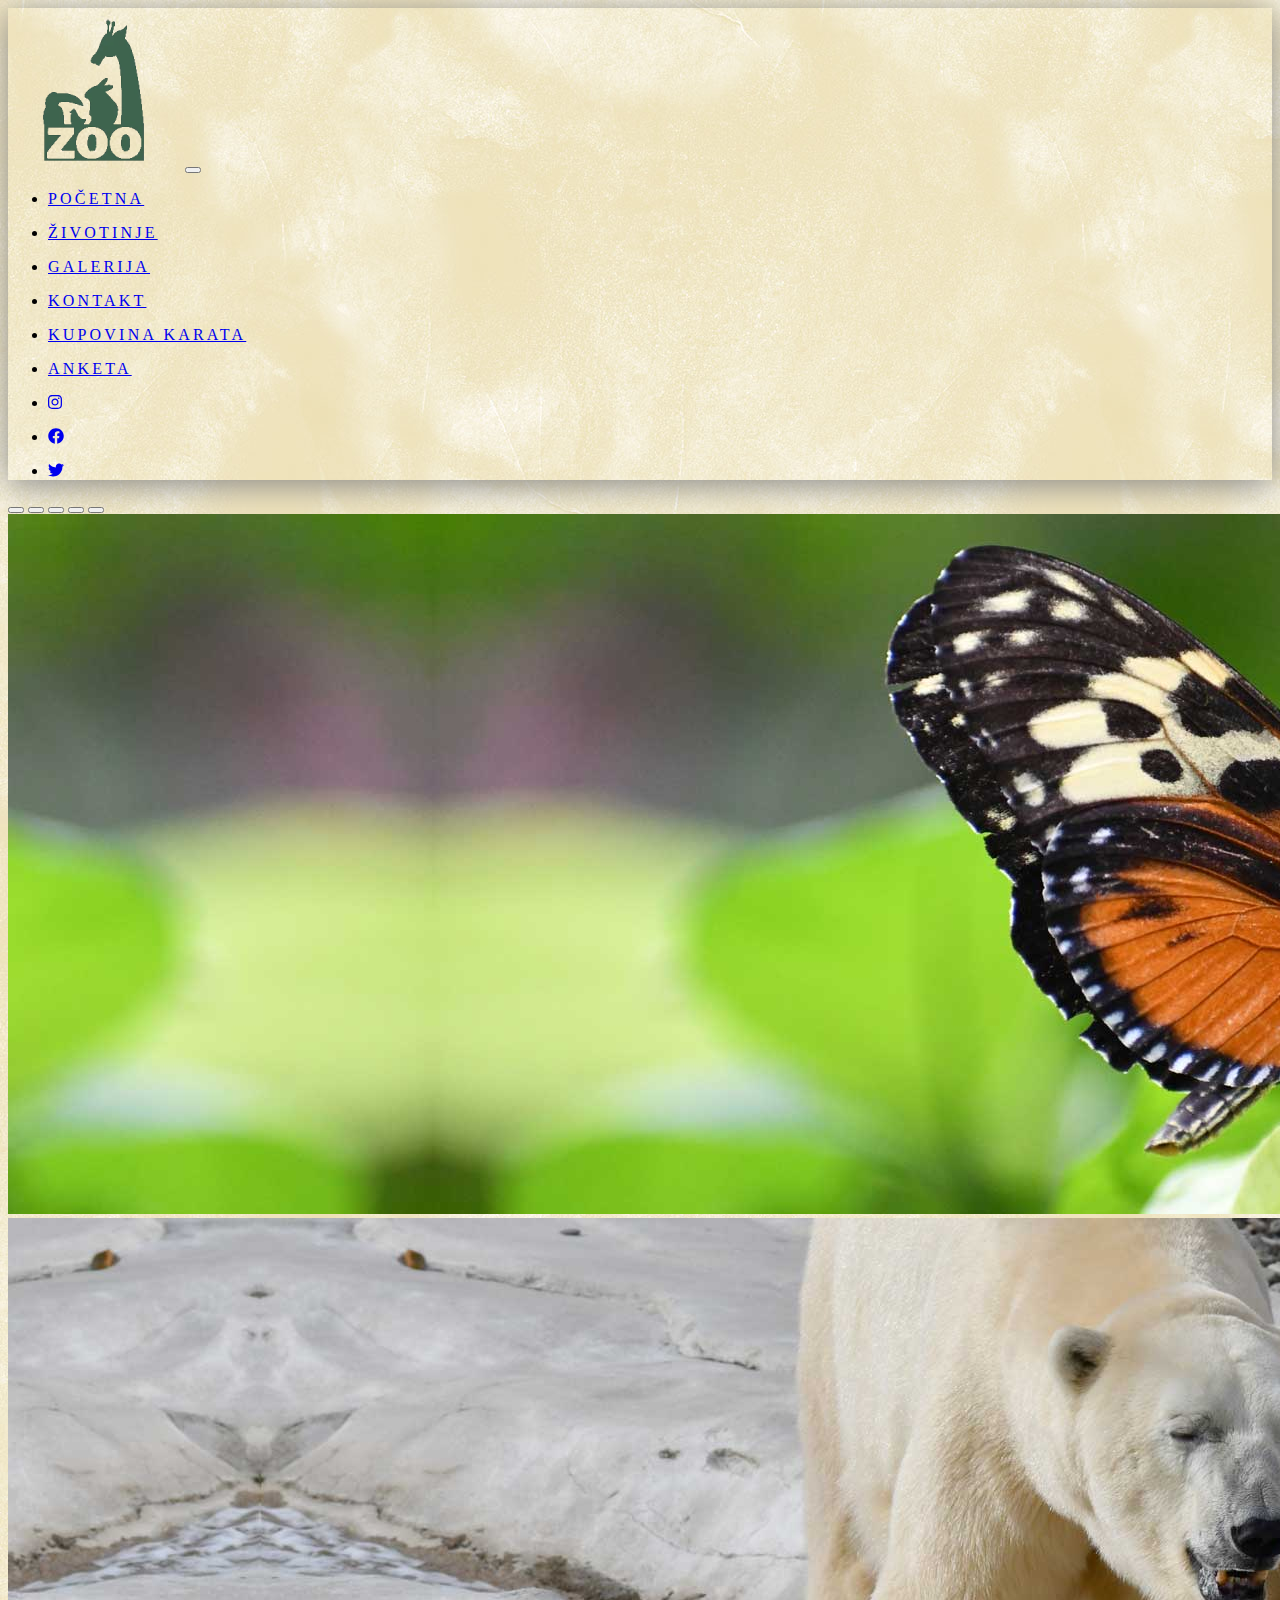
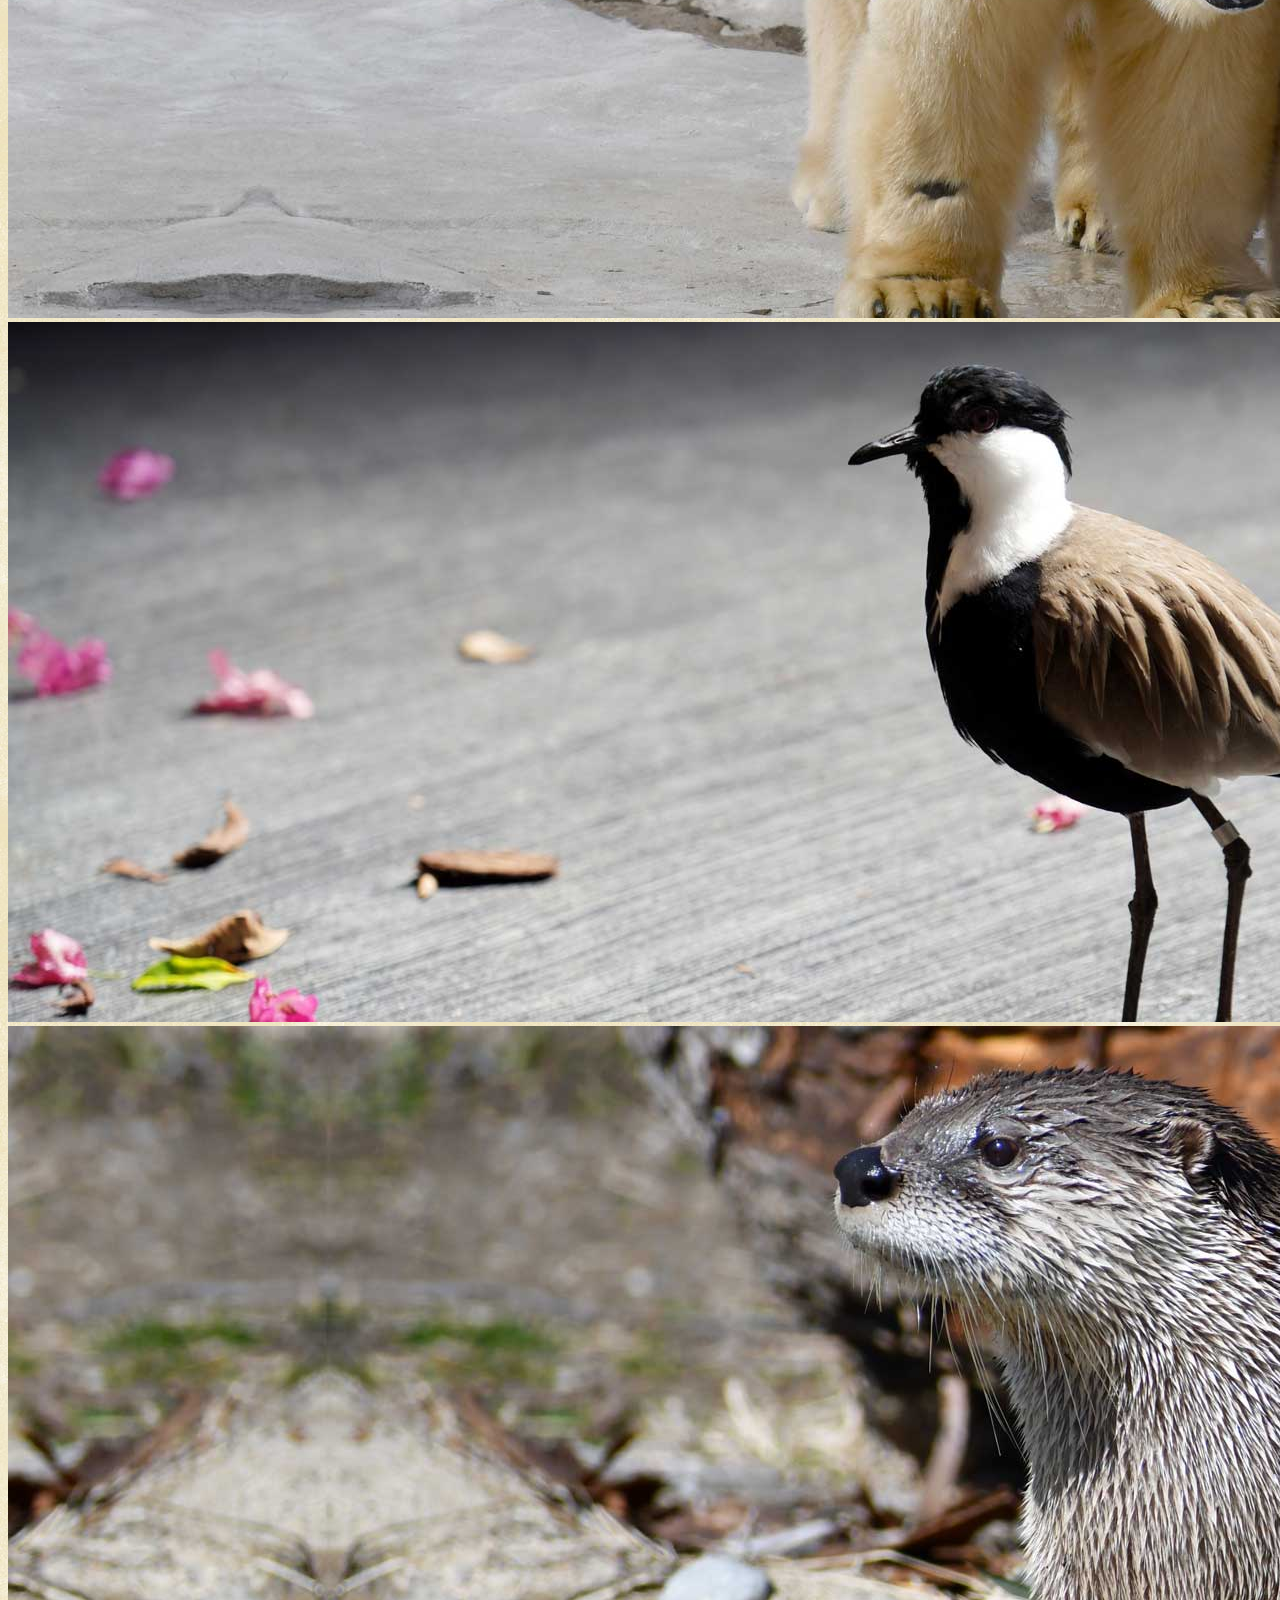
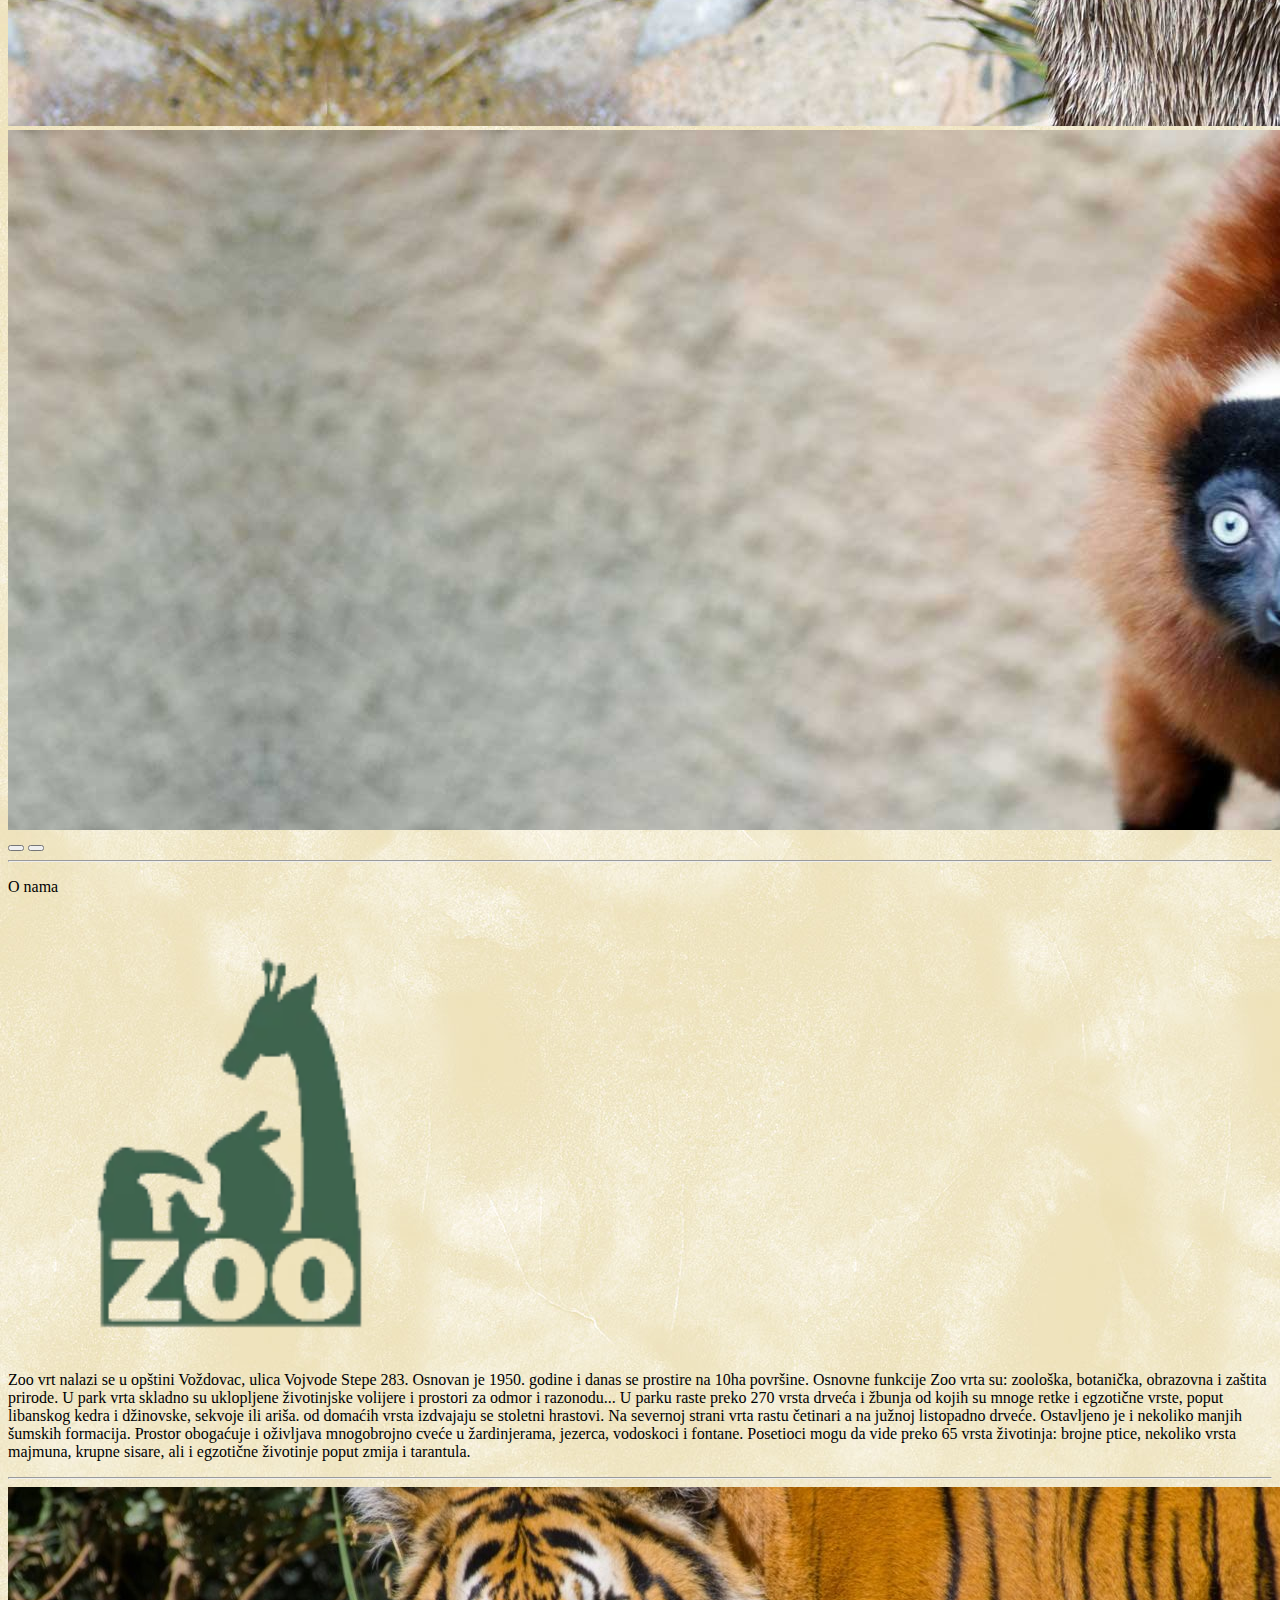
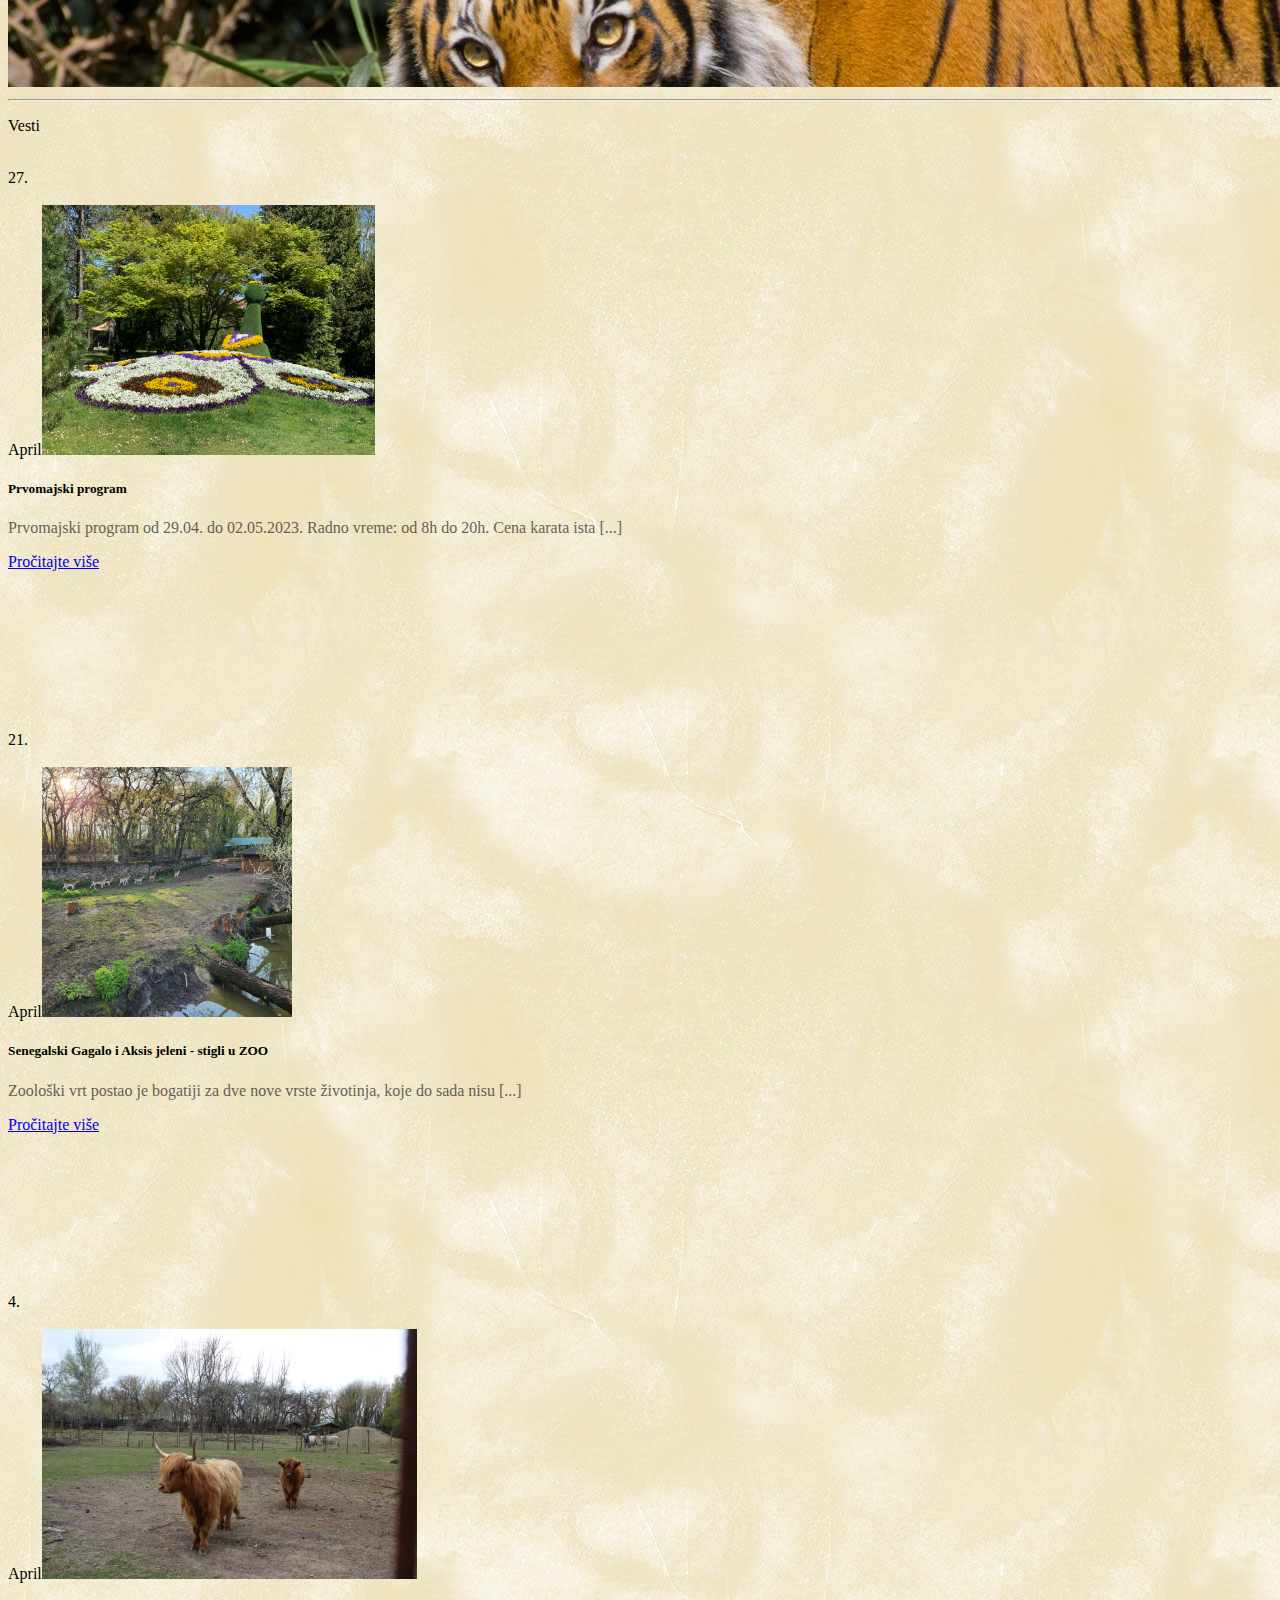
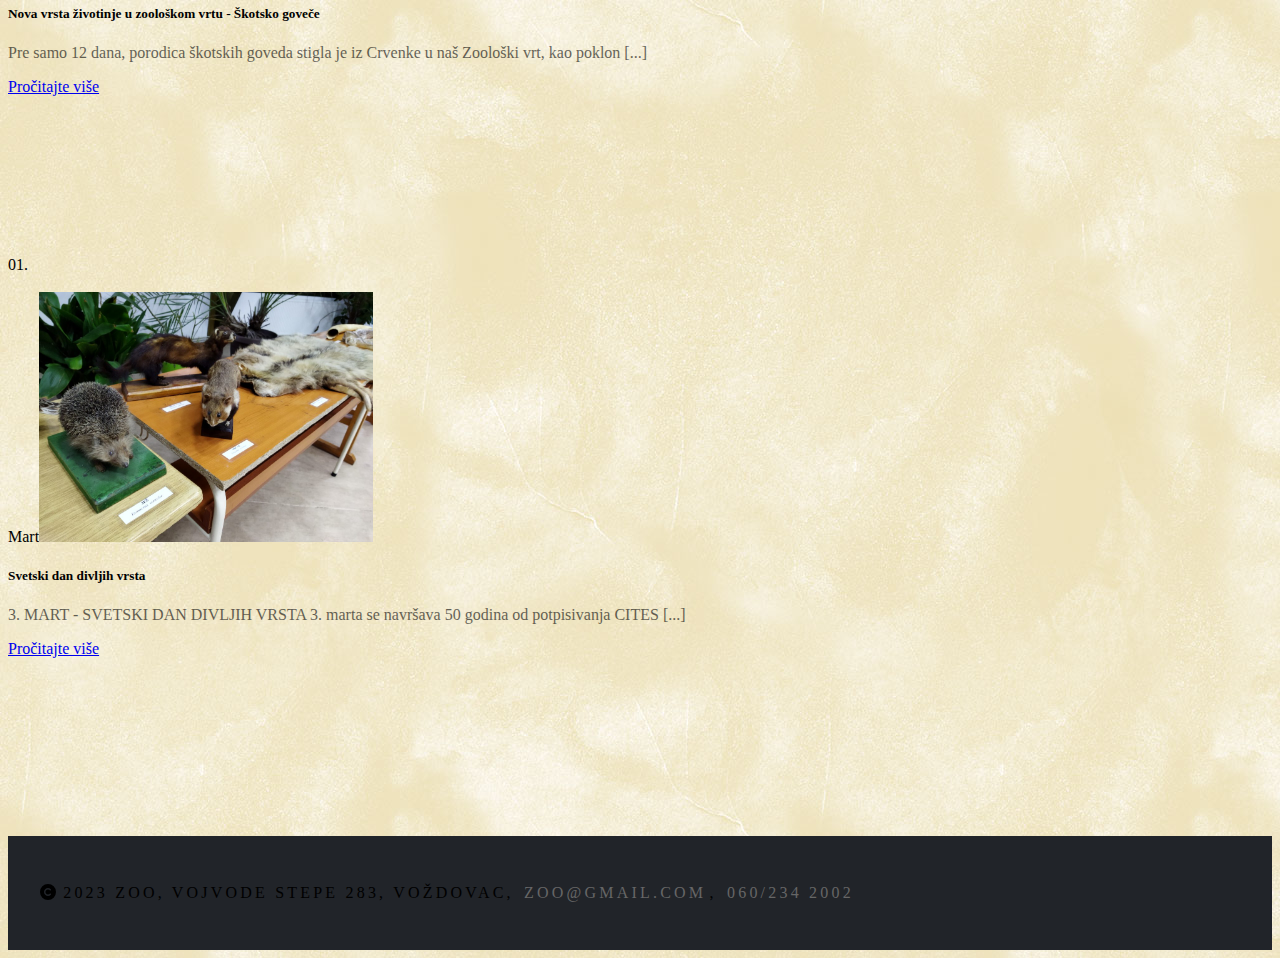
<file: index.html>
<!doctype html>
<html lang="en">
  <head>
    <!-- Required meta tags -->
    <meta charset="utf-8">
    <meta name="viewport" content="width=device-width, initial-scale=1">

    <!-- Bootstrap CSS -->
    <link href="https://cdn.jsdelivr.net/npm/bootstrap@5.1.3/dist/css/bootstrap.min.css" rel="stylesheet" integrity="sha384-1BmE4kWBq78iYhFldvKuhfTAU6auU8tT94WrHftjDbrCEXSU1oBoqyl2QvZ6jIW3" crossorigin="anonymous">
    <link rel="stylesheet" href="/css/style.css">
    <title>ZOO | Početna</title>
  </head>
  <body>
    <nav class="navbar navbar-expand-lg navbar-light bg-light rounded-bottom">
        <div class="container-fluid">
            <a class="navbar-brand" href="index.html"><img src="img/logo/logo.png" alt="logo sajta"></a>
            <button class="navbar-toggler" data-bs-toggle="collapse" data-bs-target="#hamburger" aria-controls="navbarSupportedContent" aria-expanded="false" aria-label="Toggle navigation">
              <span class="navbar-toggler-icon"></span>
            </button>
            <div class="collapse navbar-collapse" id="hamburger">
              <ul class="navbar-nav mb-2 mb-lg-0 mx-auto">
                <li class="nav-item">
                  <a class="nav-link" href="index.html"><p class="text-dark">Početna</p></a>
                </li>
                <li class="nav-item">
                  <a class="nav-link" href="zivotinje.html"><p class="text-dark">Životinje</p></a>
                </li>
                <li class="nav-item">
                  <a class="nav-link" href="galerija.html"><p class="text-dark">Galerija</p></a>
                </li>
                <li class="nav-item">
                  <a class="nav-link" href="kontakt.html"><p class="text-dark">Kontakt</p></a>
                </li>
                <li class="nav-item">
                  <a class="nav-link" href="karte.html"><p class="text-dark">Kupovina karata</p></a>
                </li>
                <li class="nav-item">
                  <a class="nav-link" href="anekta.html"><p class="text-dark">Anketa</p></a>
                </li>
              </ul>
              <ul class="navbar-nav me-5">
                  <li class="nav-item">
                    <a class="nav-link" href="#"><p class="text-dark"><i class="fa-brands fa-instagram"></i></p></a>
                  </li>
                  <li class="nav-item">
                      <a class="nav-link" href="#"><p class="text-dark"><i class="fa-brands fa-facebook"></i></p></a>
                    </li>
                  <li class="nav-item">
                    <a class="nav-link" href="#"><p class="text-dark"><i class="fa-brands fa-twitter"></i></p></a>
                  </li>
                </ul>
            </div>
          </div>
        </nav>

        <div class="carousel slide"  id="karusel" data-bs-ride="carousel">
          <div class="carousel-indicators">
            <button data-bs-target="#karusel" data-bs-slide-to="0" class="active"></button>
            <button data-bs-target="#karusel" data-bs-slide-to="1"></button>
            <button data-bs-target="#karusel" data-bs-slide-to="2"></button>
            <button data-bs-target="#karusel" data-bs-slide-to="3"></button>
            <button data-bs-target="#karusel" data-bs-slide-to="4"></button>
            </div>
            
            
          <div class="carousel-inner">
            <div class="carousel-item active">
              <img src="img/carousel/1.jpg" class="d-block w-100">
            </div>
            <div class="carousel-item">
              <img src="img/carousel/2.jpg" class="d-block w-100">
            </div>
            <div class="carousel-item">
              <img src="img/carousel/3.jpg" class="d-block w-100">
            </div>
            <div class="carousel-item">
              <img src="img/carousel/4.jpg" class="d-block w-100">
            </div>
            <div class="carousel-item">
              <img src="img/carousel/5.jpg" class="d-block w-100">
            </div>
          </div>
          <button class="carousel-control-prev" data-bs-target="#karusel" data-bs-slide="prev">
            <span class="carousel-control-prev-icon"></span>
          </button>
          <button class="carousel-control-next" data-bs-target="#karusel" data-bs-slide="next">
            <span class="carousel-control-next-icon"></span>
          </button>
        </div>
        <hr>
        <div class="container">
          <div class="row align-items-center">
            <p class="col-12 text-center fs-2 fw-bold">O nama</p><br>
            <div class="col-sm-12 col-md-3">
              <img src="img/logo/logo2.png" alt="">
            </div>
            <div class="col-sm-12 offset-md-1 col-md-8">
              <p class="ms-5 fs-5">Zoo vrt nalazi se u opštini Voždovac, ulica Vojvode Stepe 283. Osnovan je 1950. godine i danas se prostire na 10ha površine. Osnovne funkcije Zoo vrta su: zoološka, botanička, obrazovna i zaštita prirode. U park vrta skladno su uklopljene životinjske volijere i prostori za odmor i razonodu... U parku raste preko 270 vrsta drveća i žbunja od kojih su mnoge retke i egzotične vrste, poput libanskog kedra i džinovske, sekvoje ili ariša. od domaćih vrsta izdvajaju se stoletni hrastovi. Na severnoj strani vrta rastu četinari a na južnoj listopadno drveće. Ostavljeno je i nekoliko manjih šumskih formacija. Prostor obogaćuje i oživljava mnogobrojno cveće u žardinjerama, jezerca, vodoskoci i fontane. Posetioci mogu da vide preko 65 vrsta životinja: brojne ptice, nekoliko vrsta majmuna, krupne sisare, ali i egzotične životinje poput zmija i tarantula.</p>
            </div>
          </div>
        </div>
        <hr>
        <div class="col-12">
          <img class="w-100 img-fluid" src="img/baner/baner.jpg" alt="">
        </div>
        <hr>
        <div class="container">
            <p class="col-12 text-center fs-2 fw-bold">Vesti</p><br>
          <div class="row">
            <div class="col-sm-6 col-md-6 col-lg-3 mb-2">
              <div class="card">
                <span class="badge bg-primary position-absolute start-0 translate-middle">27.<br><br>April</span><img src="img/vesti/vest5.jpeg" class="card-img-top" height="250">
                <div class="card-body" style="height: 250px;">
                  <h5 class="card-title">Prvomajski program</h5>
                  <p class="card-text" style="opacity: 0.6;">Prvomajski program od 29.04. do 02.05.2023. Radno vreme: od 8h do 20h. Cena karata ista [...]</p>
                  <a href="#" class="btn btn-outline-dark mb-2 position-absolute bottom-0">Pročitajte više</a>
                </div>
              </div>
            </div>
            <div class="col-sm-6 col-md-6 col-lg-3 mb-2">
              <div class="card">
                <span class="badge bg-primary position-absolute start-0 translate-middle">21.<br><br>April</span><img src="img/vesti/vest1.jpg" class="card-img-top"  height="250">
                <div class="card-body" style="height: 250px;">
                  <h5 class="card-title">Senegalski Gagalo i Aksis jeleni - stigli u ZOO</h5>
                  <p class="card-text" style="opacity: 0.6;">Zoološki vrt postao je bogatiji za dve nove vrste životinja, koje do sada nisu [...]</p>
                  <a href="#" class="btn btn-outline-dark mb-2 position-absolute bottom-0">Pročitajte više</a>
                </div>
              </div>
            </div>
            <div class="col-sm-6 col-md-6 col-lg-3 mb-2">
              <div class="card">
                <span class="badge bg-primary position-absolute start-0 translate-middle">4.<br><br>April</span><img src="img/vesti/vest2.jpg" class="card-img-top" height="250">
                <div class="card-body" style="height: 250px;">
                  <h5 class="card-title">Nova vrsta životinje u zoološkom vrtu - Škotsko goveče</h5>
                  <p class="card-text" style="opacity: 0.6;">Pre samo 12 dana, porodica škotskih goveda stigla je iz Crvenke u naš Zoološki vrt, kao poklon [...]</p>
                  <a href="#" class="btn btn-outline-dark mb-2 position-absolute bottom-0">Pročitajte više</a>
                </div>
              </div>
            </div>
            <div class="col-sm-6 col-md-6 col-lg-3 mb-2">
              <div class="card">
                <span class="badge bg-primary position-absolute start-0 translate-middle">01.<br><br>Mart</span><img src="img/vesti/vest3.jpg" class="card-img-top" height="250">
                <div class="card-body" style="height: 250px;">
                  <h5 class="card-title">Svetski dan divljih vrsta</h5>
                  <p class="card-text" style="opacity: 0.6;">3. MART - SVETSKI DAN DIVLJIH VRSTA 3. marta se navršava 50 godina od potpisivanja CITES [...]</p>
                  <a href="#" class="btn btn-outline-dark mb-2 position-absolute bottom-0">Pročitajte više</a>
                </div>
              </div>
            </div>
          </div>
        </div>
        <br>
           
        <footer>
          <div class="row text-center">
            <div class="col-md-12">
              <p class="text-light"><i class="fa-solid fa-copyright"></i> 2023 ZOO, Vojvode Stepe 283, Voždovac, <a href="mailto:zoo@gmail.com">zoo@gmail.com</a>, <a href="tel:060/234 2002">060/234 2002</a></p>
            </div>
          </div>
        </footer>


    <script src="https://cdn.jsdelivr.net/npm/bootstrap@5.1.3/dist/js/bootstrap.bundle.min.js" integrity="sha384-ka7Sk0Gln4gmtz2MlQnikT1wXgYsOg+OMhuP+IlRH9sENBO0LRn5q+8nbTov4+1p" crossorigin="anonymous"></script>
    <script src="js/all.min.js"></script>
    
  </body>
</html>
</file>
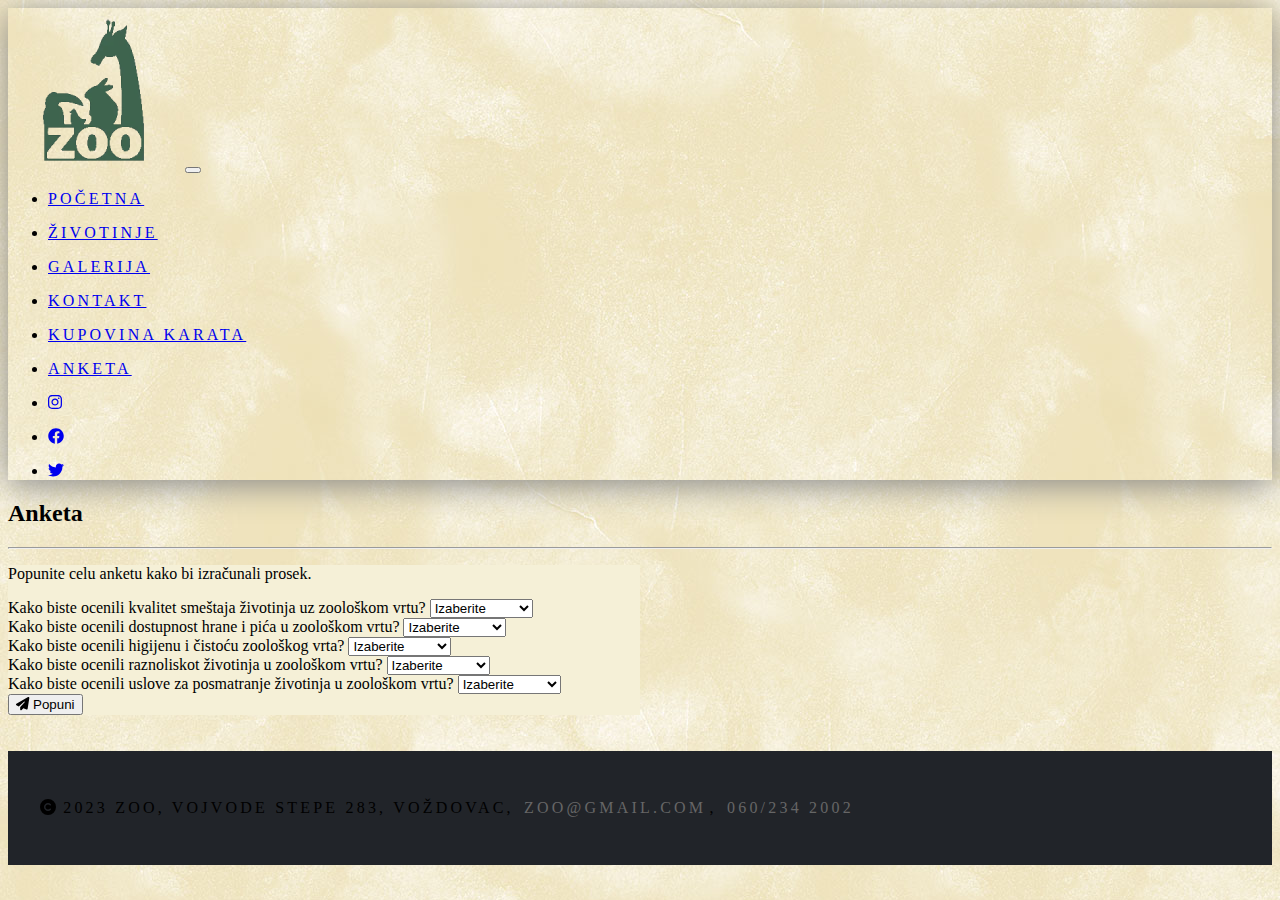
<file: anekta.html>
<!doctype html>
<html lang="en">
  <head>
    <!-- Required meta tags -->
    <meta charset="utf-8">
    <meta name="viewport" content="width=device-width, initial-scale=1">

    <!-- Bootstrap CSS -->
    <link href="https://cdn.jsdelivr.net/npm/bootstrap@5.1.3/dist/css/bootstrap.min.css" rel="stylesheet" integrity="sha384-1BmE4kWBq78iYhFldvKuhfTAU6auU8tT94WrHftjDbrCEXSU1oBoqyl2QvZ6jIW3" crossorigin="anonymous">
    <link rel="stylesheet" href="/css/style.css">
    <script src="https://ajax.googleapis.com/ajax/libs/jquery/3.3.1/jquery.min.js "></script>
    <title>ZOO | Anketa</title>
  </head>
  <body>
    <nav class="navbar navbar-expand-lg navbar-light bg-light rounded-bottom">
        <div class="container-fluid">
            <a class="navbar-brand" href="index.html"><img src="img/logo/logo.png" alt="logo sajta"></a>
            <button class="navbar-toggler" data-bs-toggle="collapse" data-bs-target="#hamburger" aria-controls="navbarSupportedContent" aria-expanded="false" aria-label="Toggle navigation">
              <span class="navbar-toggler-icon"></span>
            </button>
            <div class="collapse navbar-collapse" id="hamburger">
              <ul class="navbar-nav mb-2 mb-lg-0 mx-auto">
                <li class="nav-item">
                  <a class="nav-link" href="index.html"><p class="text-dark">Početna</p></a>
                </li>
                <li class="nav-item">
                  <a class="nav-link" href="zivotinje.html"><p class="text-dark">Životinje</p></a>
                </li>
                <li class="nav-item">
                  <a class="nav-link" href="galerija.html"><p class="text-dark">Galerija</p></a>
                </li>
                <li class="nav-item">
                  <a class="nav-link" href="kontakt.html"><p class="text-dark">Kontakt</p></a>
                </li>
                <li class="nav-item">
                  <a class="nav-link" href="karte.html"><p class="text-dark">Kupovina karata</p></a>
                </li>
                <li class="nav-item">
                  <a class="nav-link" href="anekta.html"><p class="text-dark">Anketa</p></a>
                </li>
              </ul>
              <ul class="navbar-nav me-5">
                  <li class="nav-item">
                    <a class="nav-link" href="#"><p class="text-dark"><i class="fa-brands fa-instagram"></i></p></a>
                  </li>
                  <li class="nav-item">
                      <a class="nav-link" href="#"><p class="text-dark"><i class="fa-brands fa-facebook"></i></p></a>
                    </li>
                  <li class="nav-item">
                    <a class="nav-link" href="#"><p class="text-dark"><i class="fa-brands fa-twitter"></i></p></a>
                  </li>
                </ul>
            </div>
          </div>
        </nav>
        
        <h2 class="display-4 text-center">Anketa</h2>
        <hr>
      <div class="container pb-1 pt-1" style="width: 50%; background-color: #f5f0d7;">
        <p class="text-center">Popunite celu anketu kako bi izračunali prosek.</p>
        <form action="">
          <div class="form-group mb-4">
            <label for="">Kako biste ocenili kvalitet smeštaja životinja uz zoološkom vrtu?</label>
            <select class="form-select" name="" id="pitanje1" required>
              <option value="0">Izaberite</option>
              <option value="1">1 - Vrlo loše</option>
              <option value="2">2 - Loše</option>
              <option value="3">3 - Srednje</option>
              <option value="4">4 - Dobar</option>
              <option value="5">5 - Vrlo dobar</option>
            </select>
          </div>
          <div class="from-group mb-4">
            <label for="">Kako biste ocenili dostupnost hrane i pića u zoološkom vrtu?</label>
            <select class="form-select" name="" id="pitanje2" required>
              <option value="0">Izaberite</option>
              <option value="1">1 - Vrlo loše</option>
              <option value="2">2 - Loše</option>
              <option value="3">3 - Srednje</option>
              <option value="4">4 - Dobar</option>
              <option value="5">5 - Vrlo dobar</option>
            </select>
          </div>
          <div class="form-group mb-4">
            <label for="">Kako biste ocenili higijenu i čistoću zoološkog vrta?</label>
            <select class="form-select" name="" id="pitanje3" required>
              <option value="0">Izaberite</option>
              <option value="1">1 - Vrlo loše</option>
              <option value="2">2 - Loše</option>
              <option value="3">3 - Srednje</option>
              <option value="4">4 - Dobar</option>
              <option value="5">5 - Vrlo dobar</option>
            </select>
          </div>
          <div class="form-group mb-4">
            <label for="">Kako biste ocenili raznoliskot životinja u zoološkom vrtu?</label>
            <select class="form-select" name="" id="pitanje4" required>
              <option value="0">Izaberite</option>
              <option value="1">1 - Vrlo loše</option>
              <option value="2">2 - Loše</option>
              <option value="3">3 - Srednje</option>
              <option value="4">4 - Dobar</option>
              <option value="5">5 - Vrlo dobar</option>
            </select>
          </div>
          <div class="form-group mb-4">
            <label for="">Kako biste ocenili uslove za posmatranje životinja u zoološkom vrtu?</label>
            <select class="form-select" name="" id="pitanje5" required>
              <option value="0">Izaberite</option>
              <option value="1">1 - Vrlo loše</option>
              <option value="2">2 - Loše</option>
              <option value="3">3 - Srednje</option>
              <option value="4">4 - Dobar</option>
              <option value="5">5 - Vrlo dobar</option>
            </select>
          </div>
          <div class="alert m-0" id="alert"></div>
        </form>
          <button class="btn btn-outline-dark mt-2 float-end w-100" id="prosek"><i class="fa-solid fa-paper-plane"></i> Popuni</button>
      </div>
      <br><br>

      <script>
          $("#prosek").click(function(){
            $("#alert").empty();
            if($("#pitanje1").val()==0 || $("#pitanje5").val()==0 || $("#pitanje2").val()==0 || $("#pitanje3").val()==0 || $("#pitanje4").val()==0)
          {
            alert("Molimo Vas da odaberete ocenu za sve stavke ankete.");
          }
          else{
            var suma=0;
            var pitanje1=parseInt($("#pitanje1").val());
            var pitanje2=parseInt($("#pitanje2").val());
            var pitanje3=parseInt($("#pitanje3").val());
            var pitanje4=parseInt($("#pitanje4").val());
            var pitanje5=parseInt($("#pitanje5").val());
          

           suma=(pitanje1+pitanje2+pitanje3+pitanje4+pitanje5)/5;
           
           if(suma >= 1 && suma < 2.5)
           {
              $("#alert").removeClass().addClass("alert alert-danger");
           }else if(suma >= 2.5 && suma < 3.5)
           {
              $("#alert").removeClass().addClass("alert alert-warning");
           }else if(suma >= 3.5)
           {
              $("#alert").removeClass().addClass("alert alert-success");
           }

            $("#alert").append("Prosecna ocena je: "+suma+"<br>");
          }
          })
      </script>

      <footer>
        <div class="row text-center">
          <div class="col-md-12">
            <p class="text-light"><i class="fa-solid fa-copyright"></i> 2023 ZOO, Vojvode Stepe 283, Voždovac, <a href="mailto:zoo@gmail.com">zoo@gmail.com</a>, <a href="tel:060/234 2002">060/234 2002</a></p>
          </div>
        </div>
      </footer>


    <script src="https://cdn.jsdelivr.net/npm/bootstrap@5.1.3/dist/js/bootstrap.bundle.min.js" integrity="sha384-ka7Sk0Gln4gmtz2MlQnikT1wXgYsOg+OMhuP+IlRH9sENBO0LRn5q+8nbTov4+1p" crossorigin="anonymous"></script>
    <script src="js/all.min.js"></script>
    
  </body>
</html>
</file>
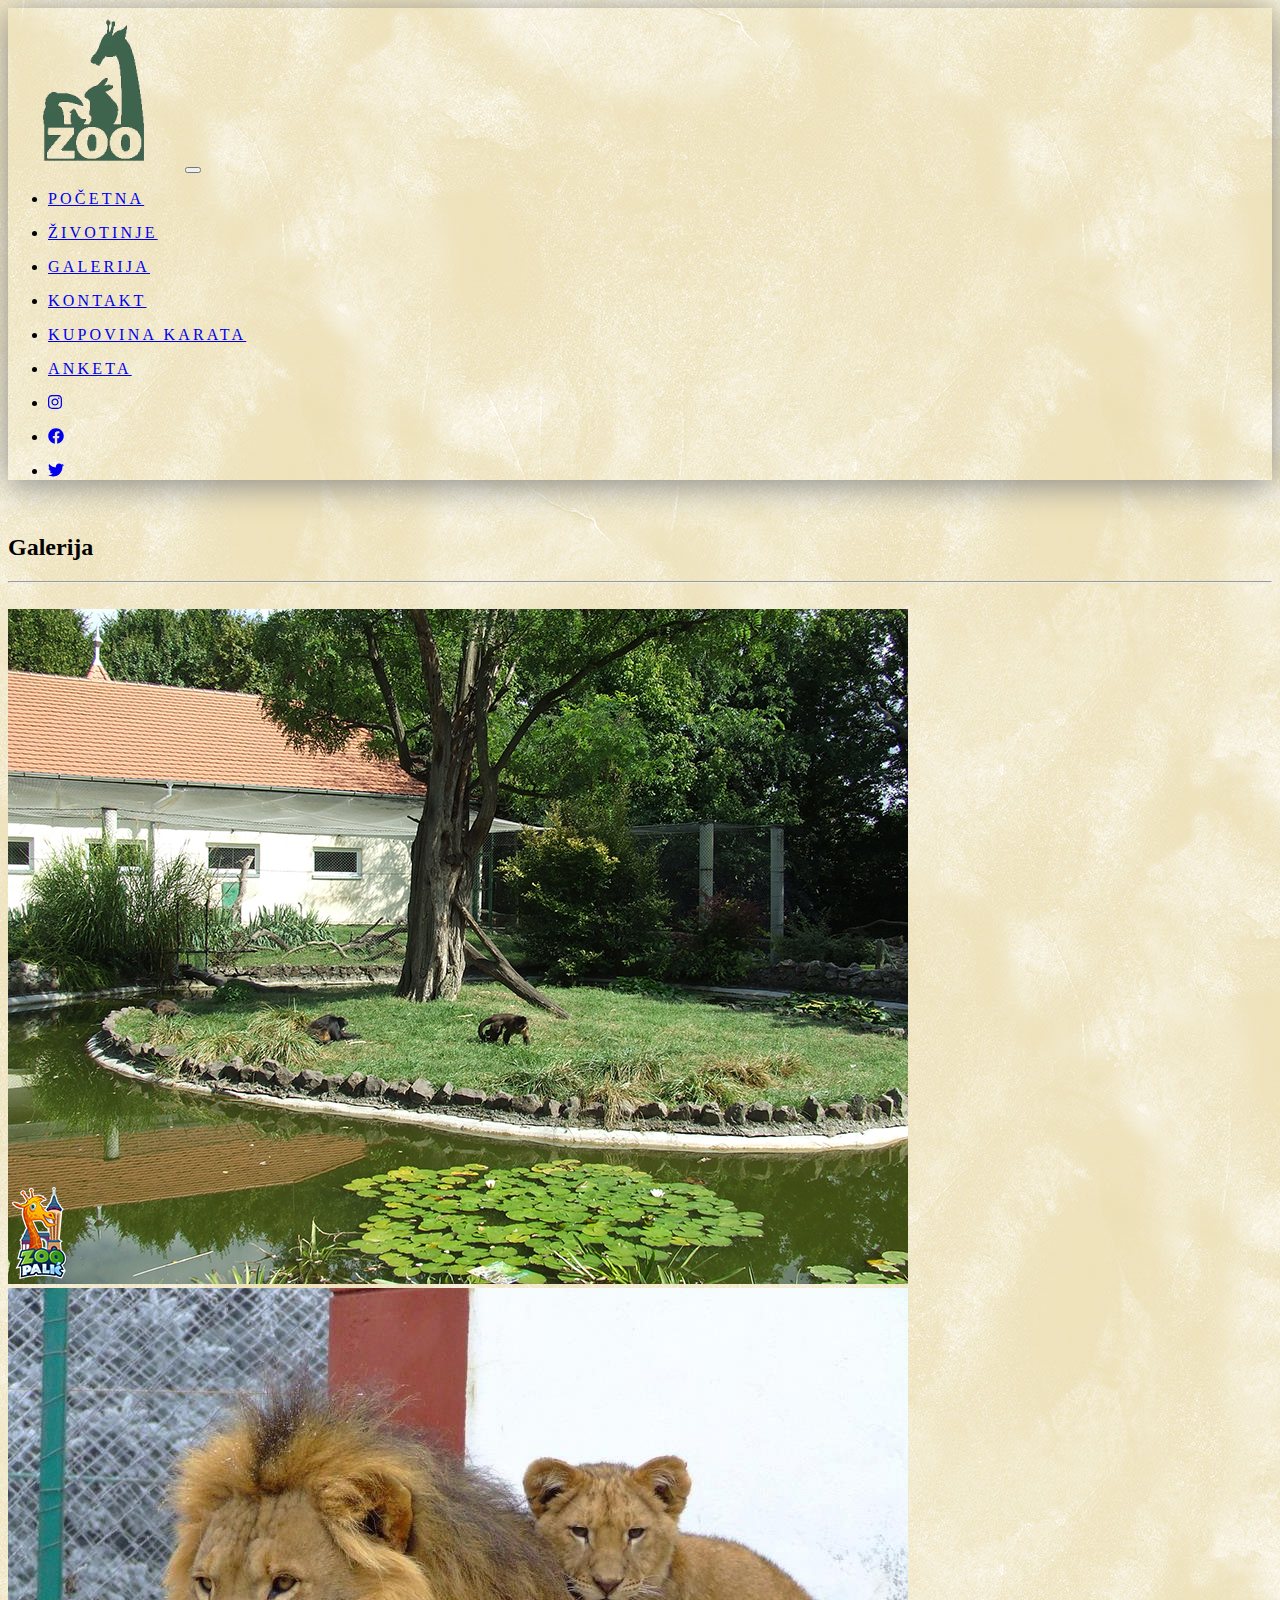
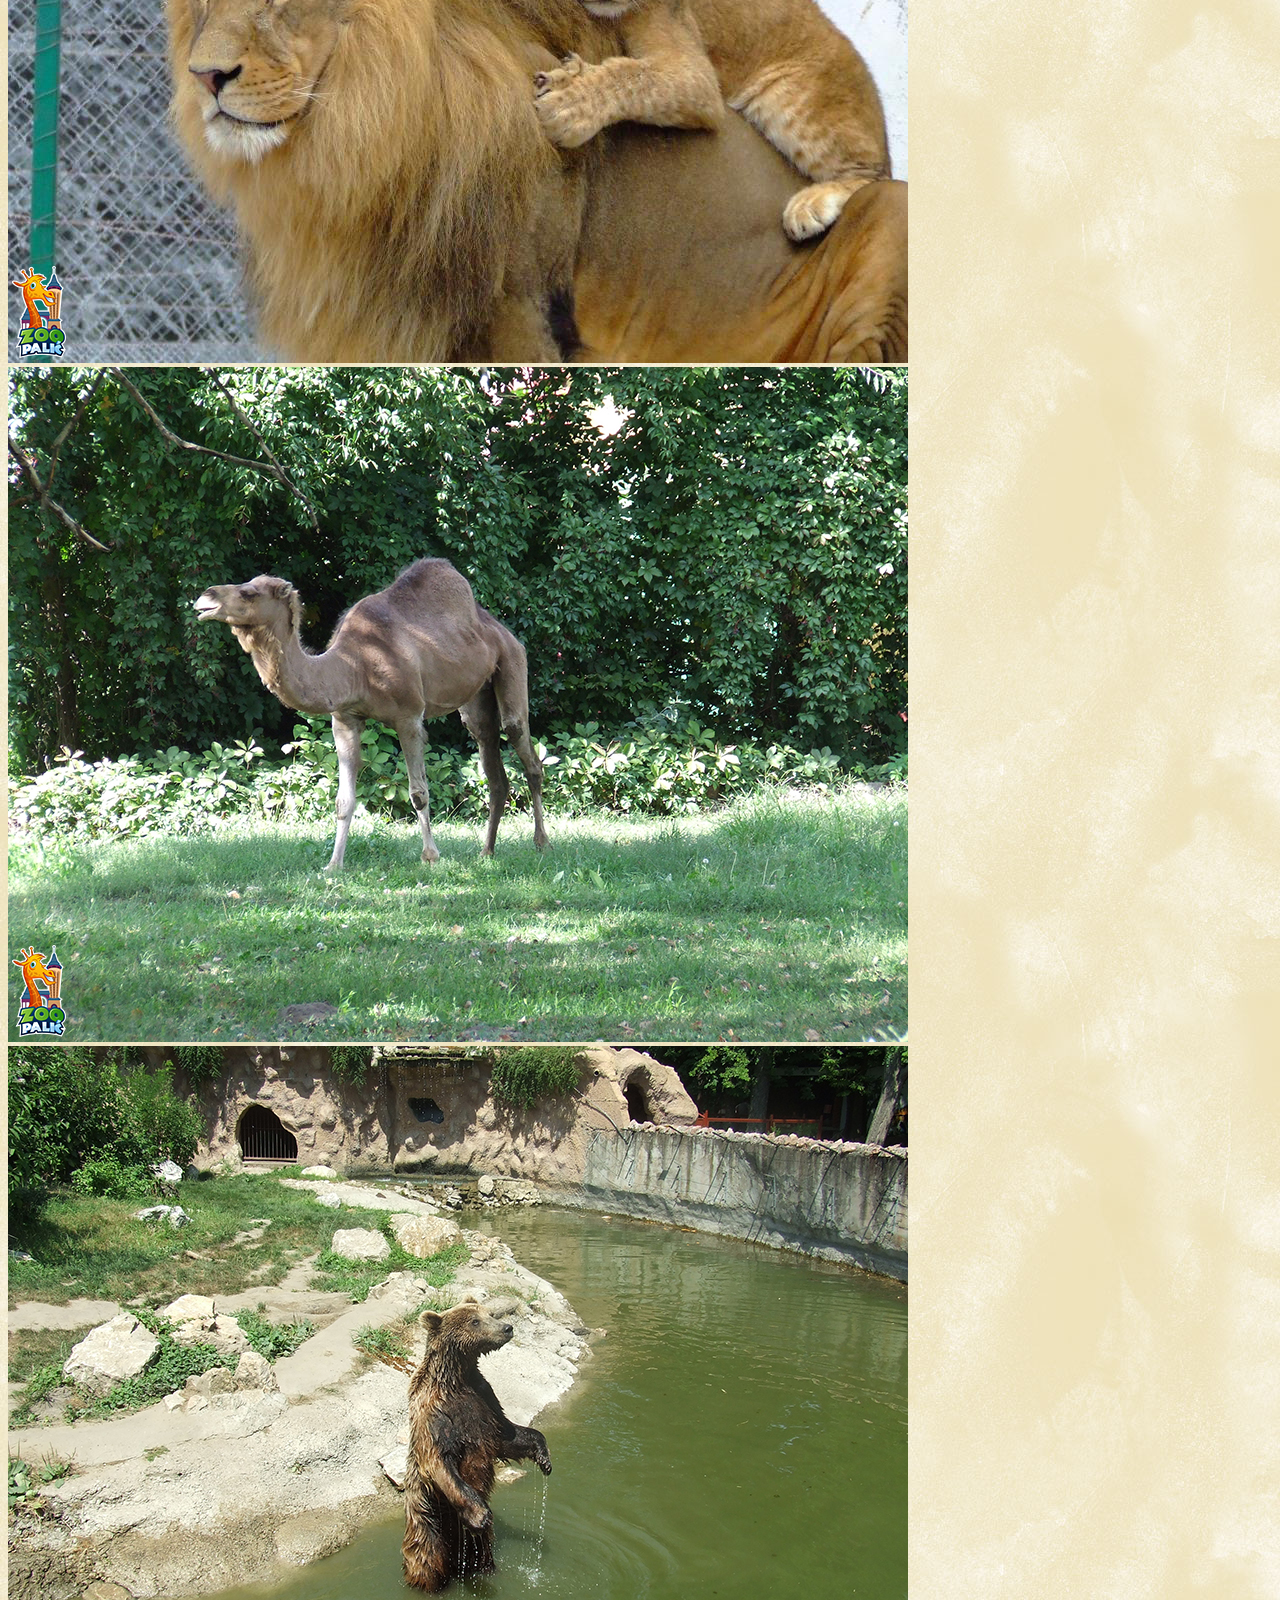
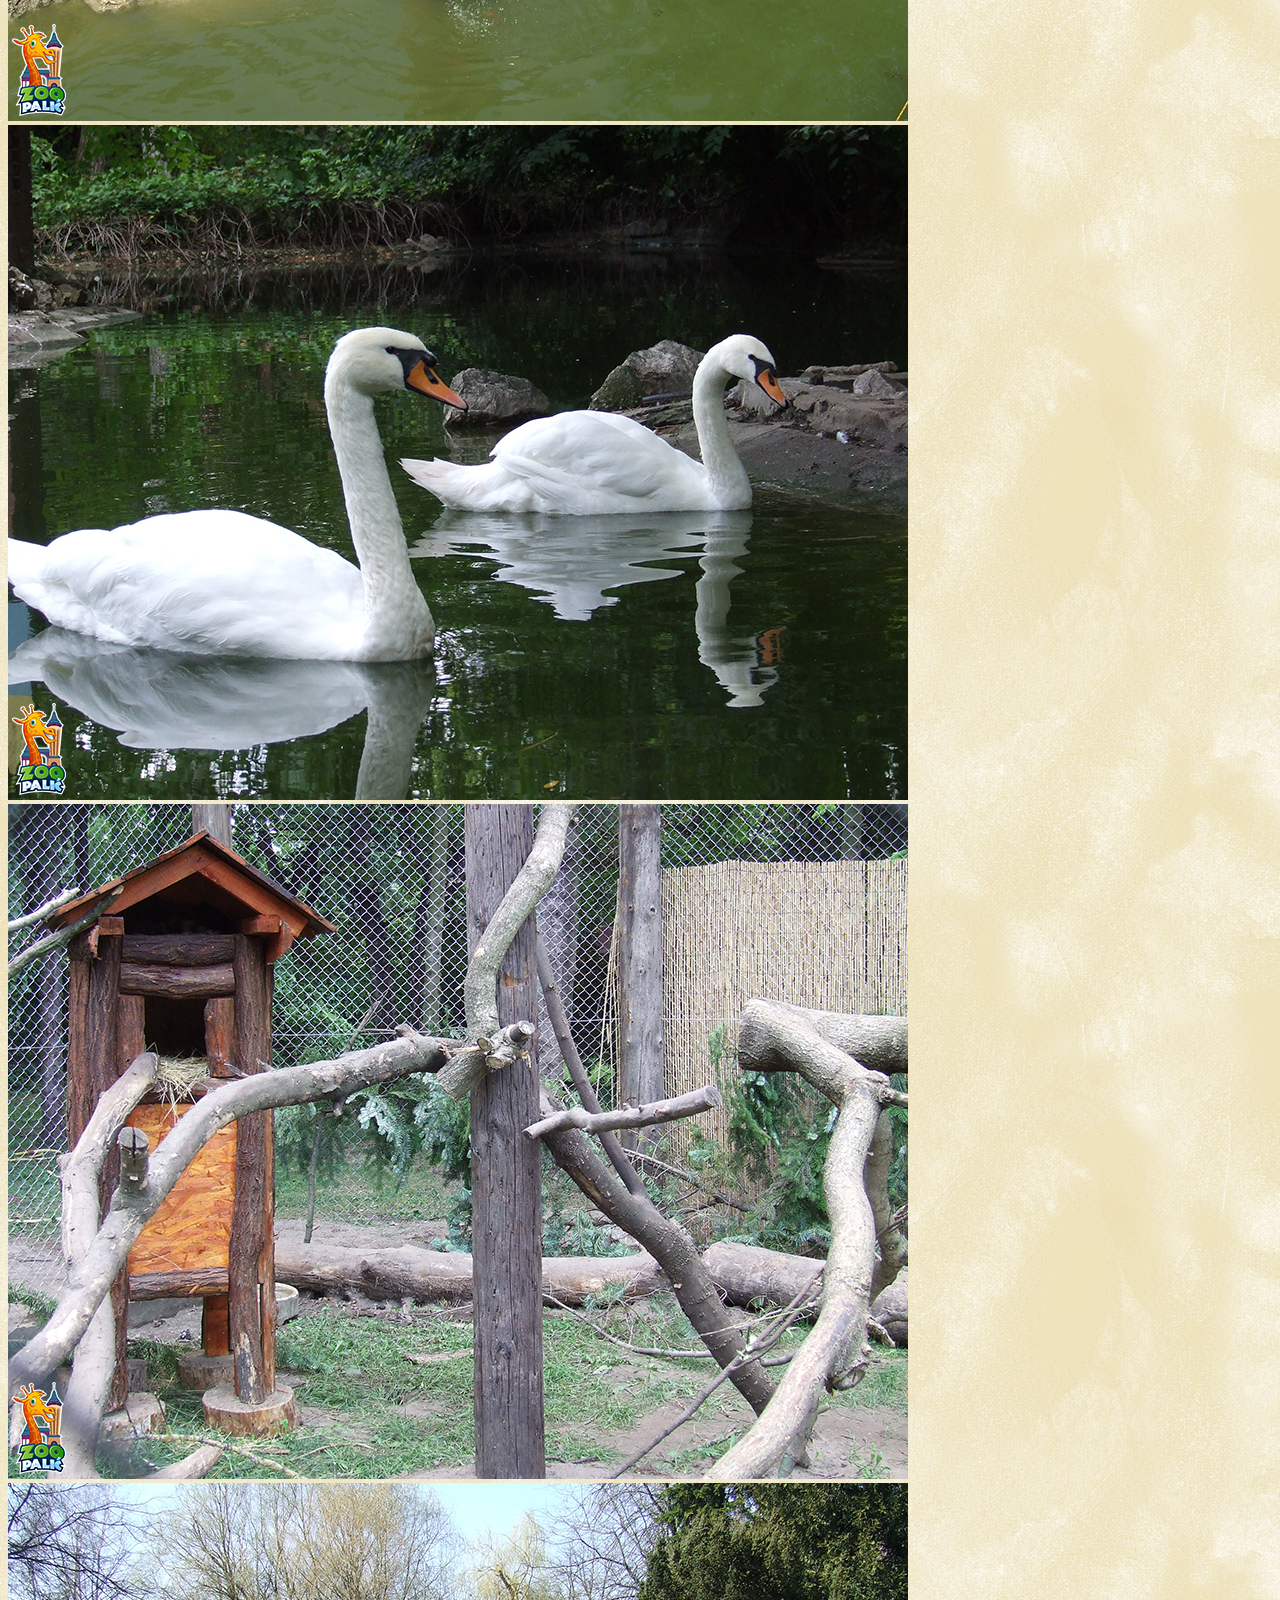
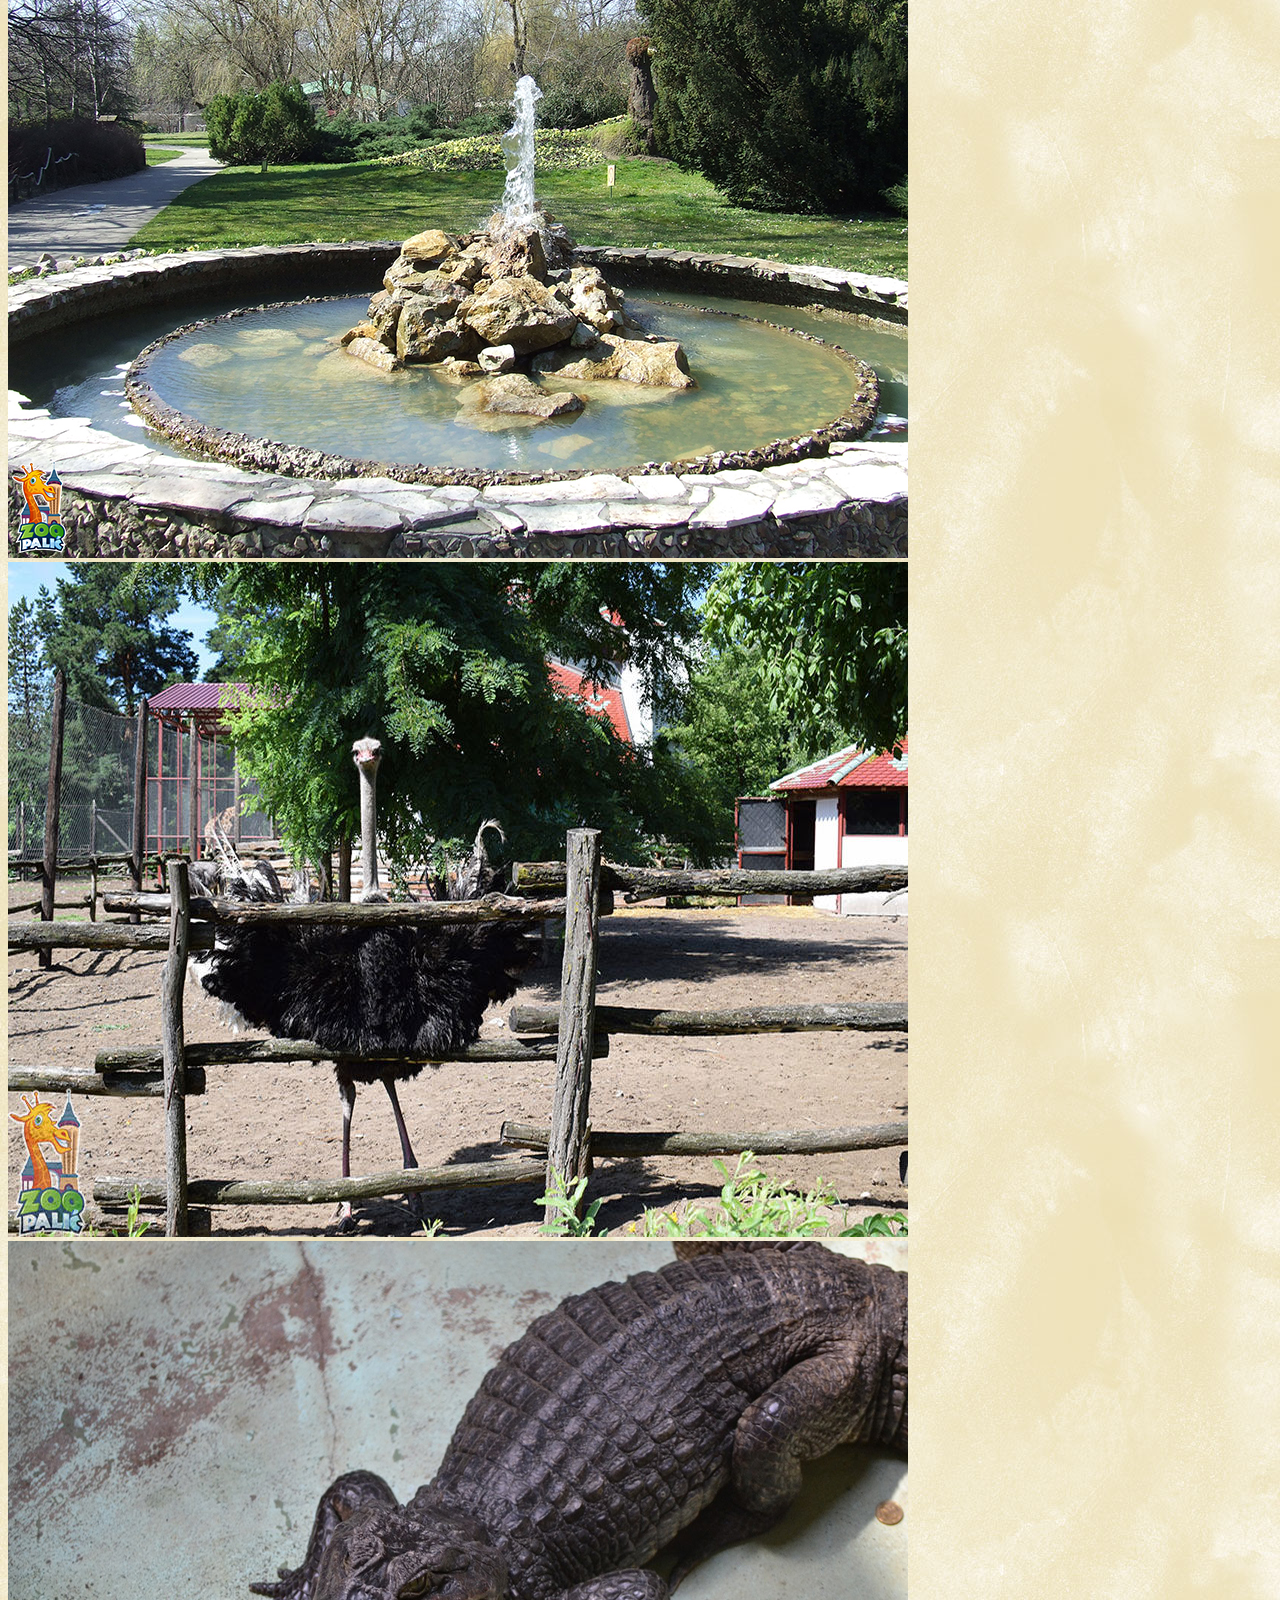
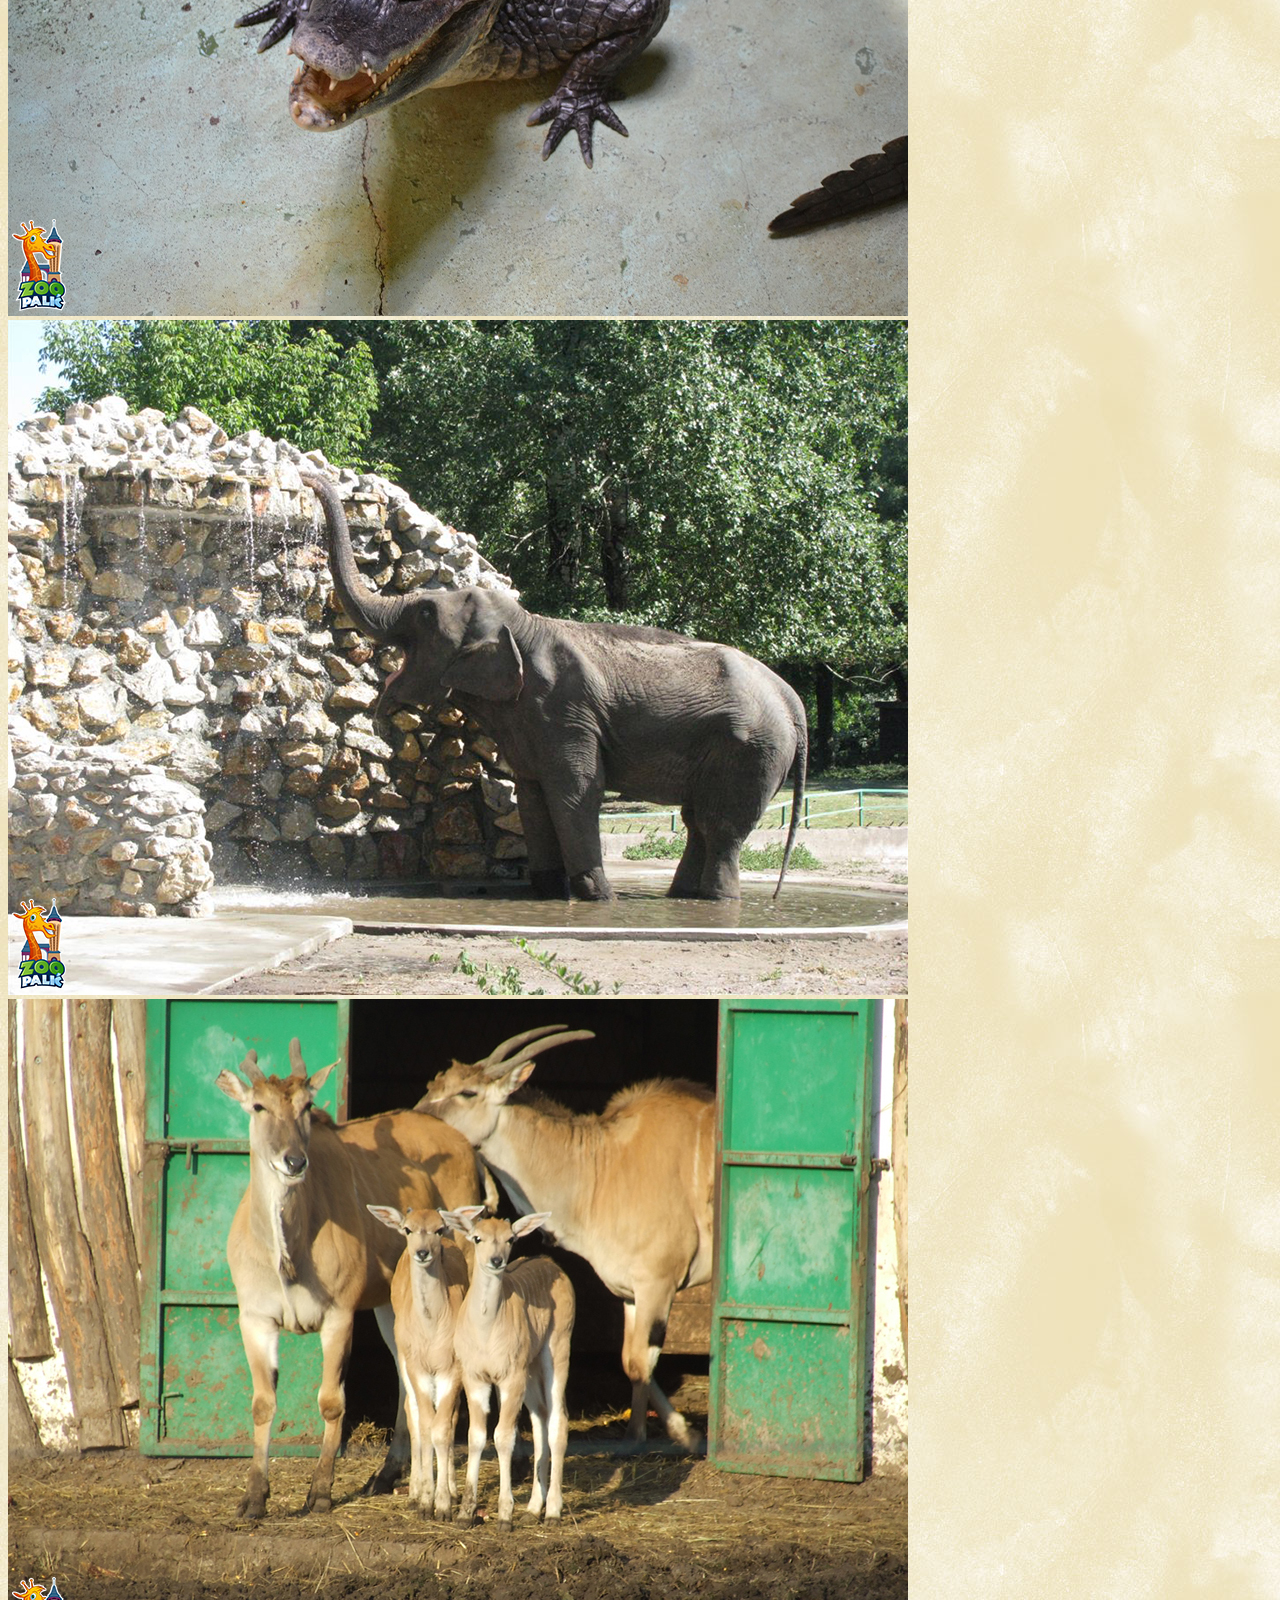
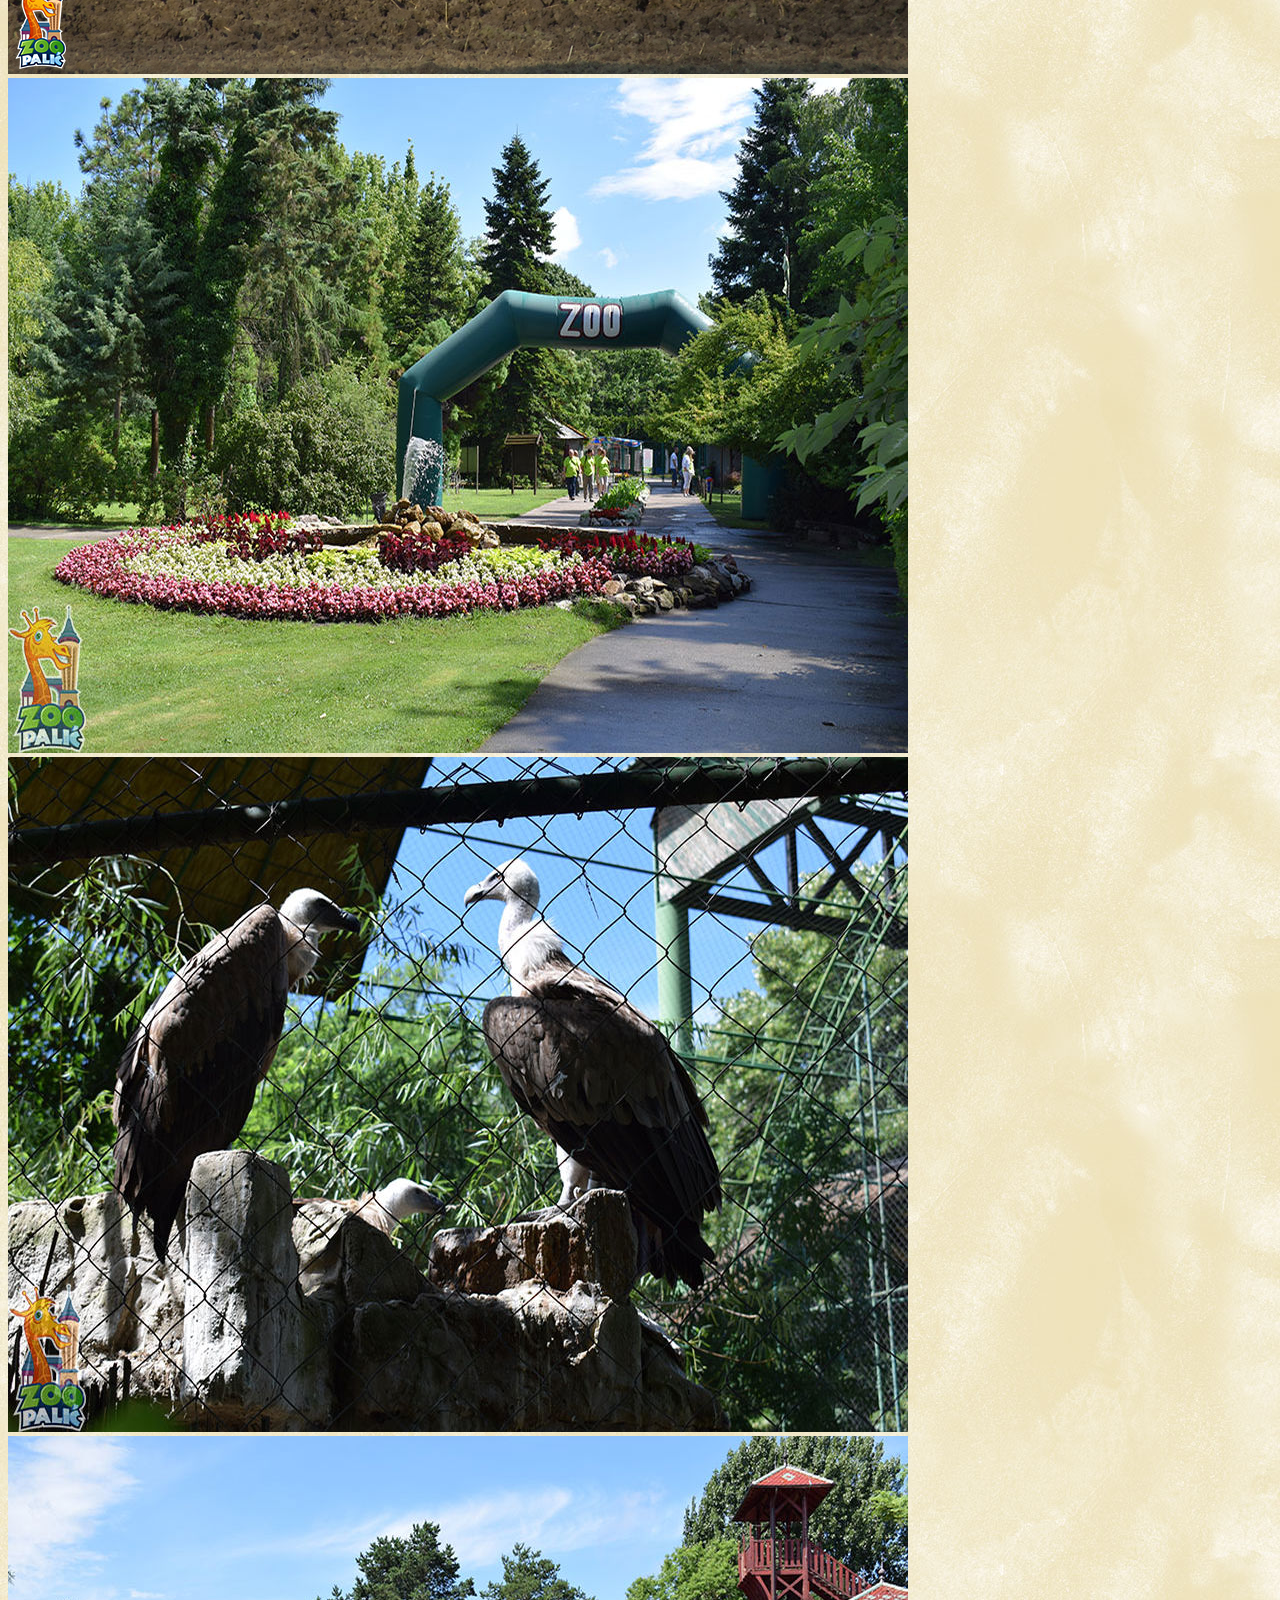
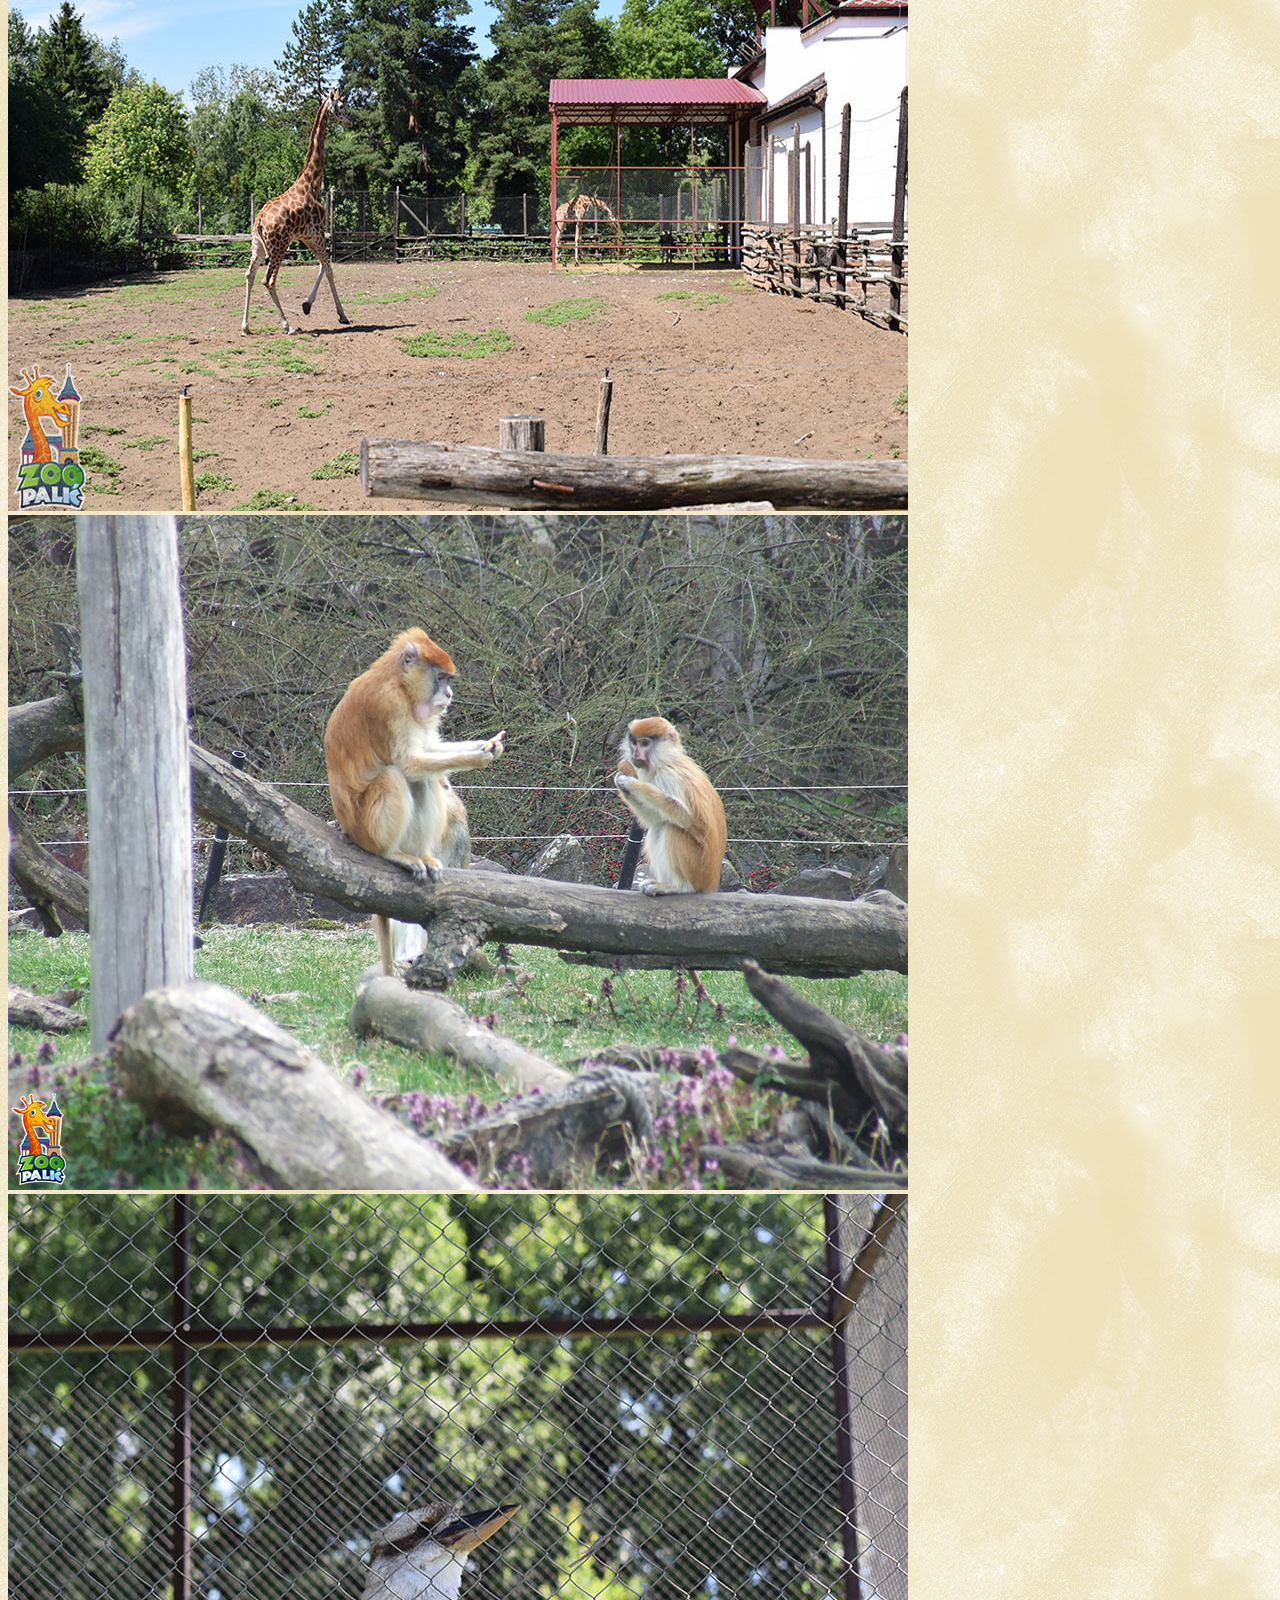
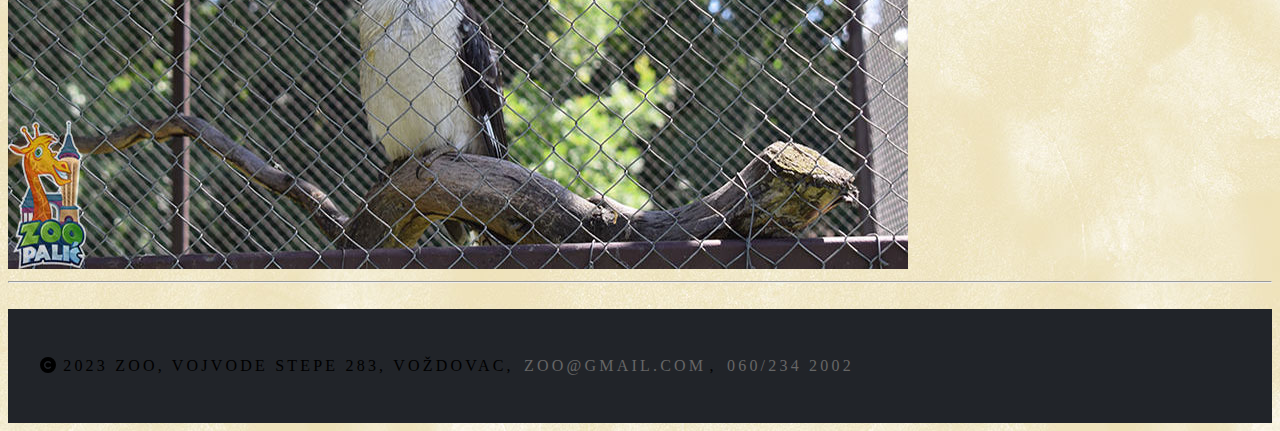
<file: galerija.html>
<!doctype html>
<html lang="en">
  <head>
    <!-- Required meta tags -->
    <meta charset="utf-8">
    <meta name="viewport" content="width=device-width, initial-scale=1">

    <!-- Bootstrap CSS -->
    <link href="https://cdn.jsdelivr.net/npm/bootstrap@5.1.3/dist/css/bootstrap.min.css" rel="stylesheet" integrity="sha384-1BmE4kWBq78iYhFldvKuhfTAU6auU8tT94WrHftjDbrCEXSU1oBoqyl2QvZ6jIW3" crossorigin="anonymous">
    <link rel="stylesheet" href="/css/style.css">
    <title>ZOO | Galerija</title>
  </head>
  <body>
    <nav class="navbar navbar-expand-lg navbar-light bg-light rounded-bottom">
        <div class="container-fluid">
            <a class="navbar-brand" href="index.html"><img src="img/logo/logo.png" alt="logo sajta"></a>
            <button class="navbar-toggler" data-bs-toggle="collapse" data-bs-target="#hamburger" aria-controls="navbarSupportedContent" aria-expanded="false" aria-label="Toggle navigation">
              <span class="navbar-toggler-icon"></span>
            </button>
            <div class="collapse navbar-collapse" id="hamburger">
              <ul class="navbar-nav mb-2 mb-lg-0 mx-auto">
                <li class="nav-item">
                  <a class="nav-link" href="index.html"><p class="text-dark">Početna</p></a>
                </li>
                <li class="nav-item">
                  <a class="nav-link" href="zivotinje.html"><p class="text-dark">Životinje</p></a>
                </li>
                <li class="nav-item">
                  <a class="nav-link" href="galerija.html"><p class="text-dark">Galerija</p></a>
                </li>
                <li class="nav-item">
                  <a class="nav-link" href="kontakt.html"><p class="text-dark">Kontakt</p></a>
                </li>
                <li class="nav-item">
                  <a class="nav-link" href="karte.html"><p class="text-dark">Kupovina karata</p></a>
                </li>
                <li class="nav-item">
                  <a class="nav-link" href="anekta.html"><p class="text-dark">Anketa</p></a>
                </li>
              </ul>
              <ul class="navbar-nav me-5">
                  <li class="nav-item">
                    <a class="nav-link" href="#"><p class="text-dark"><i class="fa-brands fa-instagram"></i></p></a>
                  </li>
                  <li class="nav-item">
                      <a class="nav-link" href="#"><p class="text-dark"><i class="fa-brands fa-facebook"></i></p></a>
                    </li>
                  <li class="nav-item">
                    <a class="nav-link" href="#"><p class="text-dark"><i class="fa-brands fa-twitter"></i></p></a>
                  </li>
                </ul>
            </div>
          </div>
        </nav>
        <br>
<h2 class="display-4 text-center">Galerija</h2>
            <hr>
        <div class="container"><br>
            
                <div class="row">
                  <div class="col-sm-6 col-md-6 col-lg-3 mb-4">
                    <img src="img/galerija/1.jpg" class="img-fluid">
                  </div>
                  <div class="col-sm-6 col-md-6 col-lg-3 mb-4">
                    <img src="img/galerija/2.jpg" class="img-fluid">
                  </div>
                  <div class="col-sm-6 col-md-6 col-lg-3 mb-4">
                    <img src="img/galerija/3.jpg" class="img-fluid">
                  </div>
                  <div class="col-sm-6 col-md-6 col-lg-3 mb-4">
                    <img src="img/galerija/12.jpg" class="img-fluid">
                  </div>
                </div>
                <div class="row">
                  <div class="col-sm-6 col-md-6 col-lg-3 mb-4">
                    <img src="img/galerija/4.jpg" class="img-fluid">
                  </div>
                  <div class="col-sm-6 col-md-6 col-lg-3 mb-4">
                    <img src="img/galerija/5.jpg" class="img-fluid">
                  </div>
                  <div class="col-sm-6 col-md-6 col-lg-3 mb-4">
                    <img src="img/galerija/6.jpg" class="img-fluid">
                  </div>
                  <div class="col-sm-6 col-md-6 col-lg-3 mb-4">
                    <img src="img/galerija/14.jpg" class="img-fluid">
                  </div>
              </div>
              <div class="row">
                <div class="col-sm-6 col-md-6 col-lg-3 mb-4">
                  <img src="img/galerija/7.jpg" class="img-fluid">
                </div>
                <div class="col-sm-6 col-md-6 col-lg-3 mb-4">
                  <img src="img/galerija/8.jpg" class="img-fluid">
                </div>
                <div class="col-sm-6 col-md-6 col-lg-3 mb-4">
                  <img src="img/galerija/9.jpg" class="img-fluid">
                </div>
                <div class="col-sm-6 col-md-6 col-lg-3 mb-4">
                  <img src="img/galerija/15.jpg" class="img-fluid">
                </div>
            </div>
            <div class="row">
                <div class="col-sm-6 col-md-6 col-lg-3 mb-4">
                  <img src="img/galerija/10.jpg" class="img-fluid">
                </div>
                <div class="col-sm-6 col-md-6 col-lg-3 mb-4">
                  <img src="img/galerija/11.jpg" class="img-fluid">
                </div>
                <div class="col-sm-6 col-md-6 col-lg-3 mb-4">
                  <img src="img/galerija/13.jpg" class="img-fluid">
                </div>
                <div class="col-sm-6 col-md-6 col-lg-3 mb-4">
                  <img src="img/galerija/16.jpg" class="img-fluid">
                </div>
            </div>
              
        <hr><br>
        </div>
    
        <footer>
          <div class="row text-center">
            <div class="col-md-12">
              <p class="text-light"><i class="fa-solid fa-copyright"></i> 2023 ZOO, Vojvode Stepe 283, Voždovac, <a href="mailto:zoo@gmail.com">zoo@gmail.com</a>, <a href="tel:060/234 2002">060/234 2002</a></p>
            </div>
          </div>
        </footer>


    <script src="https://cdn.jsdelivr.net/npm/bootstrap@5.1.3/dist/js/bootstrap.bundle.min.js" integrity="sha384-ka7Sk0Gln4gmtz2MlQnikT1wXgYsOg+OMhuP+IlRH9sENBO0LRn5q+8nbTov4+1p" crossorigin="anonymous"></script>
    <script src="js/all.min.js"></script>
    
  </body>
</html>
</file>
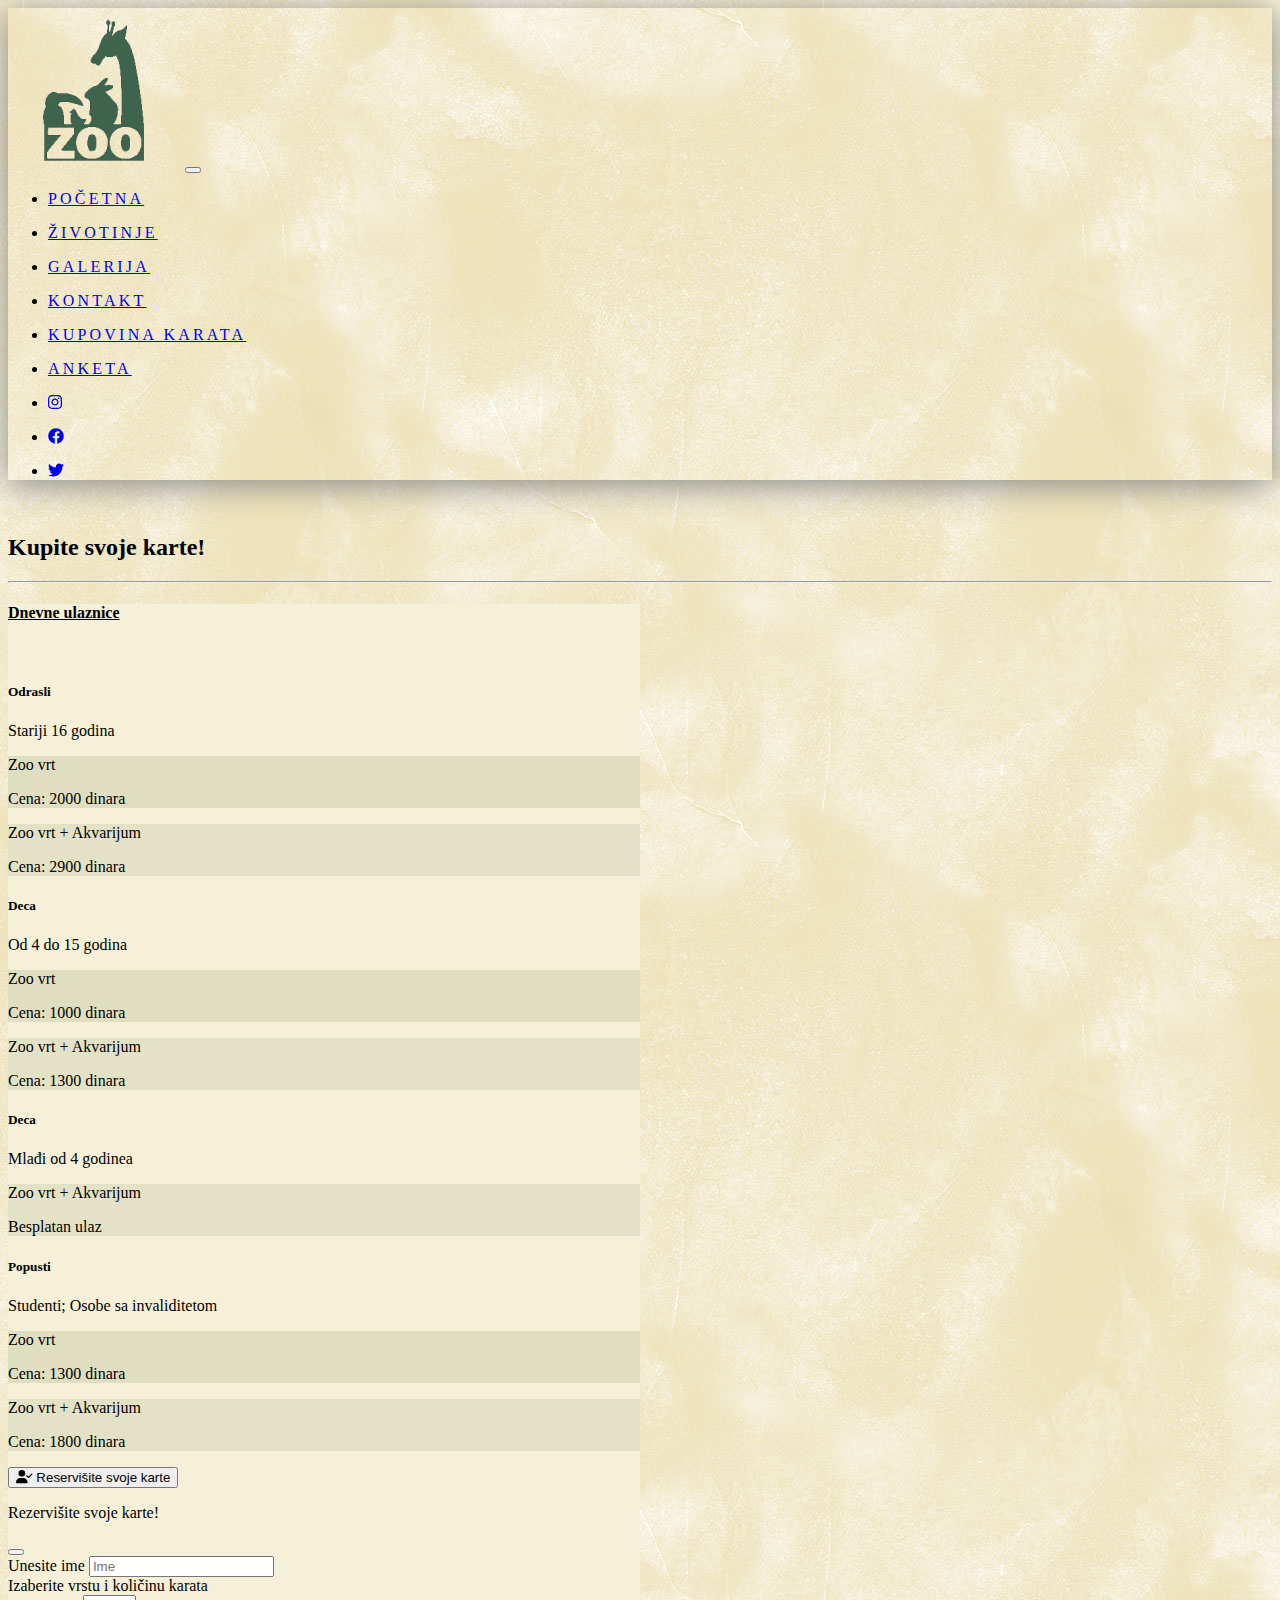
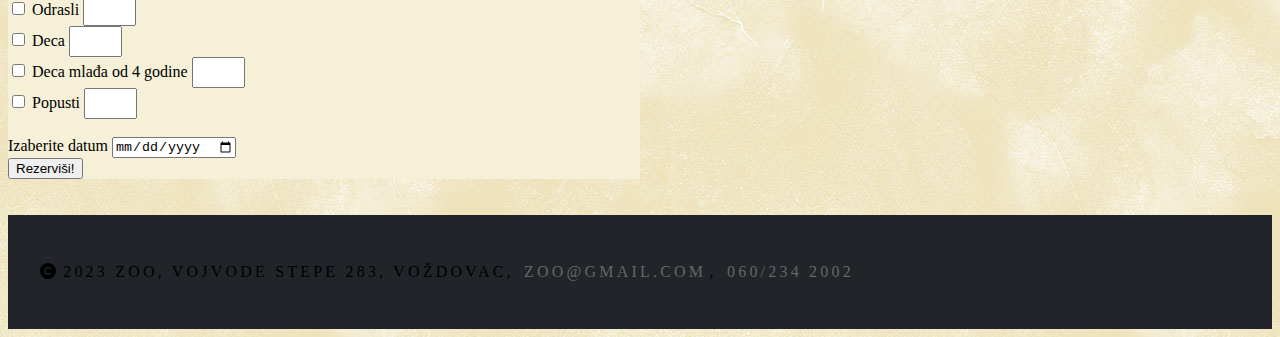
<file: karte.html>
<!doctype html>
<html lang="en">
  <head>
    <!-- Required meta tags -->
    <meta charset="utf-8">
    <meta name="viewport" content="width=device-width, initial-scale=1">

    <!-- Bootstrap CSS -->
    <link href="https://cdn.jsdelivr.net/npm/bootstrap@5.1.3/dist/css/bootstrap.min.css" rel="stylesheet" integrity="sha384-1BmE4kWBq78iYhFldvKuhfTAU6auU8tT94WrHftjDbrCEXSU1oBoqyl2QvZ6jIW3" crossorigin="anonymous">
    <link rel="stylesheet" href="/css/style.css">
    <script src="https://ajax.googleapis.com/ajax/libs/jquery/3.3.1/jquery.min.js"></script>
    <title>ZOO | Kupovina karata</title>
  </head>
  <body>
    <nav class="navbar navbar-expand-lg navbar-light bg-light rounded-bottom">
        <div class="container-fluid">
            <a class="navbar-brand" href="index.html"><img src="img/logo/logo.png" alt="logo sajta"></a>
            <button class="navbar-toggler" data-bs-toggle="collapse" data-bs-target="#hamburger" aria-controls="navbarSupportedContent" aria-expanded="false" aria-label="Toggle navigation">
              <span class="navbar-toggler-icon"></span>
            </button>
            <div class="collapse navbar-collapse" id="hamburger">
              <ul class="navbar-nav mb-2 mb-lg-0 mx-auto">
                <li class="nav-item">
                  <a class="nav-link" href="index.html"><p class="text-dark">Početna</p></a>
                </li>
                <li class="nav-item">
                  <a class="nav-link" href="zivotinje.html"><p class="text-dark">Životinje</p></a>
                </li>
                <li class="nav-item">
                  <a class="nav-link" href="galerija.html"><p class="text-dark">Galerija</p></a>
                </li>
                <li class="nav-item">
                  <a class="nav-link" href="kontakt.html"><p class="text-dark">Kontakt</p></a>
                </li>
                <li class="nav-item">
                  <a class="nav-link" href="karte.html"><p class="text-dark">Kupovina karata</p></a>
                </li>
                <li class="nav-item">
                  <a class="nav-link" href="anekta.html"><p class="text-dark">Anketa</p></a>
                </li>
              </ul>
              <ul class="navbar-nav me-5">
                  <li class="nav-item">
                    <a class="nav-link" href="#"><p class="text-dark"><i class="fa-brands fa-instagram"></i></p></a>
                  </li>
                  <li class="nav-item">
                      <a class="nav-link" href="#"><p class="text-dark"><i class="fa-brands fa-facebook"></i></p></a>
                    </li>
                  <li class="nav-item">
                    <a class="nav-link" href="#"><p class="text-dark"><i class="fa-brands fa-twitter"></i></p></a>
                  </li>
                </ul>
            </div>
          </div>
        </nav>
        <br>
        <h2 class="display-4 text-center">Kupite svoje karte!</h2>
            <hr>

        <!--<div class="container pt-2" style="width: 50%; background-color: #f5f0d7;">
            <h4 style="text-decoration: underline;">Dnevne ulaznice</h3><br>
                <h5>Odrasli</h5>
                    <p>Stariji 16 godina</p>
                    <div class="pb-2 pt-2" style="background-color: #dfdec1;">
                        <p class="mb-0 ps-2 pe-2">Zoo vrt<span class="float-end fw-bold">Cena: 2000 dinara</span></p>
                    </div>
                    <div class="pb-2 pt-2" style="background-color:#e4e2c6 ;">
                        <p class="mb-0 ps-2 pe-2">Zoo vrt + Akvarijum<span class="float-end fw-bold">Cena: 2900 dinara</span></p>
                    </div>
                    <br>
                    <br>
                <h5>Deca</h5>
                <p>Od 4 do 15 godina</p>
                <div class="pb-2 pt-2" style="background-color: #dfdec1;">
                    <p class="mb-0 ps-2 pe-2">Zoo vrt<span class="float-end fw-bold">Cena: 1000 dinara</span></p>
                </div>
                <div class="pb-2 pt-2" style="background-color:#e4e2c6 ;">
                    <p class="mb-0 ps-2 pe-2">Zoo vrt + Akvarijum<span class="float-end fw-bold">Cena: 1300 dinara</span></p>
                </div>
                <br>
                <br>
                <h5>Deca</h5>
                    <p>Mlađi od 4 godine</p>
                    <div class="pb-2 pt-2" style="background-color:#dfdec1 ;">
                        <p class="mb-0 ps-2 pe-2">Zoo vrt + Akvarijum<span class="float-end fw-bold">Besplatan ulaz</span></p>
                    </div>
                    <br>
                    <br>
                <h5>Popusti</h5>
                <p>Studenti; Osobe sa invaliditetom</p>
                <div class="pb-2 pt-2" style="background-color: #dfdec1;">
                    <p class="mb-0 ps-2 pe-2">Zoo vrt<span class="float-end fw-bold">Cena: 1300 dinara</span></p>
                </div>
                <div class="pb-2 pt-2" style="background-color:#e4e2c6 ;">
                    <p class="mb-0 ps-2 pe-2">Zoo vrt + Akvarijum<span class="float-end fw-bold">Cena: 1800 dinara</span></p>
                </div>
                <br>
                <br>
                <button type="button" class="btn btn-outline-dark w-100 mb-2" data-bs-toggle="modal" data-bs-target="#mprozor"><i class="fa-solid fa-user-check"></i> Reservišite svoje karte</button>
                        
                        <div class="modal fade" id="mprozor">
                          <div class="modal-dialog">
                            <div class="modal-content">
                                <div class="modal-header">
                                    <p class="fw-bold">Rezervišite svoje karte!</p>
                                    <button type="button" class= "btn-close" data-bs-dismiss="modal"></button>
                                </div>
                              <div class="modal-body">
                                <form action="">
                                    <div class="form-group">
                                        <label for="">Unesite ime</label>
                                        <input class="form-control" id="ime" type="text" placeholder="Ime" required><br>
                                        <label  for="">Izaberite vrstu i količinu karata</label> <br>
                                        <input class="form-check-input mb-2" type="checkbox"> Odrasli <input type="number" style="width: 45px; height: 25px;"> <br>
                                        <input class="form-check-input mb-2" type="checkbox"> Deca <input type="number" style="width: 45px; height: 25px;"> <br>
                                        <input class="form-check-input mb-2" type="checkbox"> Deca mlađa od 4 godine <input type="number" style="width: 45px; height: 25px;"> <br>
                                        <input class="form-check-input mb-2" type="checkbox"> Popusti <input type="number" style="width: 45px; height: 25px;"> <br><br>
                                        <label for="">Izaberite datum</label>
                                        <input  class="form-control" type="date" required>                                        
                                    </div>
                                </form>
                              </div>
                              <div class="modal-footer">
                                <button class="btn btn-outline-dark" id="karte" data-bs-dismiss="modal">Rezerviši!</button>
                              </div>
                            </div>
                          </div>
                        </div>
        </div>-->

        <div class="container" style="width: 50%; background-color: #f5f0d7;">
          <h4 style="text-decoration: underline;">Dnevne ulaznice</h3><br>

          <div class="row mb-2 pe-2 ps-2">
            <h5>Odrasli</h5>
            <p>Stariji 16 godina</p>
            <div class="row m-0" style="background-color: #dfdec1;">
            <div class="col-md-8">
                <p>Zoo vrt</p>
            </div>
            <div class="col-md-3">
              <p class="float-end fw-bold">Cena: 2000 dinara</p>
            </div>
            </div>
            <div class="row m-0" style="background-color:#e4e2c6 ;">
              <div class="col-sm-12 col-md-8">
                  <p>Zoo vrt + Akvarijum</p>
              </div>
              <div class="col-sm-12 col-md-3">
                <p class="float-end fw-bold">Cena: 2900 dinara</p>
              </div>
              </div>
          </div>

          <div class="row mb-2 pe-2 ps-2">
            <h5>Deca</h5>
            <p>Od 4 do 15 godina</p>
            <div class="row m-0" style="background-color: #dfdec1;">
            <div class="col-md-8">
                <p>Zoo vrt</p>
            </div>
            <div class="col-md-3">
              <p class="float-end fw-bold">Cena: 1000 dinara</p>
            </div>
            </div>
            <div class="row m-0" style="background-color:#e4e2c6 ;">
              <div class="col-sm-12 col-md-8">
                  <p>Zoo vrt + Akvarijum</p>
              </div>
              <div class="col-sm-12 col-md-3">
                <p class="float-end fw-bold">Cena: 1300 dinara</p>
              </div>
              </div>
          </div>

          <div class="row mb-2 pe-2 ps-2">
            <h5>Deca</h5>
            <p>Mlađi od 4 godinea</p>
            <div class="row m-0" style="background-color:#e4e2c6 ;">
              <div class="col-sm-12 col-md-8">
                  <p>Zoo vrt + Akvarijum</p>
              </div>
              <div class="col-sm-12 col-md-3">
                <p class="float-end fw-bold">Besplatan ulaz</p>
              </div>
              </div>
          </div>

          <div class="row mb-2 pe-2 ps-2">
            <h5>Popusti</h5>
            <p>Studenti; Osobe sa invaliditetom</p>
            <div class="row m-0" style="background-color: #dfdec1;">
            <div class="col-md-8">
                <p>Zoo vrt</p>
            </div>
            <div class="col-md-3">
              <p class="float-end fw-bold">Cena: 1300 dinara</p>
            </div>
            </div>
            <div class="row m-0" style="background-color:#e4e2c6 ;">
              <div class="col-sm-12 col-md-8">
                  <p>Zoo vrt + Akvarijum</p>
              </div>
              <div class="col-sm-12 col-md-3">
                <p class="float-end fw-bold">Cena: 1800 dinara</p>
              </div>
              </div>
          </div>
          <button type="button" class="btn btn-outline-dark w-100 mb-2" data-bs-toggle="modal" data-bs-target="#mprozor"><i class="fa-solid fa-user-check"></i> Reservišite svoje karte</button>
                        
                        <div class="modal fade" id="mprozor">
                          <div class="modal-dialog">
                            <div class="modal-content">
                                <div class="modal-header">
                                    <p class="fw-bold">Rezervišite svoje karte!</p>
                                    <button type="button" class= "btn-close" data-bs-dismiss="modal"></button>
                                </div>
                              <div class="modal-body">
                                <form action="">
                                    <div class="form-group">
                                        <label for="">Unesite ime</label>
                                        <input class="form-control" id="ime" type="text" placeholder="Ime" required><br>
                                        <label  for="">Izaberite vrstu i količinu karata</label> <br>
                                        <input class="form-check-input mb-2" type="checkbox"> Odrasli <input type="number" style="width: 45px; height: 25px;"> <br>
                                        <input class="form-check-input mb-2" type="checkbox"> Deca <input type="number" style="width: 45px; height: 25px;"> <br>
                                        <input class="form-check-input mb-2" type="checkbox"> Deca mlađa od 4 godine <input type="number" style="width: 45px; height: 25px;"> <br>
                                        <input class="form-check-input mb-2" type="checkbox"> Popusti <input type="number" style="width: 45px; height: 25px;"> <br><br>
                                        <label for="">Izaberite datum</label>
                                        <input id="datum" class="form-control" type="date" required>                                        
                                    </div>
                                </form>
                              </div>
                              <div class="modal-footer">
                                <button type="submit" class="btn btn-outline-dark" id="karte" data-bs-dismiss="modal">Rezerviši!</button>
                              </div>
                            </div>
                          </div>
                        </div>
        </div>
        <br>
        <br>
        <script>
          $(document).ready(function(){
            $("#karte").on("click",function(){
              ime=$("#ime").val();
              datum=$("#datum").val()
              if(ime!="" && datum!="")
              {
              var ime = $("#ime").val();
                alert(ime+", čestitamo, uspešno ste rezervisali svoje karte!");
              }
              else alert("Molimo Vas da popunite sva polja!");
            })
          })
            
        </script>

        <footer>
          <div class="row text-center">
            <div class="col-md-12">
              <p class="text-light"><i class="fa-solid fa-copyright"></i> 2023 ZOO, Vojvode Stepe 283, Voždovac, <a href="mailto:zoo@gmail.com">zoo@gmail.com</a>, <a href="tel:060/234 2002">060/234 2002</a></p>
            </div>
          </div>
        </footer>


    <script src="https://cdn.jsdelivr.net/npm/bootstrap@5.1.3/dist/js/bootstrap.bundle.min.js" integrity="sha384-ka7Sk0Gln4gmtz2MlQnikT1wXgYsOg+OMhuP+IlRH9sENBO0LRn5q+8nbTov4+1p" crossorigin="anonymous"></script>
    <script src="js/all.min.js"></script>
    
  </body>
</html>
</file>
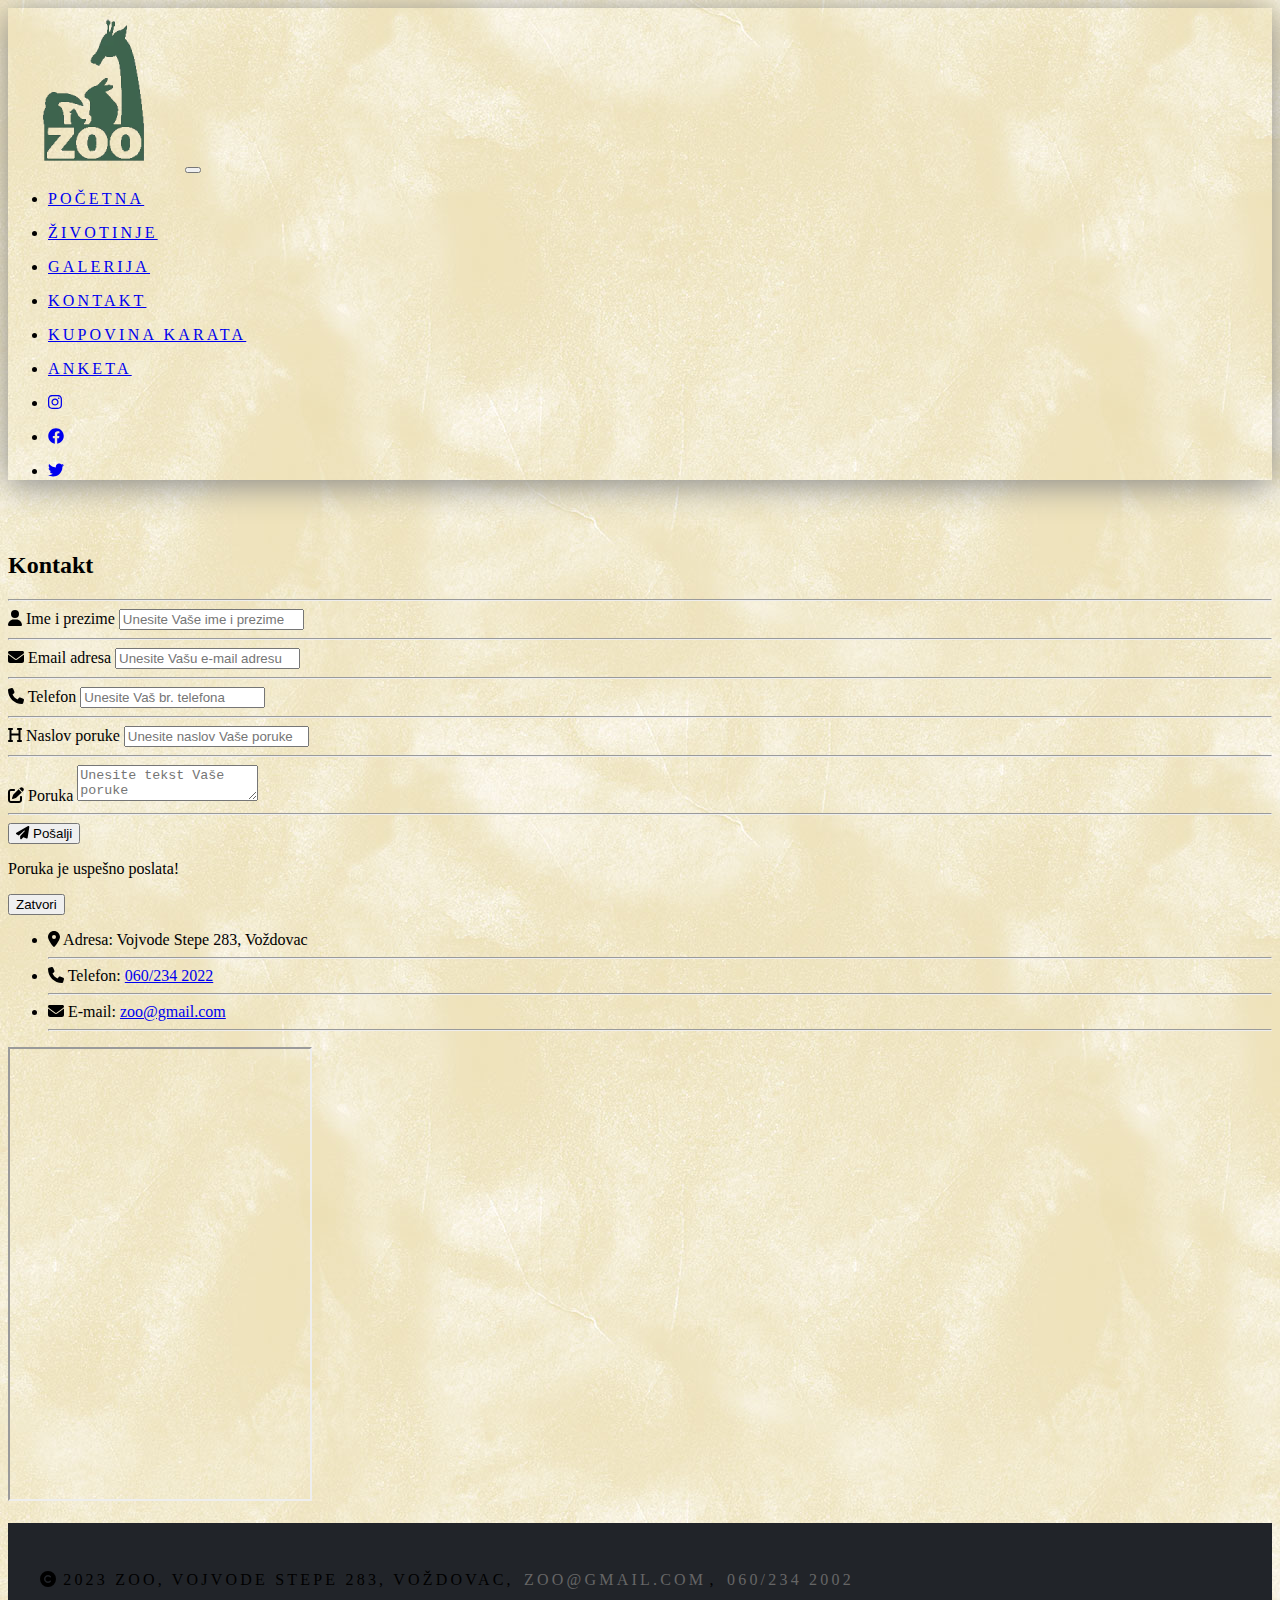
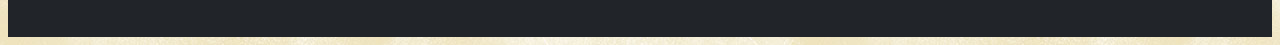
<file: kontakt.html>
<!doctype html>
<html lang="en">
  <head>
    <!-- Required meta tags -->
    <meta charset="utf-8">
    <meta name="viewport" content="width=device-width, initial-scale=1">

    <!-- Bootstrap CSS -->
    <link href="https://cdn.jsdelivr.net/npm/bootstrap@5.1.3/dist/css/bootstrap.min.css" rel="stylesheet" integrity="sha384-1BmE4kWBq78iYhFldvKuhfTAU6auU8tT94WrHftjDbrCEXSU1oBoqyl2QvZ6jIW3" crossorigin="anonymous">
    <link rel="stylesheet" href="/css/style.css">
    <title>ZOO | Kontakt</title>
  </head>
  <body>
    <nav class="navbar navbar-expand-lg navbar-light bg-light rounded-bottom">
        <div class="container-fluid">
            <a class="navbar-brand" href="index.html"><img src="img/logo/logo.png" alt="logo sajta"></a>
            <button class="navbar-toggler" data-bs-toggle="collapse" data-bs-target="#hamburger" aria-controls="navbarSupportedContent" aria-expanded="false" aria-label="Toggle navigation">
              <span class="navbar-toggler-icon"></span>
            </button>
            <div class="collapse navbar-collapse" id="hamburger">
              <ul class="navbar-nav mb-2 mb-lg-0 mx-auto">
                <li class="nav-item">
                  <a class="nav-link" href="index.html"><p class="text-dark">Početna</p></a>
                </li>
                <li class="nav-item">
                  <a class="nav-link" href="zivotinje.html"><p class="text-dark">Životinje</p></a>
                </li>
                <li class="nav-item">
                  <a class="nav-link" href="galerija.html"><p class="text-dark">Galerija</p></a>
                </li>
                <li class="nav-item">
                  <a class="nav-link" href="kontakt.html"><p class="text-dark">Kontakt</p></a>
                </li>
                <li class="nav-item">
                  <a class="nav-link" href="karte.html"><p class="text-dark">Kupovina karata</p></a>
                </li>
                <li class="nav-item">
                  <a class="nav-link" href="anekta.html"><p class="text-dark">Anketa</p></a>
                </li>
              </ul>
              <ul class="navbar-nav me-5">
                  <li class="nav-item">
                    <a class="nav-link" href="#"><p class="text-dark"><i class="fa-brands fa-instagram"></i></p></a>
                  </li>
                  <li class="nav-item">
                      <a class="nav-link" href="#"><p class="text-dark"><i class="fa-brands fa-facebook"></i></p></a>
                    </li>
                  <li class="nav-item">
                    <a class="nav-link" href="#"><p class="text-dark"><i class="fa-brands fa-twitter"></i></p></a>
                  </li>
                </ul>
            </div>
          </div>
        </nav>
      <br><br>
    
        <div class="container">
          <h2 class="display-4 text-center">Kontakt</h2>
          <hr>
          <div class="row">
              <div class="col-12 col-md-6">
                  <form>
                      <div class="form-group mb-3">
                        <label for="name"><i class="fas fa-user"></i> Ime i prezime</label>
                        <input type="name" class="form-control" id="name" placeholder="Unesite Vaše ime i prezime">
                      </div><hr>
                      <div class="form-group mb-3">
                        <label for="e-mail" ><i class="fas fa-envelope"></i> Email adresa</label>
                        <input type="email" class="form-control" id="e-mail" placeholder="Unesite Vašu e-mail adresu">
                      </div><hr>
                      <div class="form-group mb-3">
                        <label for="tel"><i class="fas fa-phone"></i> Telefon</label>
                        <input type="tel" class="form-control" id="phone" placeholder="Unesite Vaš br. telefona">
                      </div><hr>
                      <div class="form-group mb-3">
                        <label for="subject"><i class="fas fa-heading"></i> Naslov poruke</label>
                        <input type="text" class="form-control" id="text" placeholder="Unesite naslov Vaše poruke">
                      </div><hr>
                      <div class="form-group mb-3">
                        <label><i class="fas fa-edit"></i> Poruka</label>
                        <textarea class="form-control" placeholder="Unesite tekst Vaše poruke"></textarea>
                      </div><hr>
                      <div class="form-group gap-2">
                        <button type="button" class="btn btn-outline-dark w-100" data-bs-toggle="modal" data-bs-target="#mprozor"><i class="fas fa-paper-plane"></i> Pošalji</button>
                        
                        <div class="modal fade" id="mprozor">
                          <div class="modal-dialog">
                            <div class="modal-content">
                              <div class="modal-body">
                                <p>Poruka je uspešno poslata!</p>
                              </div>
                              <div class="modal-footer">
                                <button class="btn btn-outline-dark" data-bs-dismiss="modal">Zatvori</button>
                              </div>
                            </div>
                          </div>
                        </div>
                        
                      </div>
                  </form>
              </div>

              
    
    
              <div class="col-12 col-md-6">
                  <ul class="list-unstyled">
                      <li><i class="fas fa-map-marker-alt"></i> Adresa: <span class="float-end">Vojvode Stepe 283, Voždovac</span></li><hr>
                      <li><i class="fas fa-phone"></i> Telefon: <span class="float-end"><a href="tel:+381602342022">060/234 2022</a></span></li><hr>
                      <li><i class="fas fa-envelope"></i> E-mail: <span class="float-end"><a href="mailto:zoo@viser.edu.rs">zoo@gmail.com</a></span></li><hr>
                  </ul>
                  <div>
                    <iframe class="w-100" src="https://www.google.com/maps/embed?pb=!1m18!1m12!1m3!1d2832.615308930158!2d20.477877815534313!3d44.76825967909887!2m3!1f0!2f0!3f0!3m2!1i1024!2i768!4f13.1!3m3!1m2!1s0x475a70f8dfe7c471%3A0xbc63da0229aab80b!2sVojvode%20Stepe%20283%2C%20Beograd!5e0!3m2!1sen!2srs!4v1676763989194!5m2!1sen!2srs" allowfullscreen="" height="450" loading="lazy" referrerpolicy="no-referrer-when-downgrade" allowfullscreen="" loading="lazy" referrerpolicy="no-referrer-when-downgrade"></iframe>
                  </div>
              </div>
          </div>
        </div>
        <br>
    
        <footer>
          <div class="row text-center">
            <div class="col-md-12">
              <p class="text-light"><i class="fa-solid fa-copyright"></i> 2023 ZOO, Vojvode Stepe 283, Voždovac, <a href="mailto:zoo@gmail.com">zoo@gmail.com</a>, <a href="tel:060/234 2002">060/234 2002</a></p>
            </div>
          </div>
        </footer>


    <script src="https://cdn.jsdelivr.net/npm/bootstrap@5.1.3/dist/js/bootstrap.bundle.min.js" integrity="sha384-ka7Sk0Gln4gmtz2MlQnikT1wXgYsOg+OMhuP+IlRH9sENBO0LRn5q+8nbTov4+1p" crossorigin="anonymous"></script>
    <script src="js/all.min.js"></script>

    
  </body>
</html>
</file>
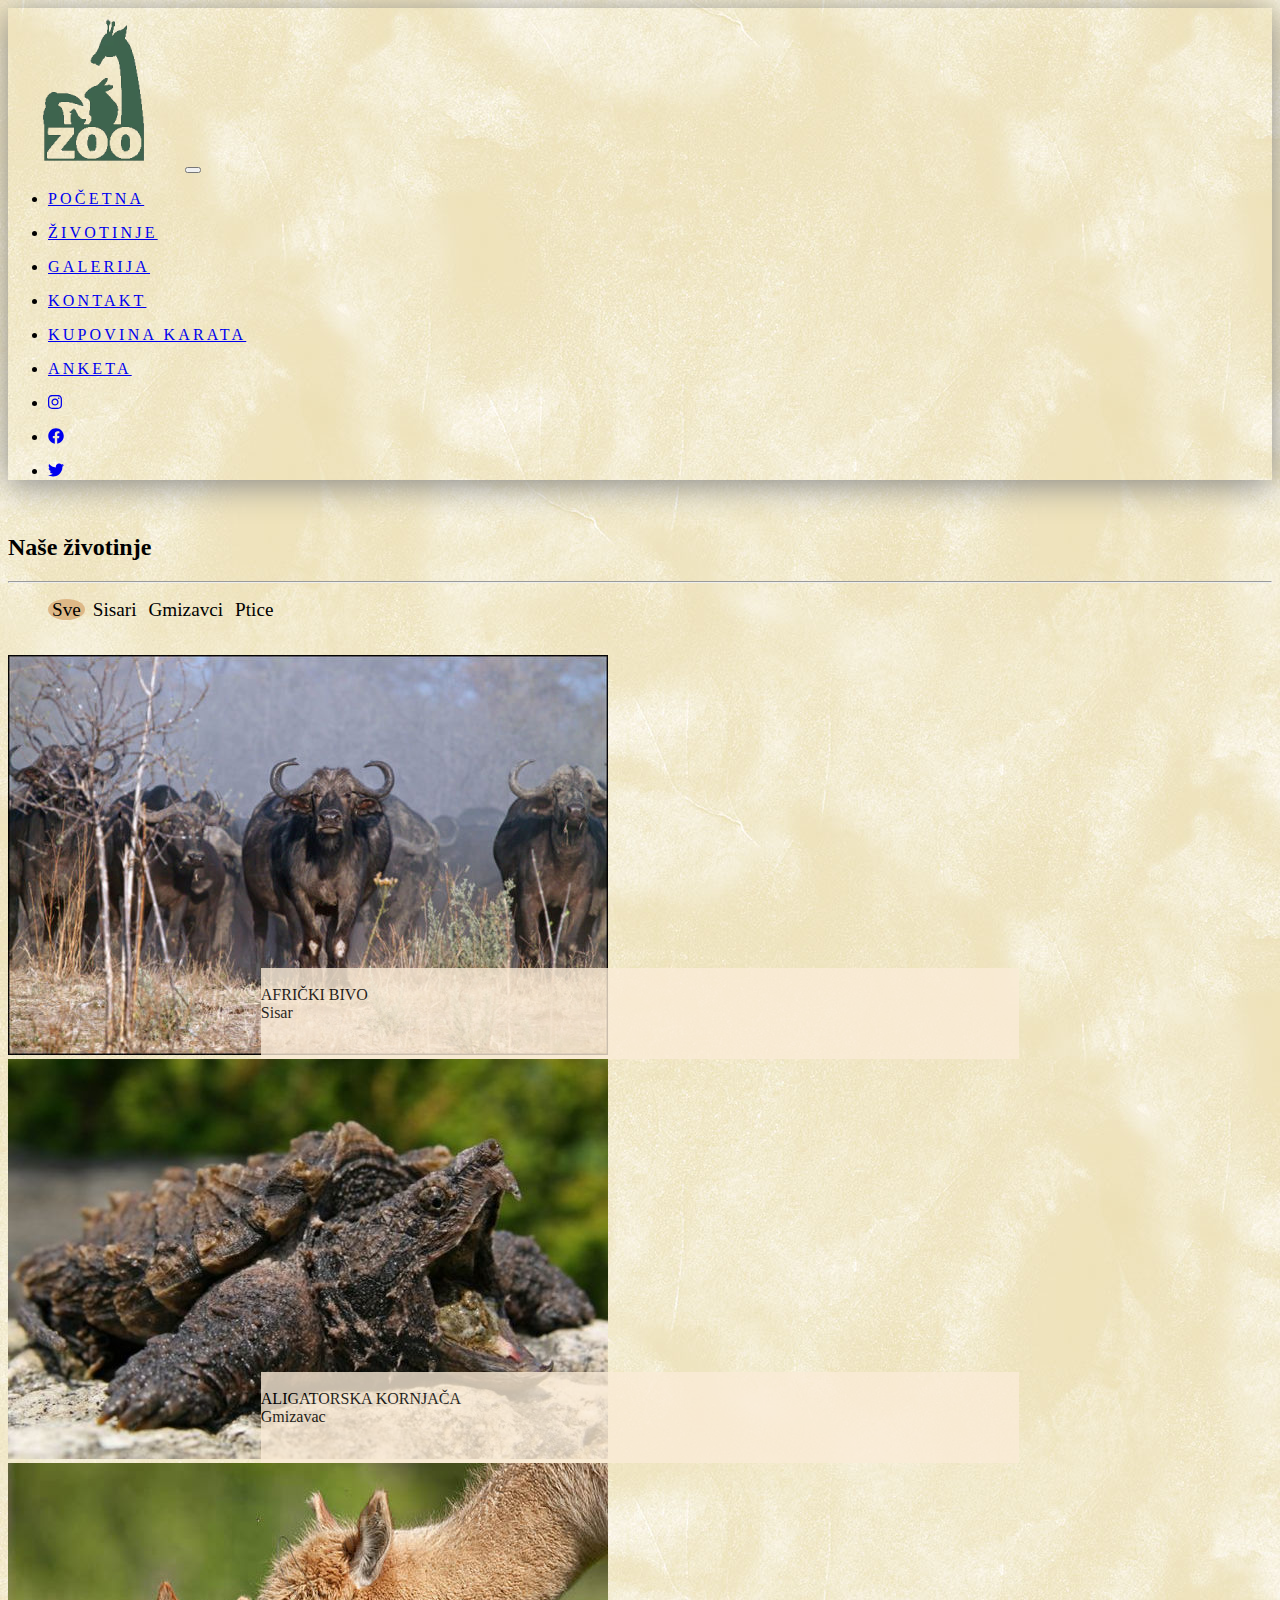
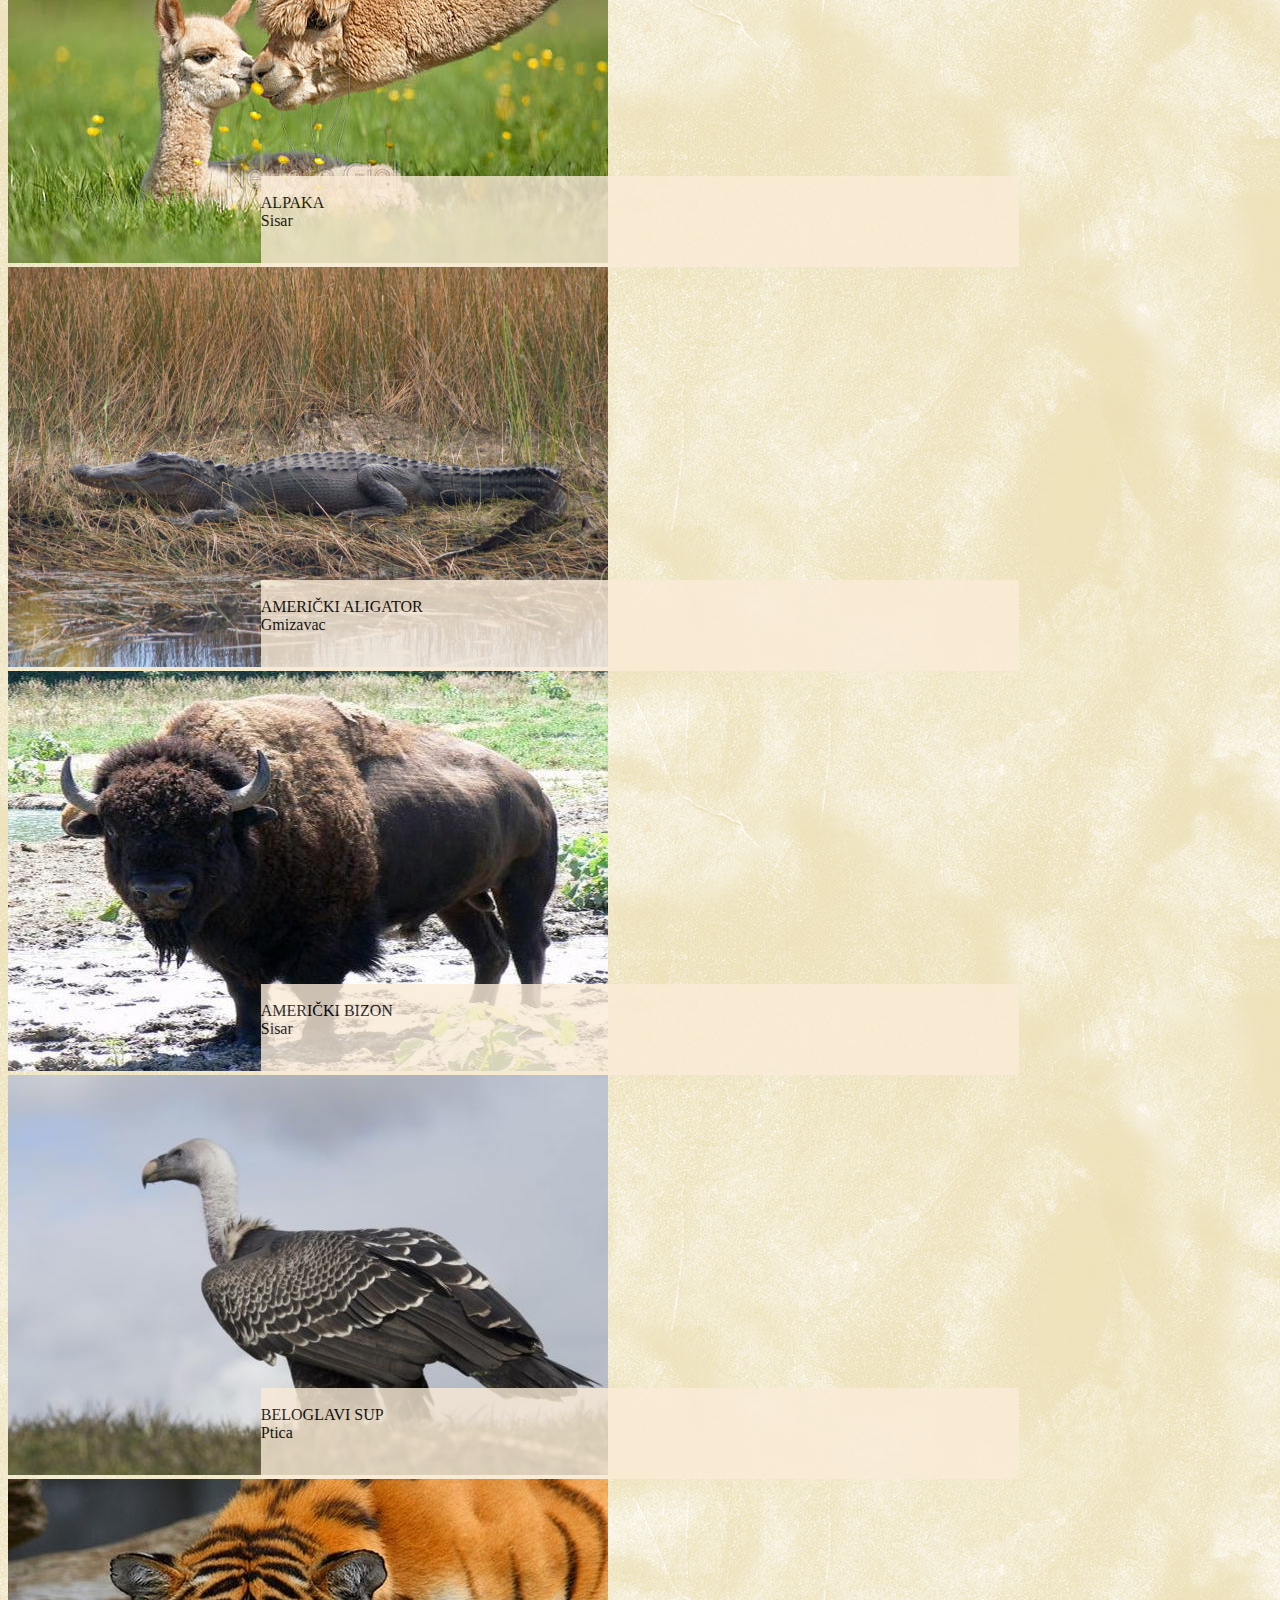
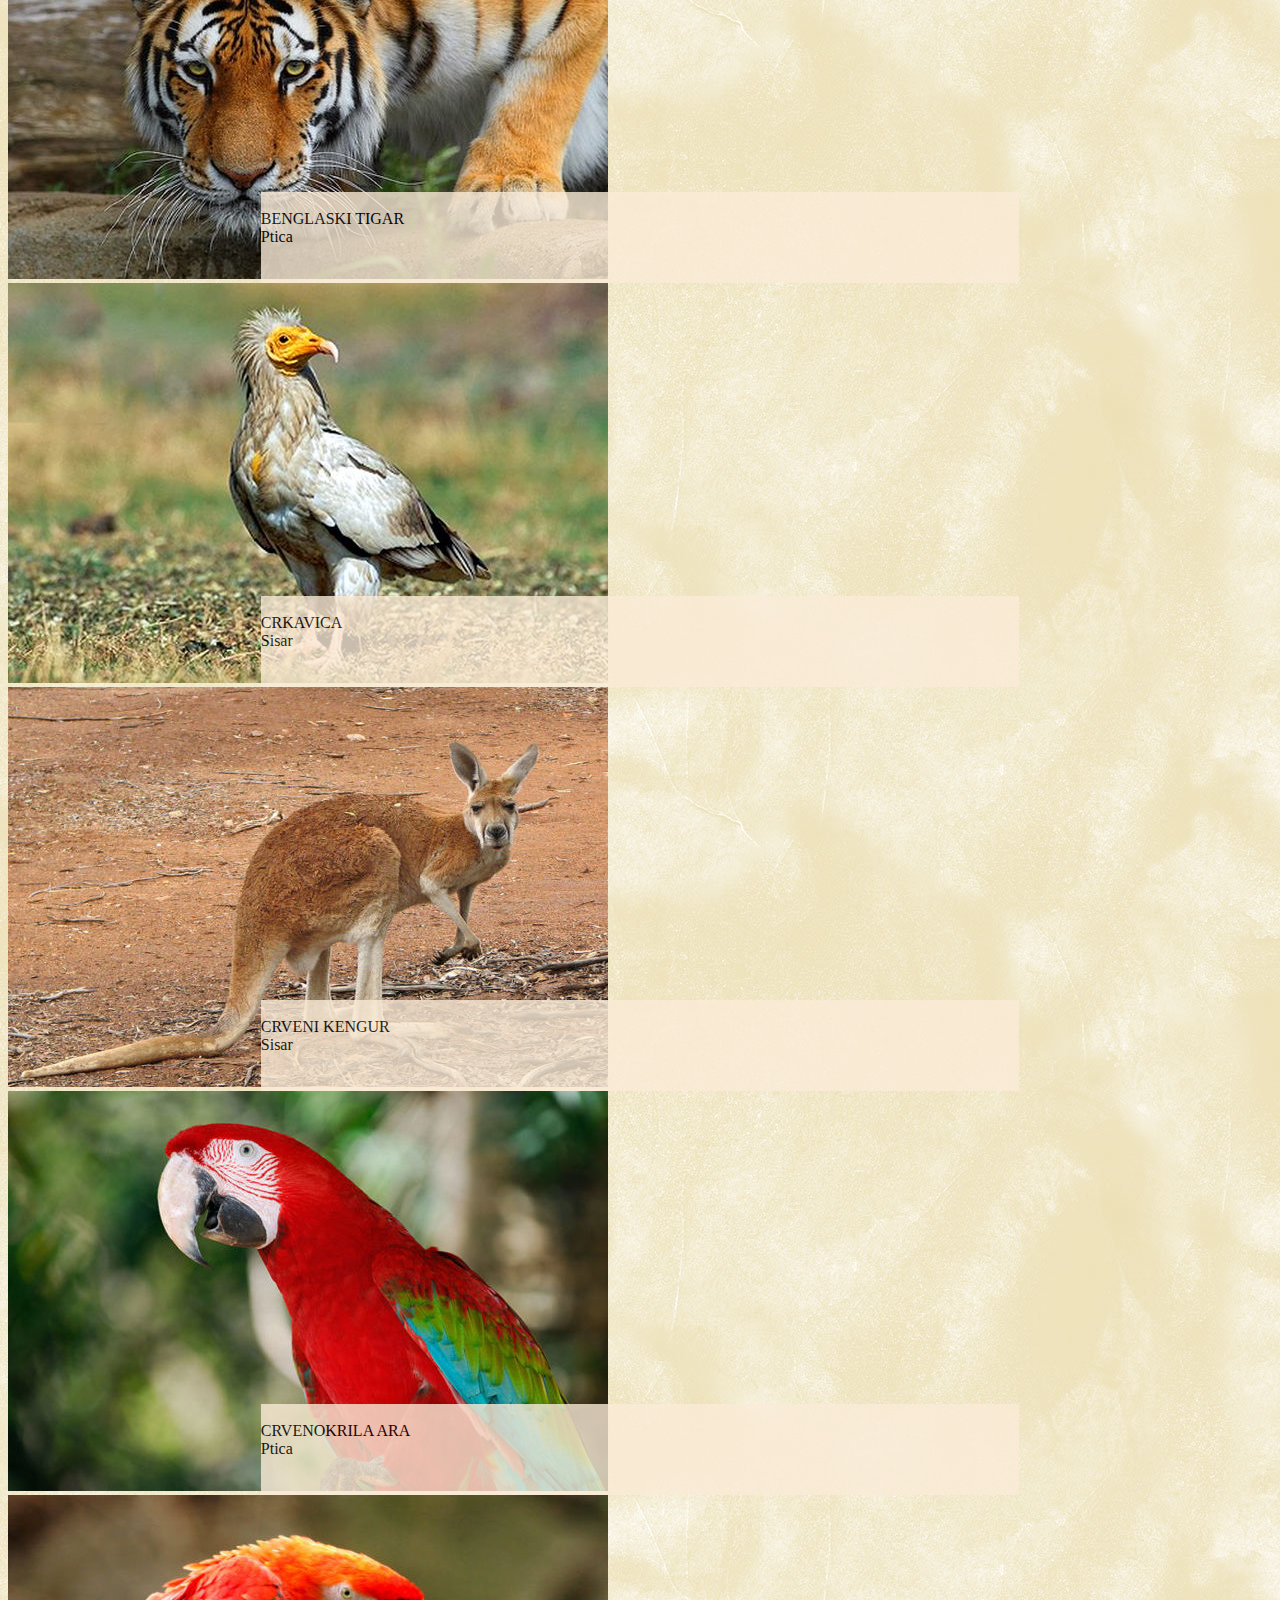
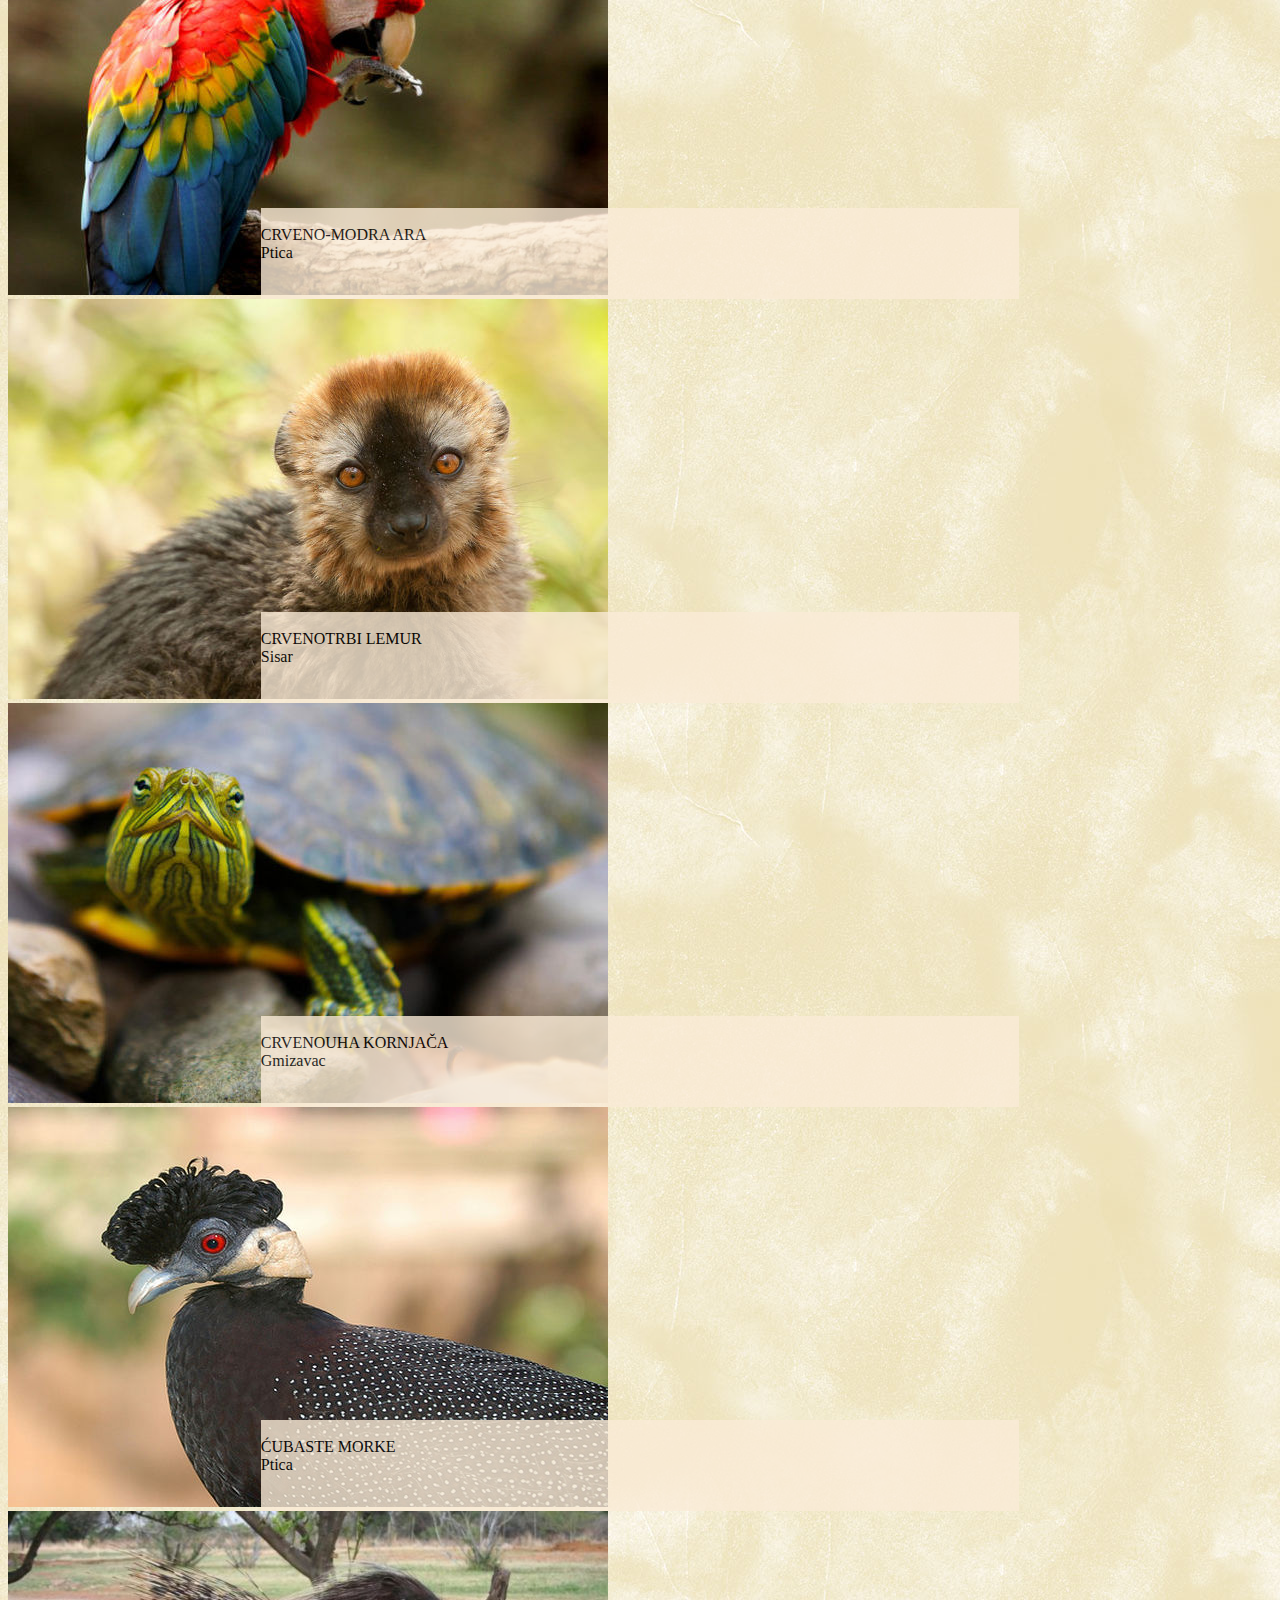
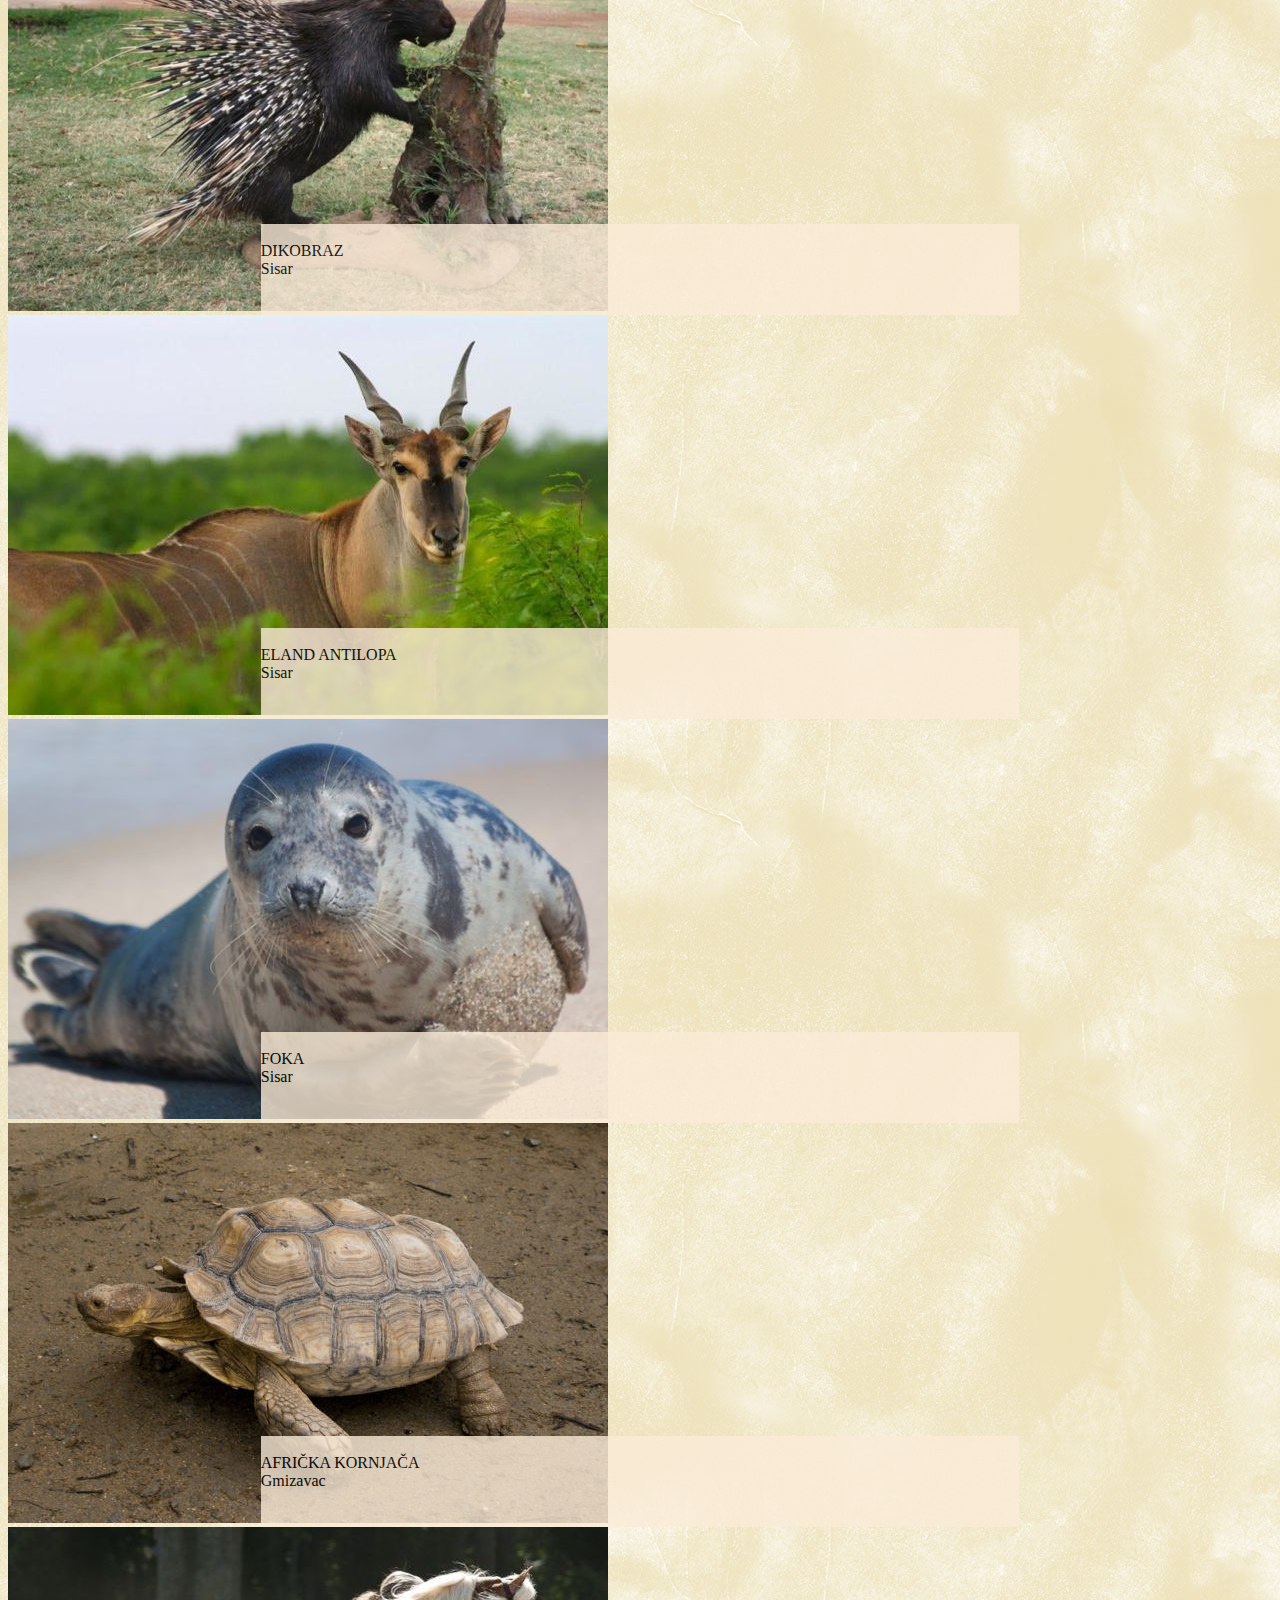
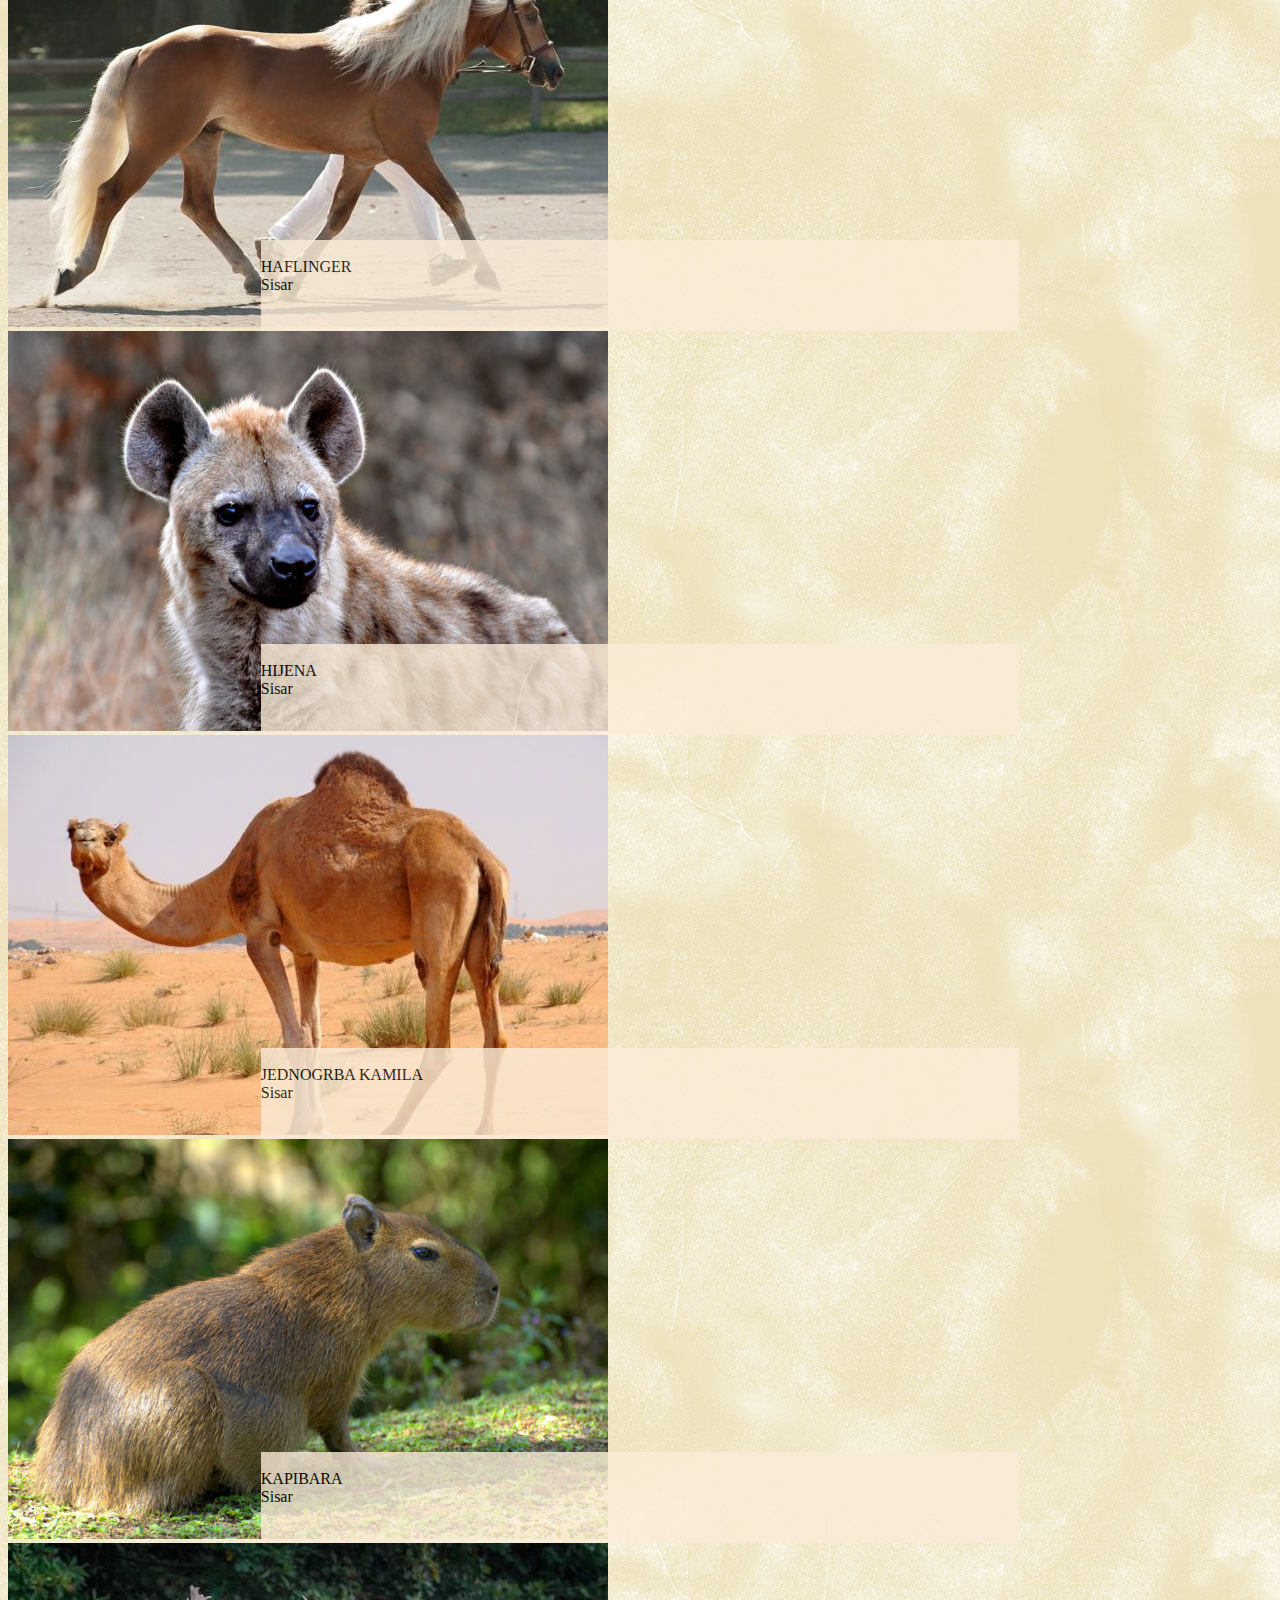
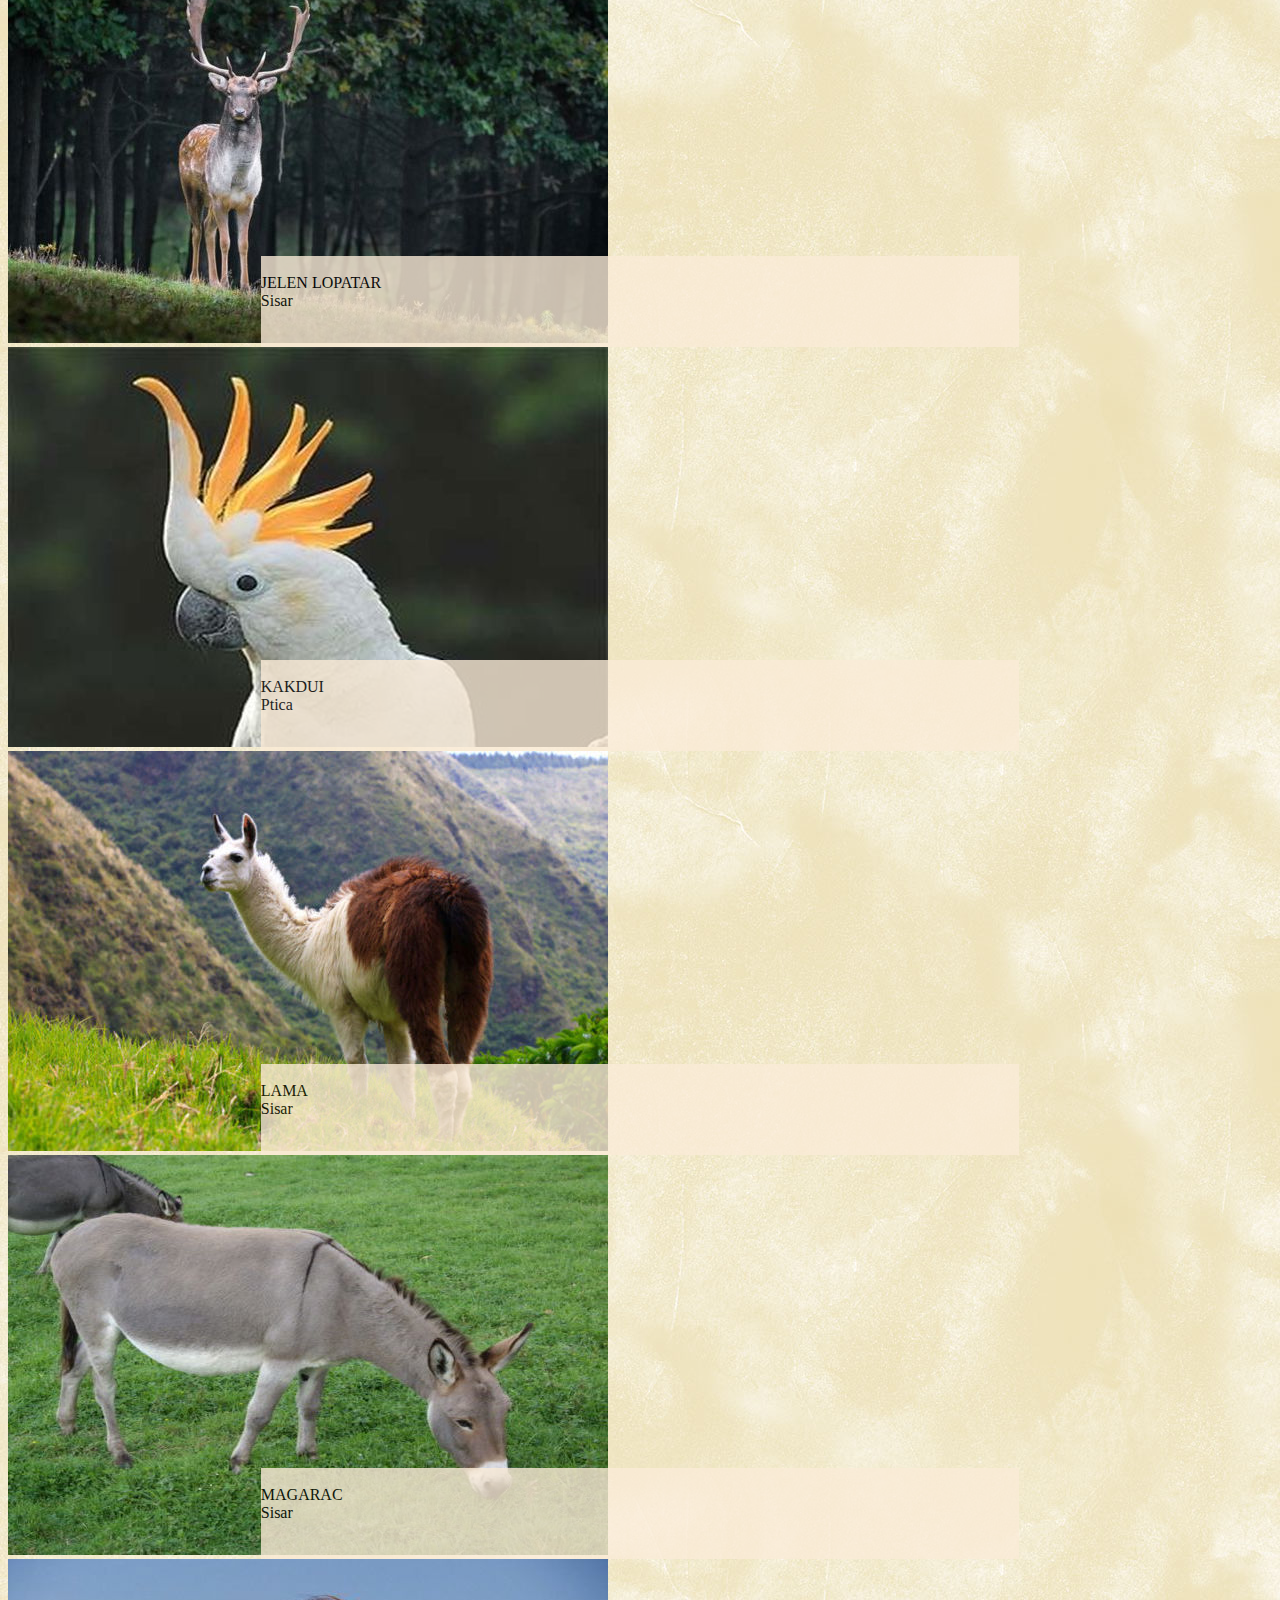
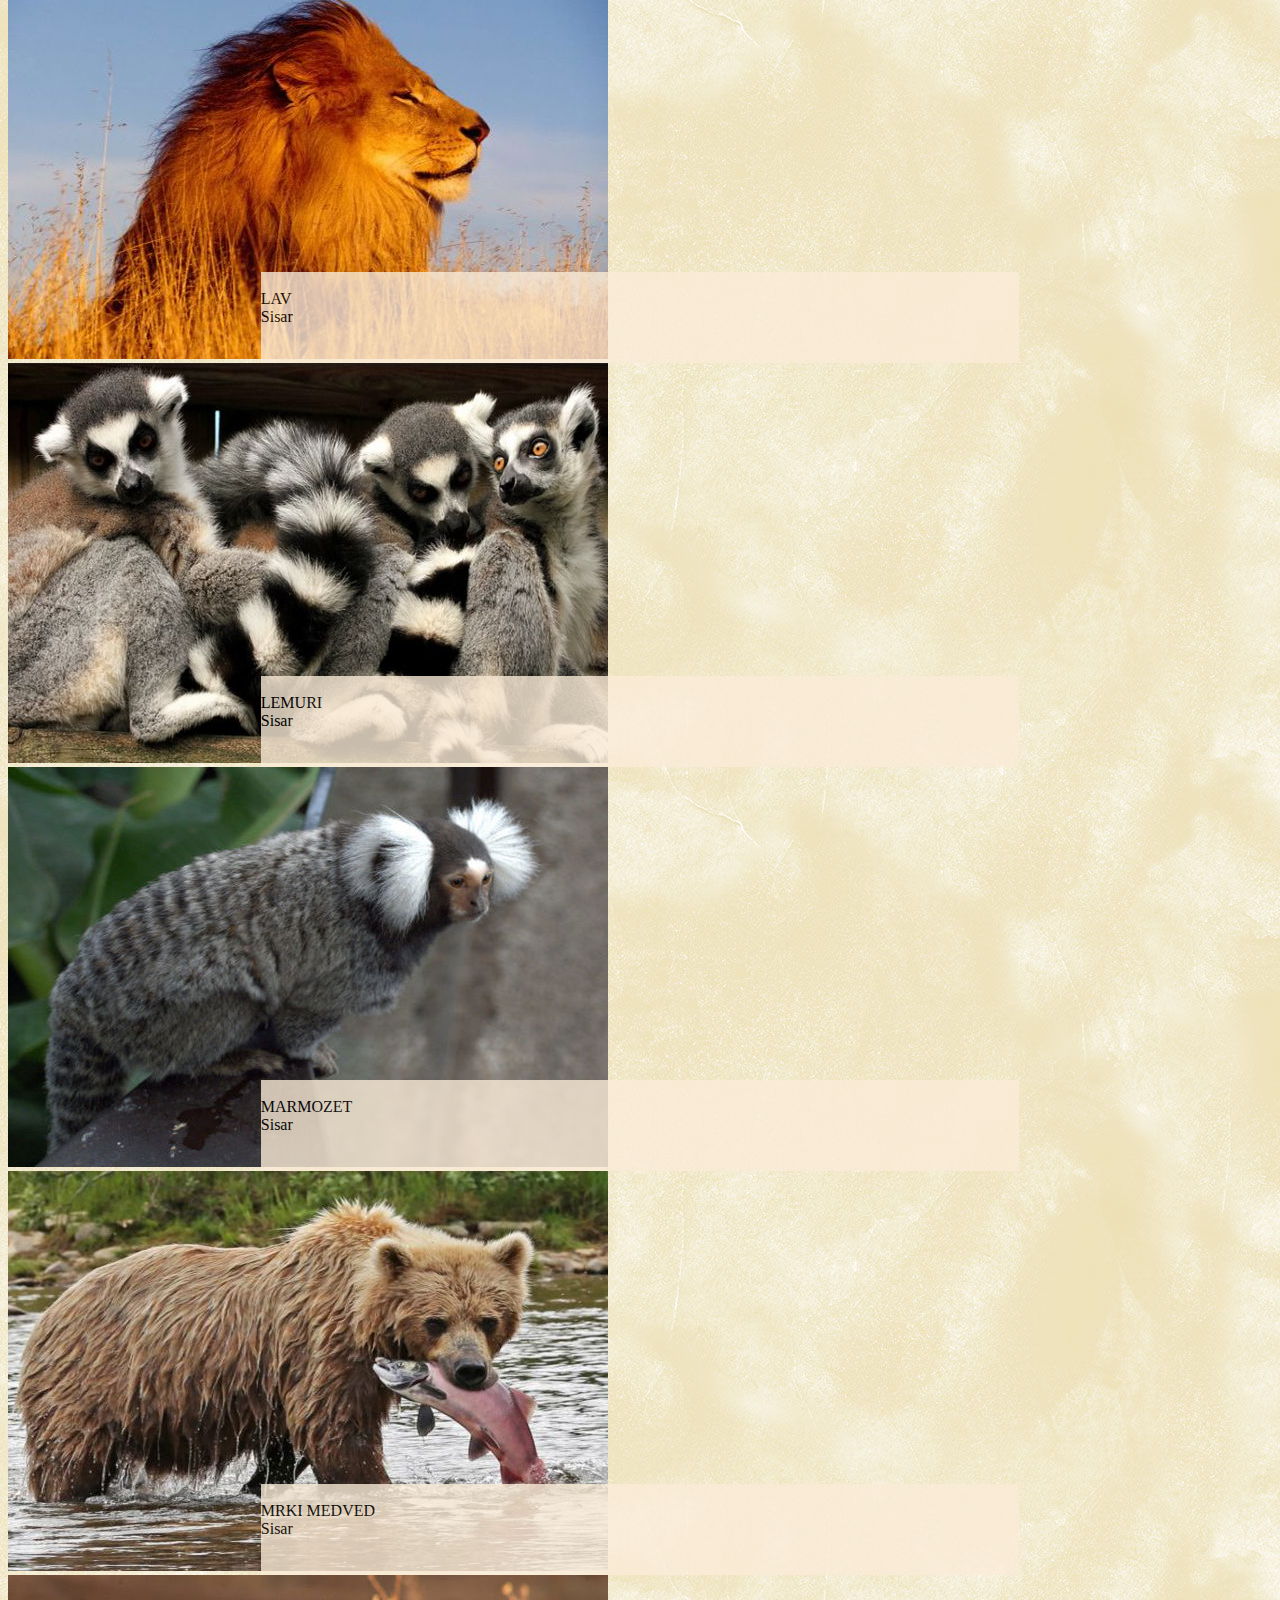
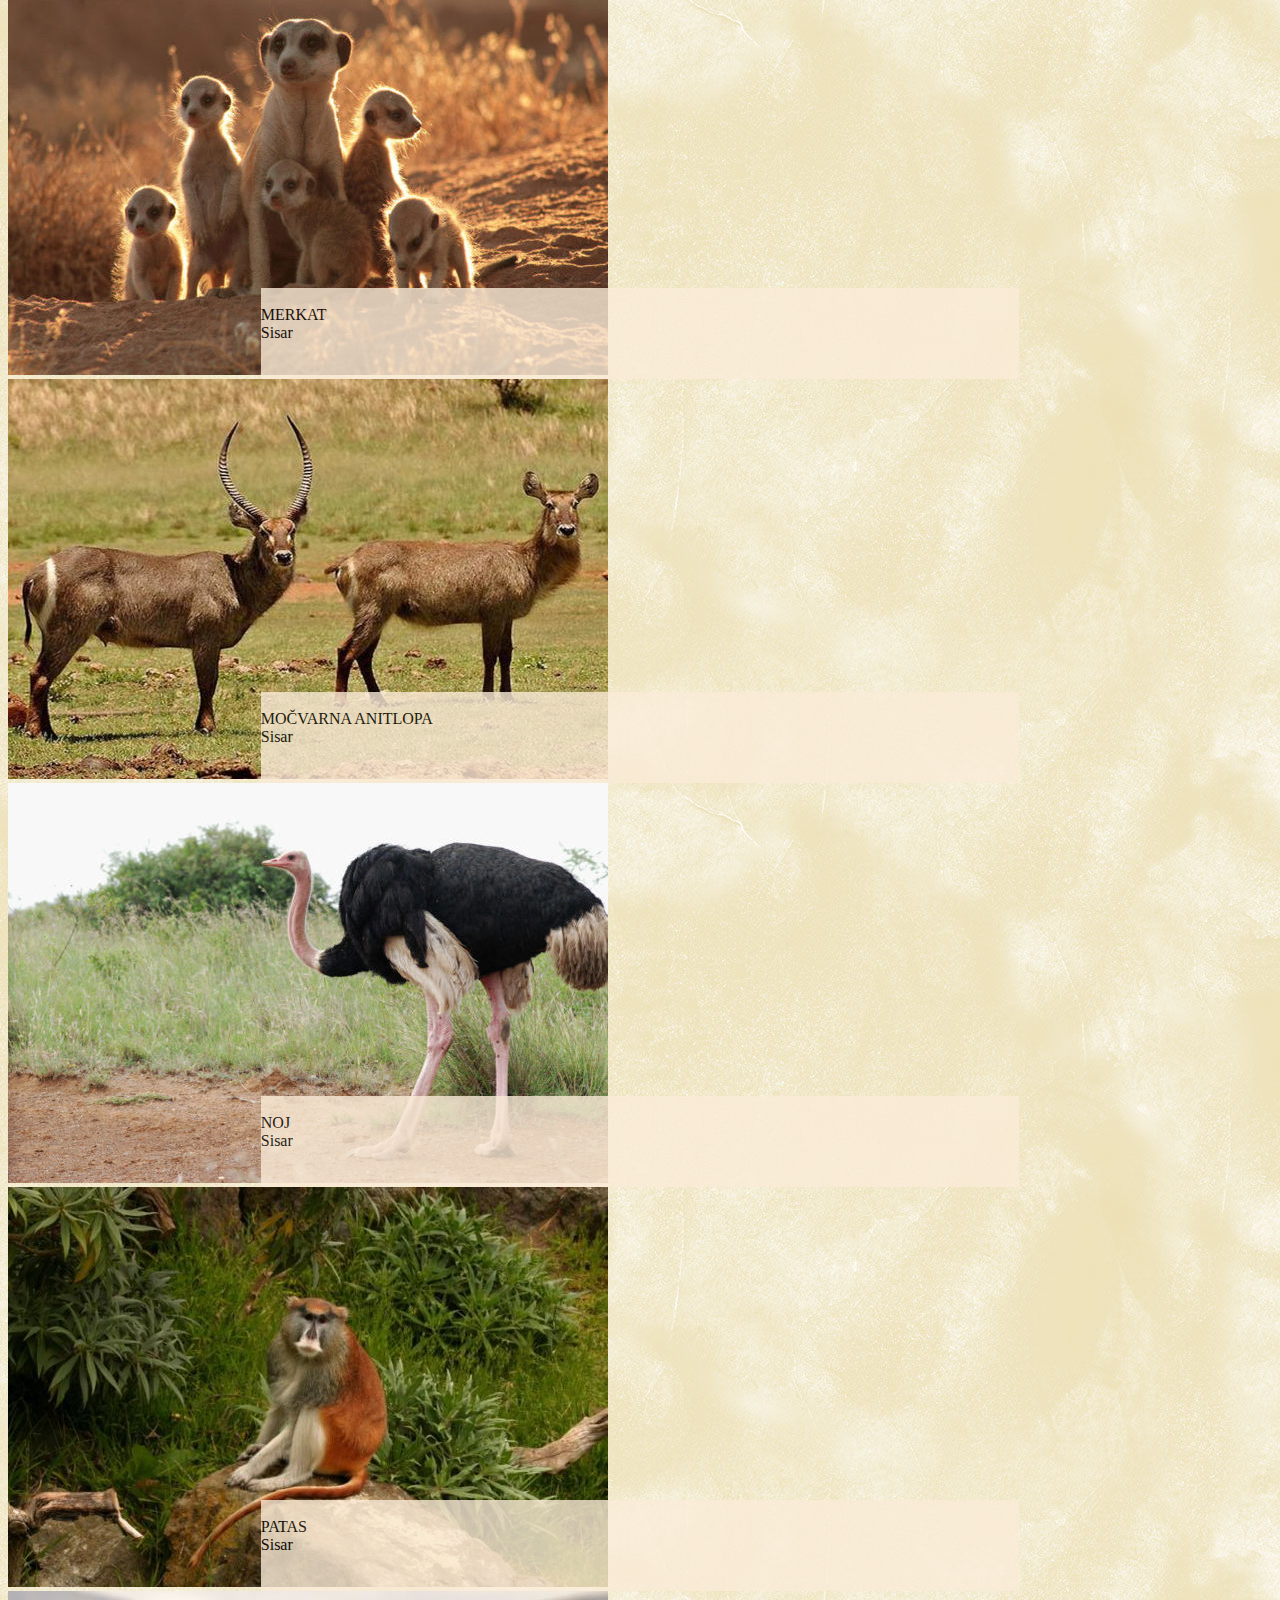
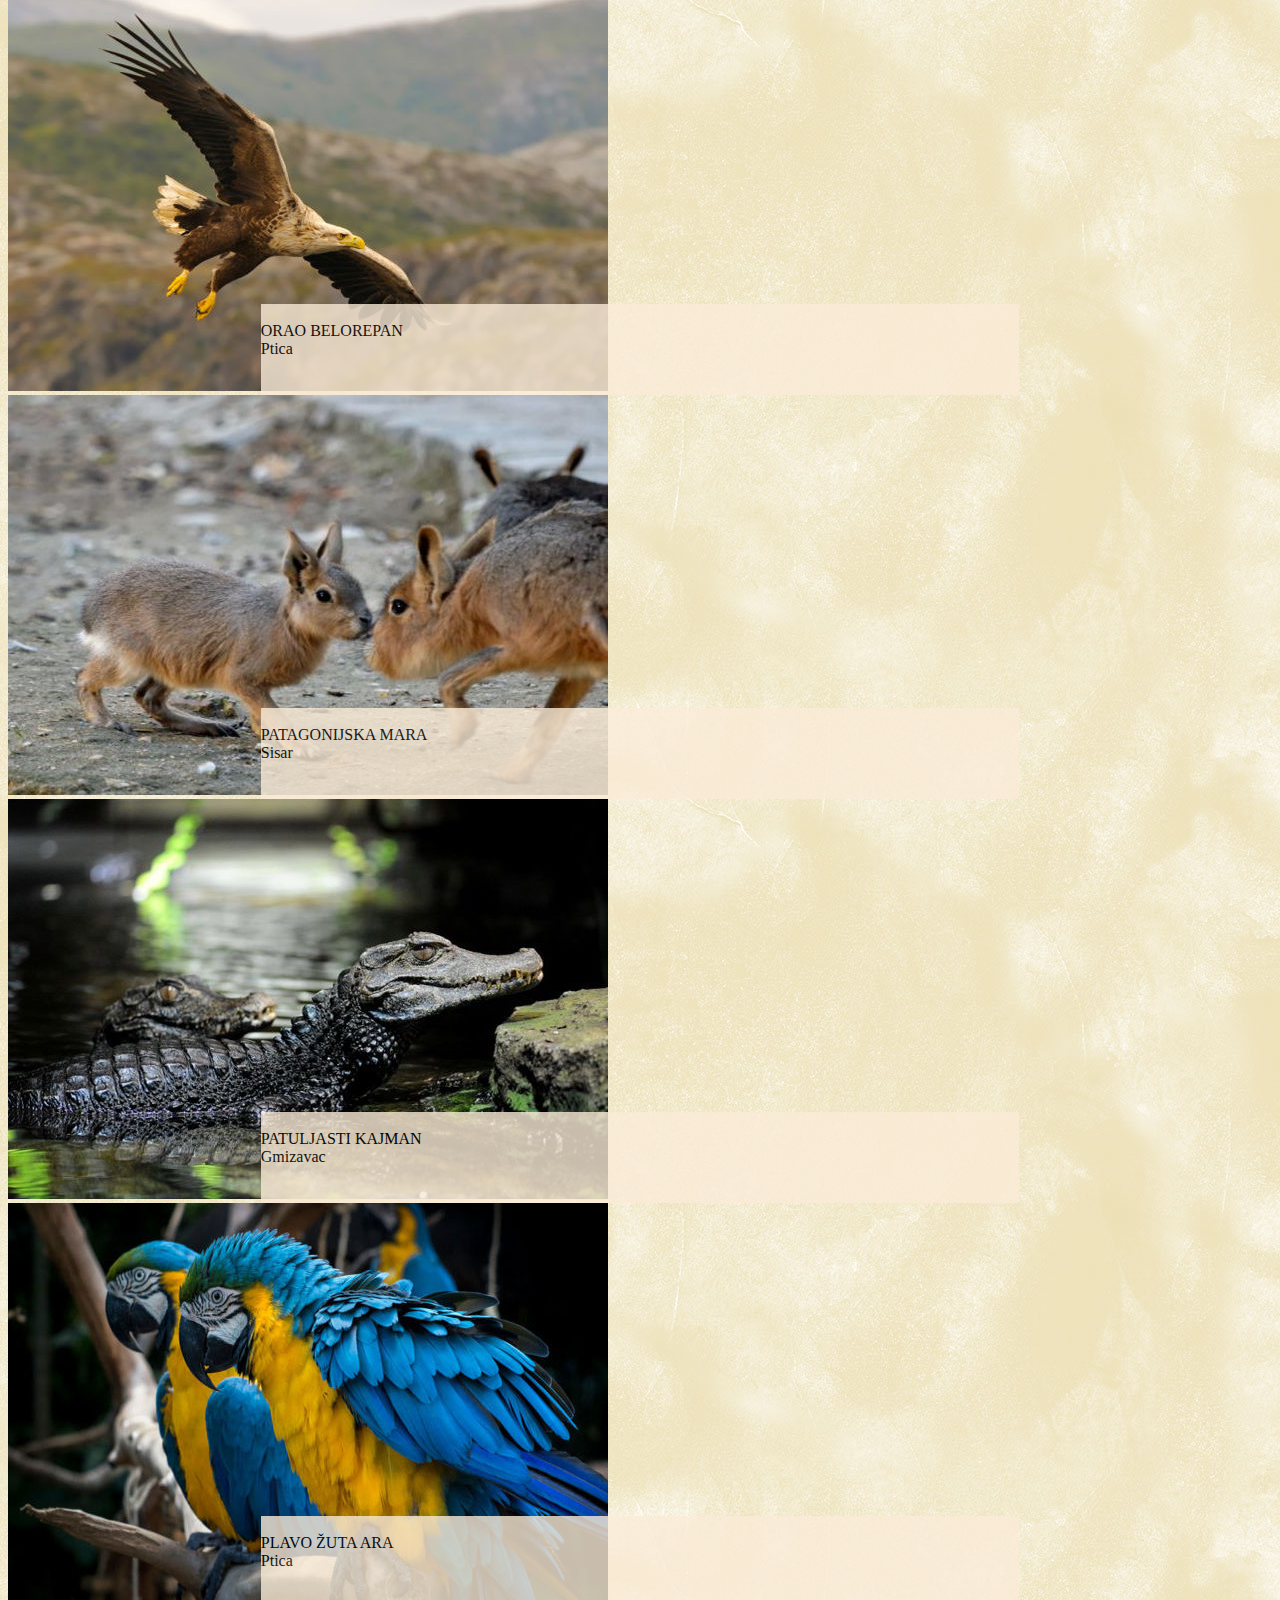
<file: zivotinje.html>
<!doctype html>
<html lang="en">
  <head>
    <!-- Required meta tags -->
    <meta charset="utf-8">
    <meta name="viewport" content="width=device-width, initial-scale=1">

    <!-- Bootstrap CSS -->
    <link href="https://cdn.jsdelivr.net/npm/bootstrap@5.1.3/dist/css/bootstrap.min.css" rel="stylesheet" integrity="sha384-1BmE4kWBq78iYhFldvKuhfTAU6auU8tT94WrHftjDbrCEXSU1oBoqyl2QvZ6jIW3" crossorigin="anonymous">
    <link rel="stylesheet" href="/css/style.css">
    <title>ZOO | Životinje</title>
    <style>
      .slika{
        position: relative;
      }
      .tekst{
        opacity: 0.8;
        padding-top: 10px;
        width: 60%;
        height: 20%;
        margin-left: auto;
        margin-right: auto;
        position: absolute;
        bottom: 0;
        left: 0;
        right: 0;
        background-color: antiquewhite;
        line-height: 2px;
      }
      .kategorija li{
        list-style-type: none;
        display: inline;
        padding: 0 4px;
        font-size: larger;
      }
      .kategorija li:hover{
        opacity: 0.8;
        cursor: pointer;
        background-color: burlywood;
        border-radius: 50%;
      }
    </style>
  </head>
  <body>
    <nav class="navbar navbar-expand-lg navbar-light bg-light rounded-bottom">
        <div class="container-fluid">
            <a class="navbar-brand" href="index.html"><img src="img/logo/logo.png" alt="logo sajta"></a>
            <button class="navbar-toggler" data-bs-toggle="collapse" data-bs-target="#hamburger" aria-controls="navbarSupportedContent" aria-expanded="false" aria-label="Toggle navigation">
              <span class="navbar-toggler-icon"></span>
            </button>
            <div class="collapse navbar-collapse" id="hamburger">
              <ul class="navbar-nav mb-2 mb-lg-0 mx-auto">
                <li class="nav-item">
                  <a class="nav-link" href="index.html"><p class="text-dark">Početna</p></a>
                </li>
                <li class="nav-item">
                  <a class="nav-link" href="zivotinje.html"><p class="text-dark">Životinje</p></a>
                </li>
                <li class="nav-item">
                  <a class="nav-link" href="galerija.html"><p class="text-dark">Galerija</p></a>
                </li>
                <li class="nav-item">
                  <a class="nav-link" href="kontakt.html"><p class="text-dark">Kontakt</p></a>
                </li>
                <li class="nav-item">
                  <a class="nav-link" href="karte.html"><p class="text-dark">Kupovina karata</p></a>
                </li>
                <li class="nav-item">
                  <a class="nav-link" href="anekta.html"><p class="text-dark">Anketa</p></a>
                </li>
              </ul>
              <ul class="navbar-nav me-5">
                  <li class="nav-item">
                    <a class="nav-link" href="#"><p class="text-dark"><i class="fa-brands fa-instagram"></i></p></a>
                  </li>
                  <li class="nav-item">
                      <a class="nav-link" href="#"><p class="text-dark"><i class="fa-brands fa-facebook"></i></p></a>
                    </li>
                  <li class="nav-item">
                    <a class="nav-link" href="#"><p class="text-dark"><i class="fa-brands fa-twitter"></i></p></a>
                  </li>
                </ul>
            </div>
          </div>
        </nav>
        <br>
        <h2 class="display-4 text-center">Naše životinje</h2>
            <hr>
            <ul class="text-center kategorija">
              <li style="background-color: burlywood; border-radius: 50%;">Sve</li>
              <li>Sisari</li>
              <li>Gmizavci</li>
              <li>Ptice</li>
            </ul>
            <br>
        <div class="container text-center">
          <div>
  
          </div>
          <div class="row">
            <div class="slika col-sm-6 col-md-6 col-lg-3 mb-4">
              <img src="img/zivotinje/1_600x400.jpg" class="img-fluid">
              <div class="tekst text-center rounded-2">
                <p>AFRIČKI BIVO</p>
                <p>Sisar</p>
              </div>
              </div>
            <div class="slika col-sm-6 col-md-6 col-lg-3 mb-4">
              <img src="img/zivotinje/2_600x400.jpg" class="img-fluid" >
              <div class="tekst text-center rounded-2">
                <p>ALIGATORSKA KORNJAČA</p>
                <p>Gmizavac</p>
              </div>
            </div>
            <div class="slika col-sm-6 col-md-6 col-lg-3 mb-4">
              <img src="img/zivotinje/3_600x400.jpg" class="img-fluid" >
              <div class="tekst text-center rounded-2">
                <p>ALPAKA</p>
                <p>Sisar</p>
              </div>
            </div>
            <div class="slika col-sm-6 col-md-6 col-lg-3 mb-4">
              <img src="img/zivotinje/4_600x400.jpg" class="img-fluid" >
              <div class="tekst text-center rounded-2">
                <p>AMERIČKI ALIGATOR</p>
                <p>Gmizavac</p>
              </div>
            </div>
          </div>
          <div class="row">
            <div class="slika col-sm-6 col-md-6 col-lg-3 mb-4">
              <img src="img/zivotinje/5_600x400.jpg" class="img-fluid" >
              <div class="tekst text-center rounded-2">
                <p>AMERIČKI BIZON</p>
                <p>Sisar</p>
              </div>
            </div>
            <div class="slika col-sm-6 col-md-6 col-lg-3 mb-4">
              <img src="img/zivotinje/6_600x400.jpg" class="img-fluid" >
              <div class="tekst text-center rounded-2">
                <p>BELOGLAVI SUP</p>
                <p>Ptica</p>
              </div>
            </div>
            <div class="slika col-sm-6 col-md-6 col-lg-3 mb-4">
              <img src="img/zivotinje/7_600x400.jpg" class="img-fluid" >
              <div class="tekst text-center rounded-2">
                <p>BENGLASKI TIGAR</p>
                <p>Ptica</p>
              </div>
            </div>
            <div class="slika col-sm-6 col-md-6 col-lg-3 mb-4">
              <img src="img/zivotinje/8_600x400.jpg" class="img-fluid" >
              <div class="tekst text-center rounded-2">
                <p>CRKAVICA</p>
                <p>Sisar</p>
              </div>
            </div>
          </div>
          <div class="row">
            <div class="slika col-sm-6 col-md-6 col-lg-3 mb-4">
              <img src="img/zivotinje/9_600x400.jpg" class="img-fluid" >
              <div class="tekst text-center rounded-2">
                <p>CRVENI KENGUR</p>
                <p>Sisar</p>
              </div>
            </div>
            <div class="slika col-sm-6 col-md-6 col-lg-3 mb-4">
              <img src="img/zivotinje/12_600x400.jpg" class="img-fluid" >
              <div class="tekst text-center rounded-2">
                <p>CRVENOKRILA ARA</p>
                <p>Ptica</p>
              </div>
            </div>
            <div class="slika col-sm-6 col-md-6 col-lg-3 mb-4">
              <img src="img/zivotinje/11_600x400.jpg" class="img-fluid" >
              <div class="tekst text-center rounded-2">
                <p>CRVENO-MODRA ARA</p>
                <p>Ptica</p>
              </div>
            </div>
            <div class="slika col-sm-6 col-md-6 col-lg-3 mb-4">
              <img src="img/zivotinje/10_600x400.jpg" class="img-fluid" >
              <div class="tekst text-center rounded-2">
                <p>CRVENOTRBI LEMUR</p>
                <p>Sisar</p>
              </div>
            </div>
          </div>
          <div class="row">
            <div class="slika col-sm-6 col-md-6 col-lg-3 mb-4">
              <img src="img/zivotinje/13_600x400.jpg" class="img-fluid" >
              <div class="tekst text-center rounded-2">
                <p>CRVENOUHA KORNJAČA</p>
                <p>Gmizavac</p>
              </div>
            </div>
            <div class="slika col-sm-6 col-md-6 col-lg-3 mb-4">
              <img src="img/zivotinje/14_600x400.jpg" class="img-fluid" >
              <div class="tekst text-center rounded-2">
                <p>ĆUBASTE MORKE</p>
                <p>Ptica</p>
              </div>
            </div>
            <div class="slika col-sm-6 col-md-6 col-lg-3 mb-4">
              <img src="img/zivotinje/15_600x400.jpg" class="img-fluid" >
              <div class="tekst text-center rounded-2">
                <p>DIKOBRAZ</p>
                <p>Sisar</p>
              </div>
            </div>
            <div class="slika col-sm-6 col-md-6 col-lg-3 mb-4">
              <img src="img/zivotinje/16_600x400.jpg" class="img-fluid" >
              <div class="tekst text-center rounded-2">
                <p>ELAND ANTILOPA</p>
                <p>Sisar</p>
              </div>
            </div>
          </div>
          <div class="row">
            <div class="slika col-sm-6 col-md-6 col-lg-3 mb-4">
              <img src="img/zivotinje/17_600x400.jpg" class="img-fluid" >
              <div class="tekst text-center rounded-2">
                <p>FOKA</p>
                <p>Sisar</p>
              </div>
            </div>
            <div class="slika col-sm-6 col-md-6 col-lg-3 mb-4">
              <img src="img/zivotinje/18_600x400.jpg" class="img-fluid" >
              <div class="tekst text-center rounded-2">
                <p>AFRIČKA KORNJAČA</p>
                <p>Gmizavac</p>
              </div>
            </div>
            <div class="slika col-sm-6 col-md-6 col-lg-3 mb-4">
              <img src="img/zivotinje/19_600x400.jpg" class="img-fluid" >
              <div class="tekst text-center rounded-2">
                <p>HAFLINGER</p>
                <p>Sisar</p>
              </div>
            </div>
            <div class="slika col-sm-6 col-md-6 col-lg-3 mb-4">
              <img src="img/zivotinje/20_600x400.jpg" class="img-fluid" >
              <div class="tekst text-center rounded-2">
                <p>HIJENA</p>
                <p>Sisar</p>
              </div>
            </div>
          </div>
          <div class="row">
            <div class="slika col-sm-6 col-md-6 col-lg-3 mb-4">
              <img src="img/zivotinje/21_600x400.jpg" class="img-fluid" >
              <div class="tekst text-center rounded-2">
                <p>JEDNOGRBA KAMILA</p>
                <p>Sisar</p>
              </div>
            </div>
            <div class="slika col-sm-6 col-md-6 col-lg-3 mb-4">
              <img src="img/zivotinje/22_600x400.jpg" class="img-fluid" >
              <div class="tekst text-center rounded-2">
                <p>KAPIBARA</p>
                <p>Sisar</p>
              </div>
            </div>
            <div class="slika col-sm-6 col-md-6 col-lg-3 mb-4">
              <img src="img/zivotinje/23_600x400.jpg" class="img-fluid" >
              <div class="tekst text-center rounded-2">
                <p>JELEN LOPATAR</p>
                <p>Sisar</p>
              </div>
            </div>
            <div class="slika col-sm-6 col-md-6 col-lg-3 mb-4">
              <img src="img/zivotinje/24_600x400.jpg" class="img-fluid" >
              <div class="tekst text-center rounded-2">
                <p>KAKDUI</p>
                <p>Ptica</p>
              </div>
            </div>
          </div>
          <div class="row">
            <div class="slika col-sm-6 col-md-6 col-lg-3 mb-4">
              <img src="img/zivotinje/25_600x400.jpg" class="img-fluid" >
              <div class="tekst text-center rounded-2">
                <p>LAMA</p>
                <p>Sisar</p>
              </div>
            </div>
            <div class="slika col-sm-6 col-md-6 col-lg-3 mb-4">
              <img src="img/zivotinje/26_600x400.jpg" class="img-fluid" >
              <div class="tekst text-center rounded-2">
                <p>MAGARAC</p>
                <p>Sisar</p>
              </div>
            </div>
            <div class="slika col-sm-6 col-md-6 col-lg-3 mb-4">
              <img src="img/zivotinje/27_600x400.jpg" class="img-fluid" >
              <div class="tekst text-center rounded-2">
                <p>LAV</p>
                <p>Sisar</p>
              </div>
            </div>
            <div class="slika col-sm-6 col-md-6 col-lg-3 mb-4">
              <img src="img/zivotinje/28_600x400.jpg" class="img-fluid" >
              <div class="tekst text-center rounded-2">
                <p>LEMURI</p>
                <p>Sisar</p>
              </div>
            </div>
          </div>
          <div class="row">
            <div class="slika col-sm-6 col-md-6 col-lg-3 mb-4">
              <img src="img/zivotinje/29_600x400.jpg" class="img-fluid" >
              <div class="tekst text-center rounded-2">
                <p>MARMOZET</p>
                <p>Sisar</p>
              </div>
            </div>
            <div class="slika col-sm-6 col-md-6 col-lg-3 mb-4">
              <img src="img/zivotinje/30_600x400.jpg" class="img-fluid" >
              <div class="tekst text-center rounded-2">
                <p>MRKI MEDVED</p>
                <p>Sisar</p>
              </div>
            </div>
            <div class="slika col-sm-6 col-md-6 col-lg-3 mb-4">
              <img src="img/zivotinje/31_600x400.jpg" class="img-fluid" >
              <div class="tekst text-center rounded-2">
                <p>MERKAT</p>
                <p>Sisar</p>
              </div>
            </div>
            <div class="slika col-sm-6 col-md-6 col-lg-3 mb-4">
              <img src="img/zivotinje/32_600x400.jpg" class="img-fluid" >
              <div class="tekst text-center rounded-2">
                <p>MOČVARNA ANITLOPA</p>
                <p>Sisar</p>
              </div>
            </div>
          </div>
          <div class="row">
            <div class="slika col-sm-6 col-md-6 col-lg-3 mb-4">
              <img src="img/zivotinje/33_600x400.jpg" class="img-fluid" >
              <div class="tekst text-center rounded-2">
                <p>NOJ</p>
                <p>Sisar</p>
              </div>
            </div>
            <div class="slika col-sm-6 col-md-6 col-lg-3 mb-4">
              <img src="img/zivotinje/34_600x400.jpg" class="img-fluid" >
              <div class="tekst text-center rounded-2">
                <p>PATAS</p>
                <p>Sisar</p>
              </div>
            </div>
            <div class="slika col-sm-6 col-md-6 col-lg-3 mb-4">
              <img src="img/zivotinje/35_600x400.jpg" class="img-fluid" >
              <div class="tekst text-center rounded-2">
                <p>ORAO BELOREPAN</p>
                <p>Ptica</p>
              </div>
            </div>
            <div class="slika col-sm-6 col-md-6 col-lg-3 mb-4">
              <img src="img/zivotinje/36_600x400.jpg" class="img-fluid" >
              <div class="tekst text-center rounded-2">
                <p>PATAGONIJSKA MARA</p>
                <p>Sisar</p>
              </div>
            </div>
          </div>
          <div class="row">
            <div class="slika col-sm-6 col-md-6 col-lg-3 mb-4">
              <img src="img/zivotinje/37_600x400.jpg" class="img-fluid" >
              <div class="tekst text-center rounded-2">
                <p>PATULJASTI KAJMAN</p>
                <p>Gmizavac</p>
              </div>
            </div>
            <div class="slika col-sm-6 col-md-6 col-lg-3 mb-4">
              <img src="img/zivotinje/38_600x400.jpg" class="img-fluid" >
              <div class="tekst text-center rounded-2">
                <p>PLAVO ŽUTA ARA</p>
                <p>Ptica</p>
              </div>
            </div>
            <div class="slika col-sm-6 col-md-6 col-lg-3 mb-4">
              <img src="img/zivotinje/39_600x400.jpg" class="img-fluid" >
              <div class="tekst text-center rounded-2">
                <p>PEKARIJI</p>
                <p>Sisar</p>
              </div>
            </div>
            <div class="slika col-sm-6 col-md-6 col-lg-3 mb-4">
              <img src="img/zivotinje/40_600x400.jpg" class="img-fluid" >
              <div class="tekst text-center rounded-2">
                <p>PERSIJKSI LEOPARD</p>
                <p>Sisar</p>
              </div>
            </div>
          </div>
          <div class="row">
            <div class="slika col-sm-6 col-md-6 col-lg-3 mb-4">
              <img src="img/zivotinje/41_600x400.jpg" class="img-fluid" >
              <div class="tekst text-center rounded-2">
                <p>PODOLSKO GOVEČE</p>
                <p>Sisar</p>
              </div>
            </div>
            <div class="slika col-sm-6 col-md-6 col-lg-3 mb-4">
              <img src="img/zivotinje/42_600x400.jpg" class="img-fluid" >
              <div class="tekst text-center rounded-2">
                <p>ŠAKAL</p>
                <p>Sisar</p>
              </div>
            </div>
            <div class="slika col-sm-6 col-md-6 col-lg-3 mb-4">
              <img src="img/zivotinje/43_600x400.jpg" class="img-fluid" >
              <div class="tekst text-center rounded-2">
                <p>RAKUN</p>
                <p>Sisar</p>
              </div>
            </div>
            <div class="slika col-sm-6 col-md-6 col-lg-3 mb-4">
              <img src="img/zivotinje/44_600x400.jpg" class="img-fluid" >
              <div class="tekst text-center rounded-2">
                <p>RAKUNOLIKI PAS</p>
                <p>Sisar</p>
              </div>
            </div>
          </div>
          <div class="row">
            <div class="slika col-sm-6 col-md-6 col-lg-3 mb-4">
              <img src="img/zivotinje/45_600x400.jpg" class="img-fluid" >
              <div class="tekst text-center rounded-2">
                <p>ŠIMPANZA</p>
                <p>Ptica</p>
              </div>
            </div>
            <div class="slika col-sm-6 col-md-6 col-lg-3 mb-4">
              <img src="img/zivotinje/46_600x400.jpg" class="img-fluid" >
              <div class="tekst text-center rounded-2">
                <p>SOVA</p>
                <p>Sisar</p>
              </div>
            </div>
            <div class="slika col-sm-6 col-md-6 col-lg-3 mb-4">
              <img src="img/zivotinje/47_600x400.jpg" class="img-fluid" >
              <div class="tekst text-center rounded-2">
                <p>VIDRA</p>
                <p>Sisar</p>
              </div>
            </div>
            <div class="slika col-sm-6 col-md-6 col-lg-3 mb-4">
              <img src="img/zivotinje/48_600x400.jpg" class="img-fluid" >
              <div class="tekst text-center rounded-2">
                <p>VUK</p>
                <p>Sisar</p>
              </div>
            </div>
          </div>
        </div>
    
        <footer>
          <div class="row text-center">
            <div class="col-md-12">
              <p class="text-light"><i class="fa-solid fa-copyright"></i> 2023 ZOO, Vojvode Stepe 283, Voždovac, <a href="mailto:zoo@gmail.com">zoo@gmail.com</a>, <a href="tel:060/234 2002">060/234 2002</a></p>
            </div>
          </div>
        </footer>


    <script src="https://cdn.jsdelivr.net/npm/bootstrap@5.1.3/dist/js/bootstrap.bundle.min.js" integrity="sha384-ka7Sk0Gln4gmtz2MlQnikT1wXgYsOg+OMhuP+IlRH9sENBO0LRn5q+8nbTov4+1p" crossorigin="anonymous"></script>
    <script src="js/all.min.js"></script>
    
  </body>
</html>
</file>
<file: css/style.css>
body {
  background-image: url("../img/pozadina/pozadina.jpg");
}

nav {
  box-shadow: 0px 5px 32px #888888;
}

ul.navbar-nav li a {
  letter-spacing: 0.2rem;
  text-transform: uppercase;
}

.nav-link:hover {
  opacity: 0.4;
  transition: 0.3s;
}

footer {
  padding: 2rem;
  background-color: #212429;
  margin-top: 0;
}
footer a {
  color: #666666;
  transition: color 0.4s ease-in;
  padding: 0.2rem;
  letter-spacing: 0.2rem;
  text-transform: uppercase;
  text-decoration: none;
}
footer a:hover {
  color: black;
  transition: 0.2s ease-in-out;
}
footer p {
  letter-spacing: 0.2rem;
  text-transform: uppercase;
}/*# sourceMappingURL=style.css.map */
</file>
